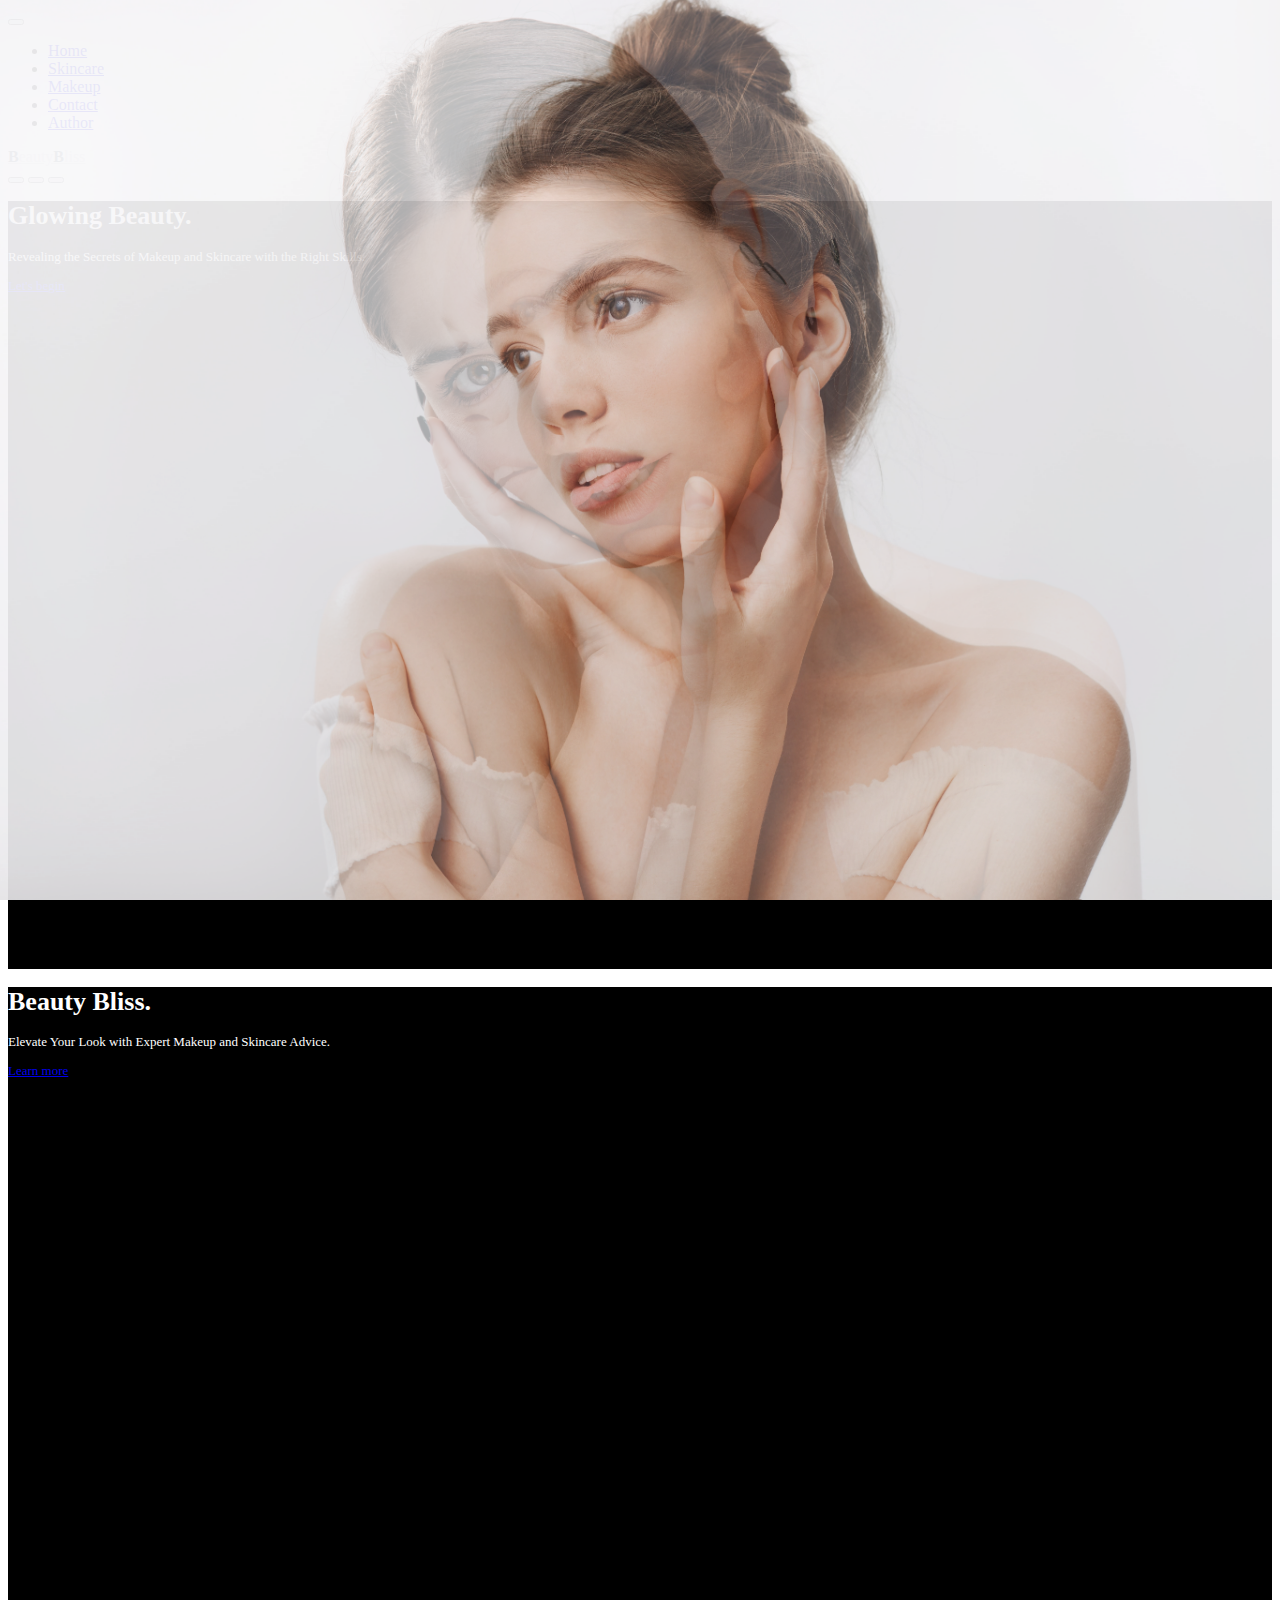
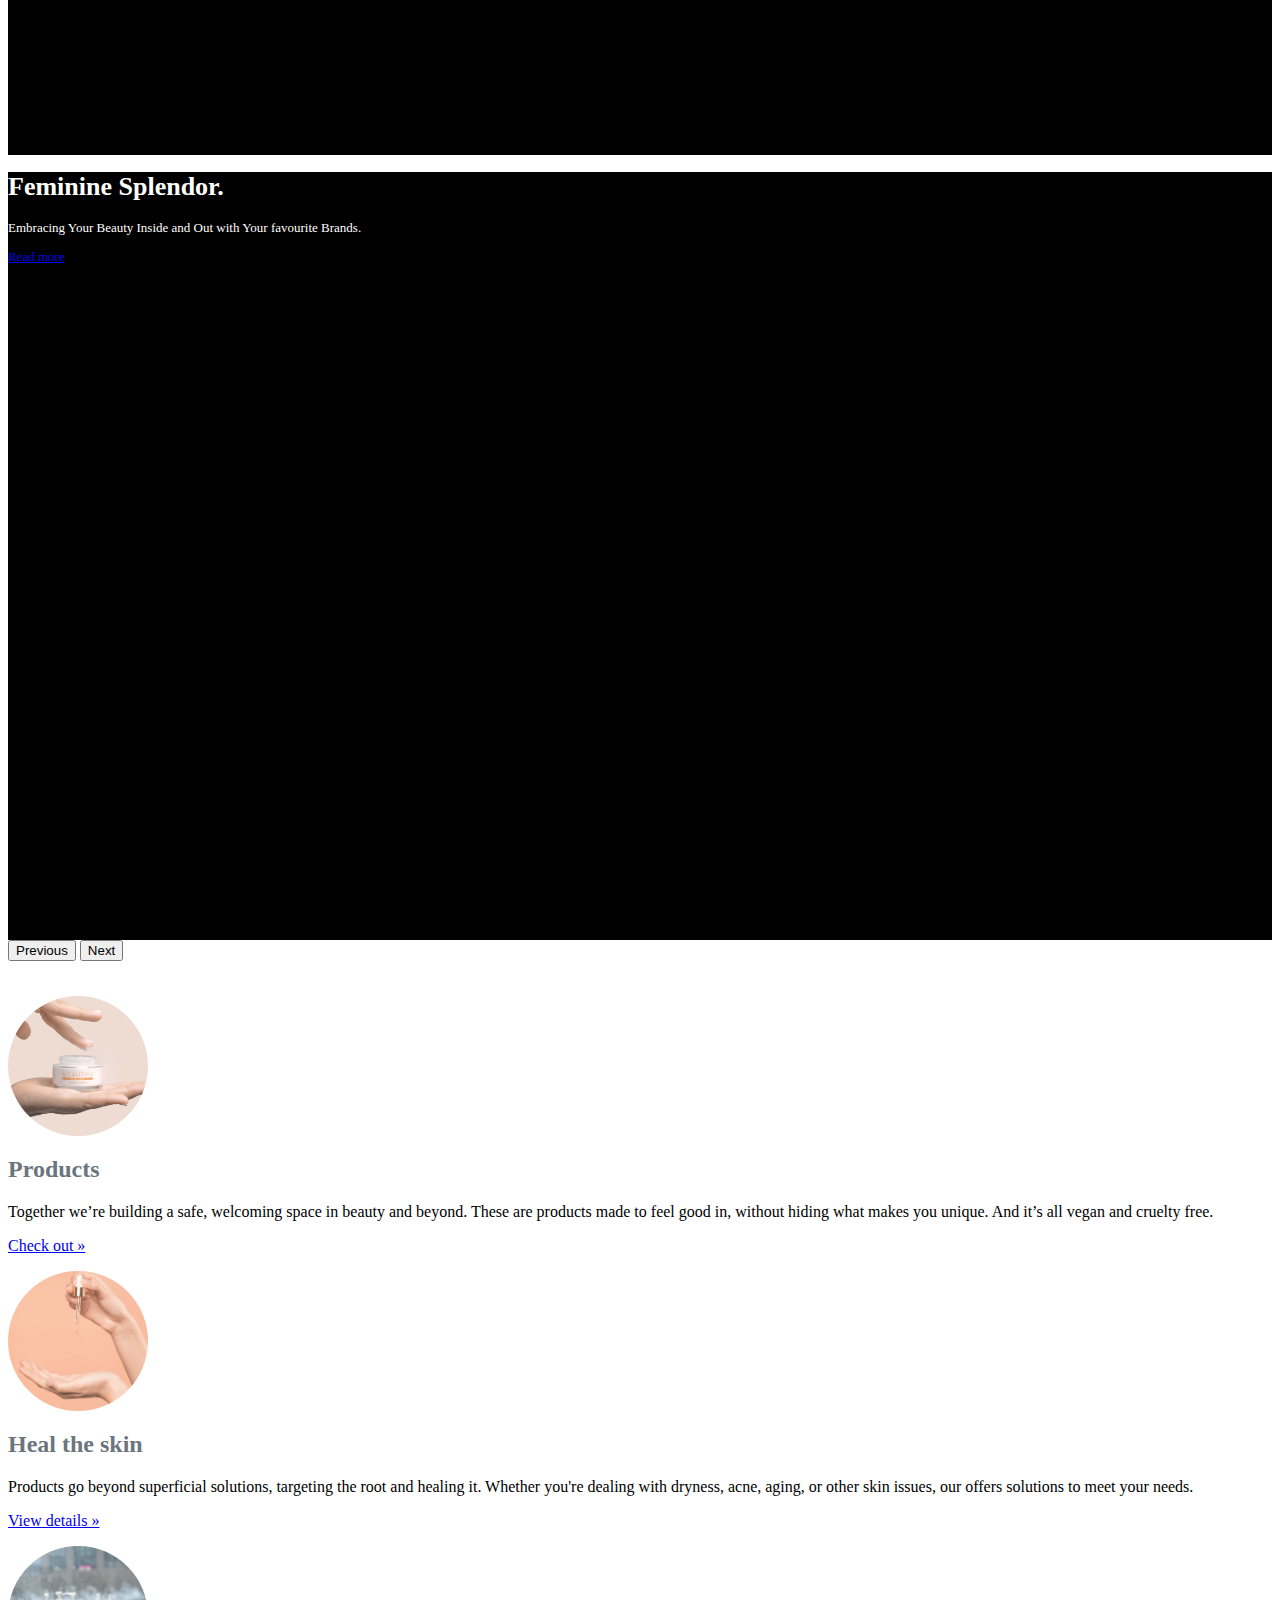
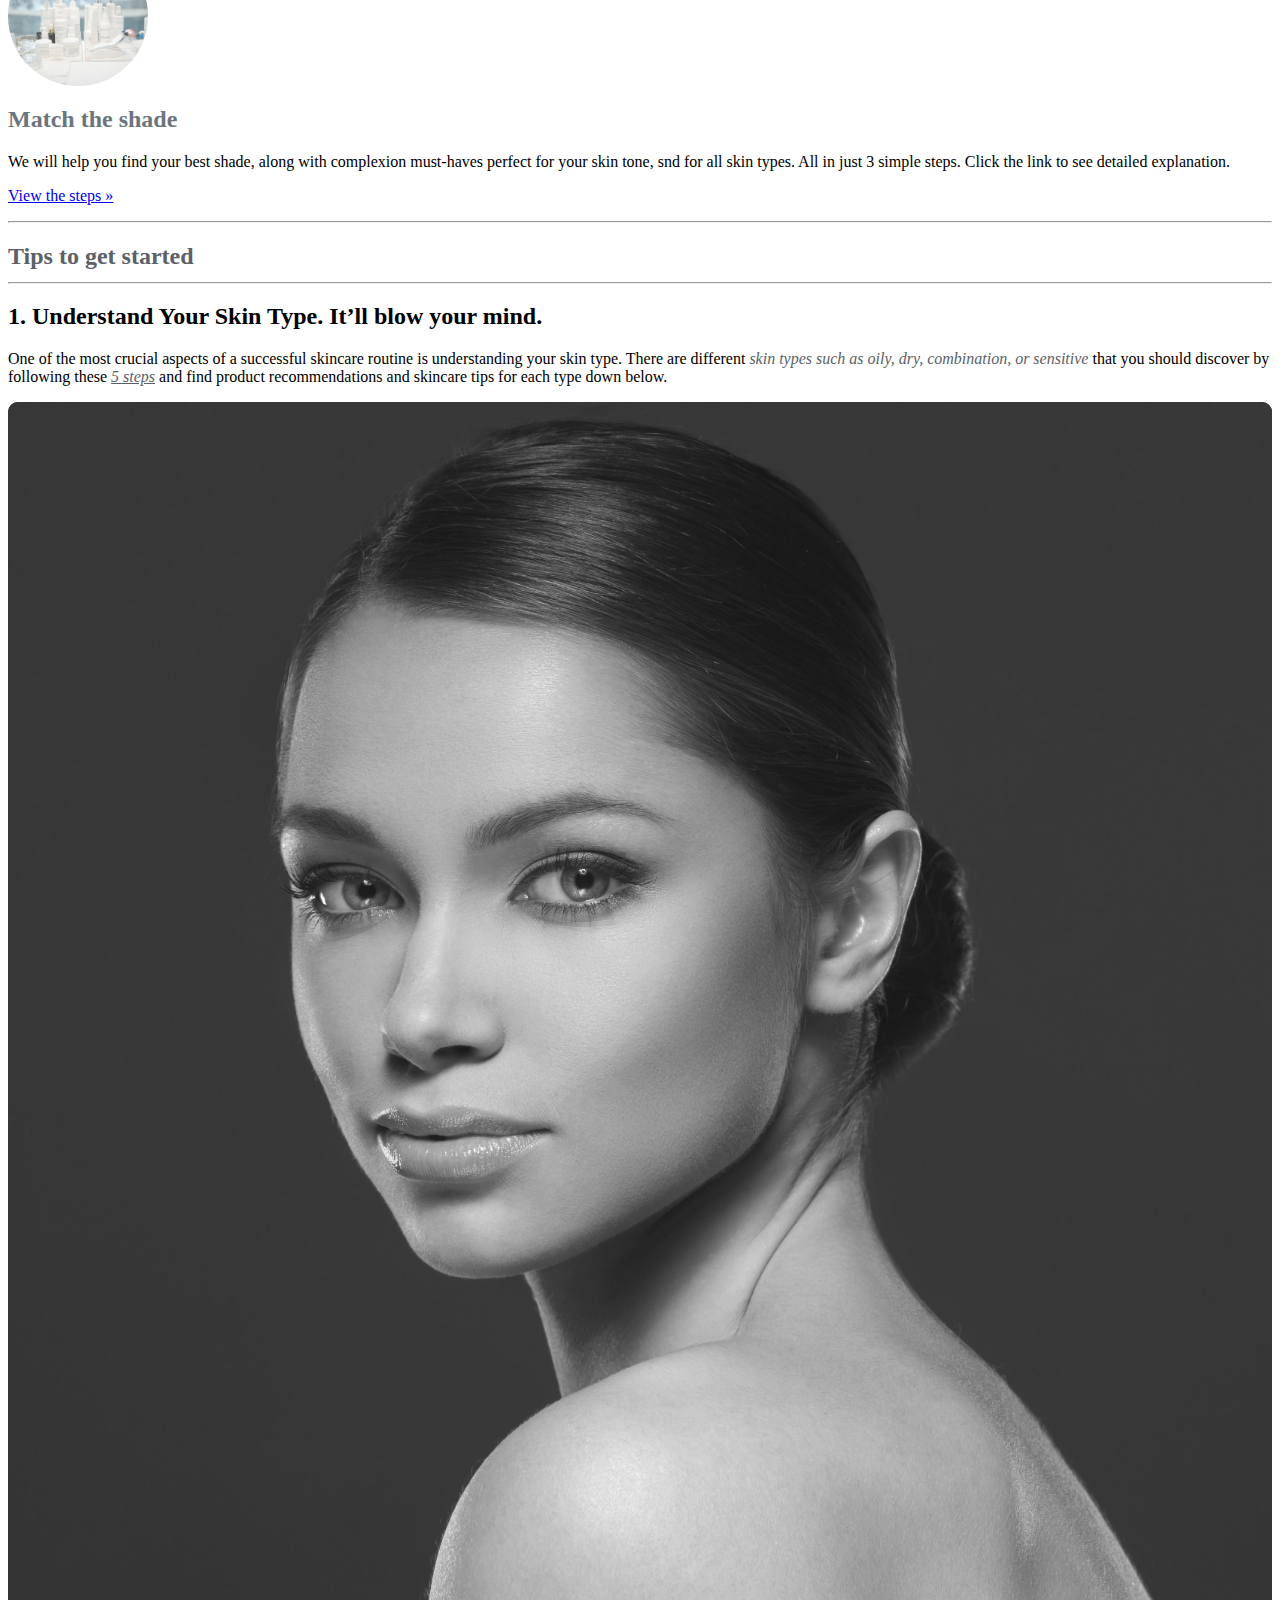
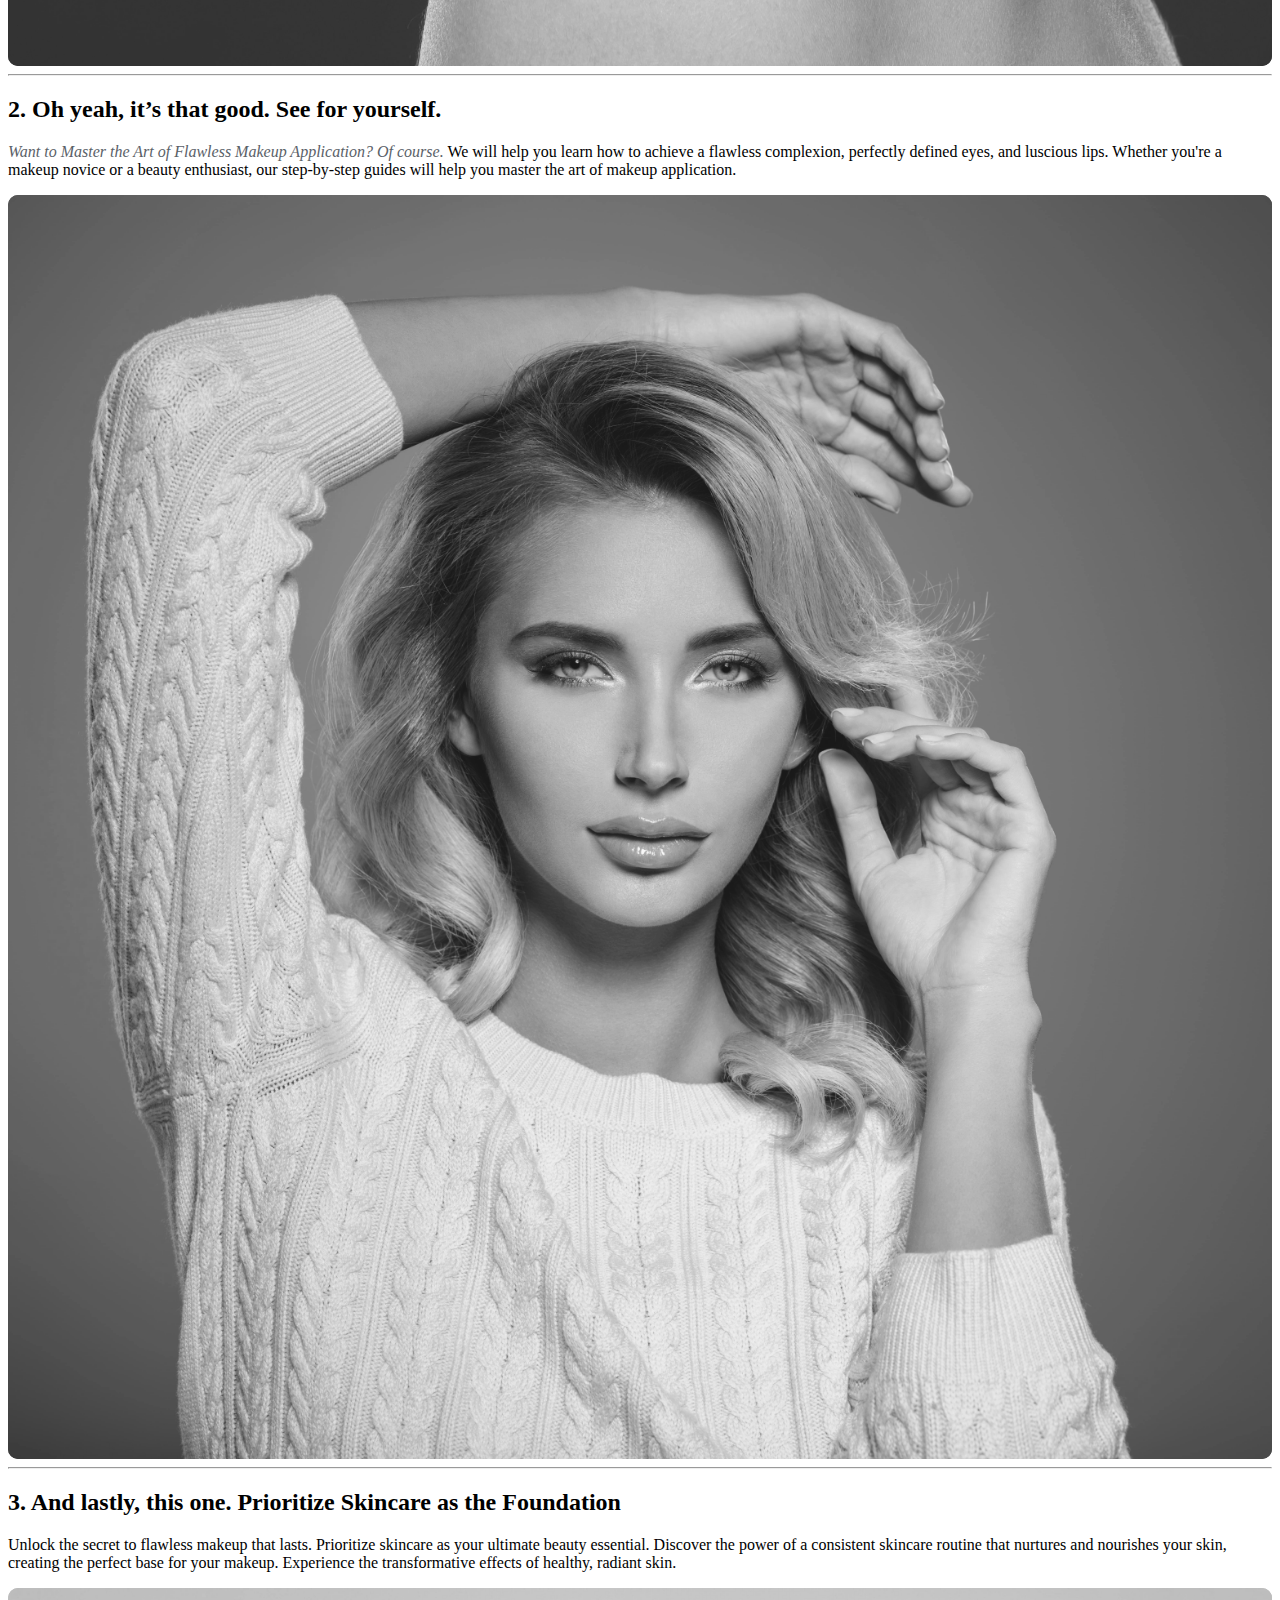
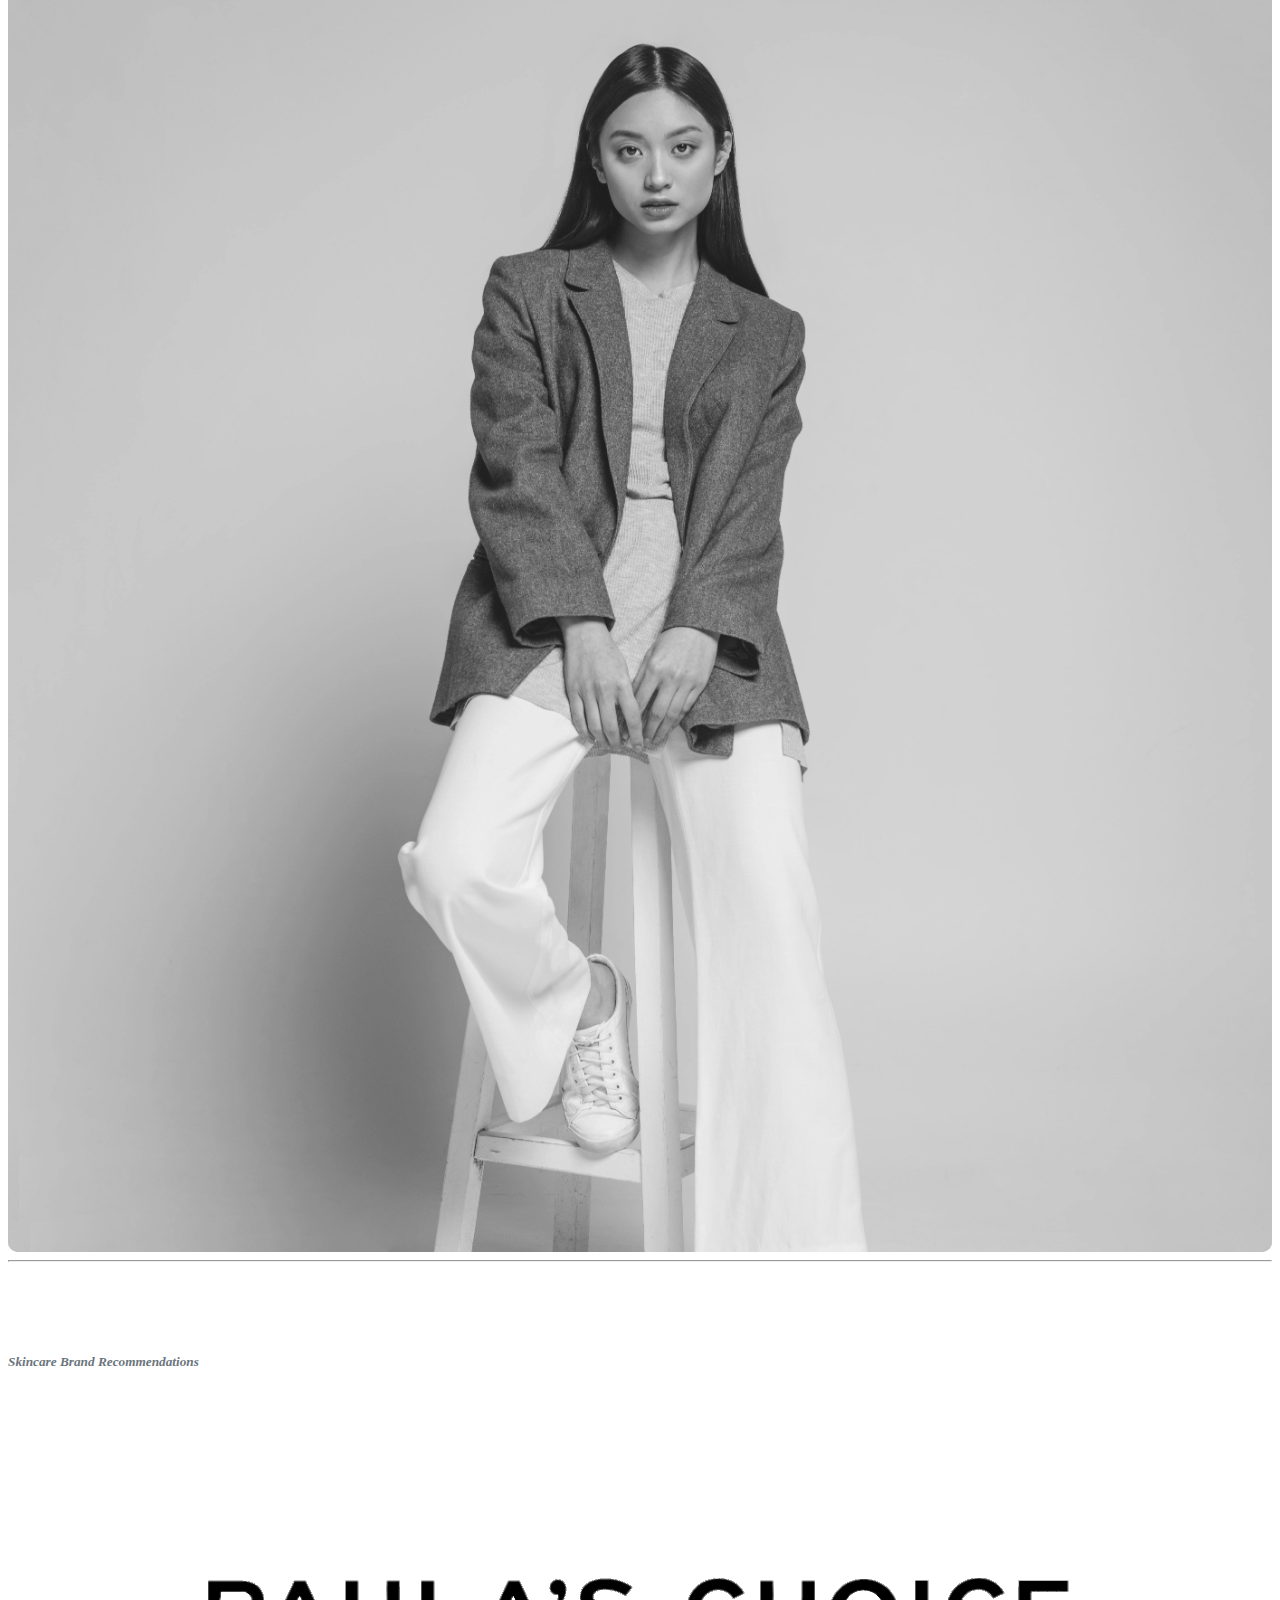
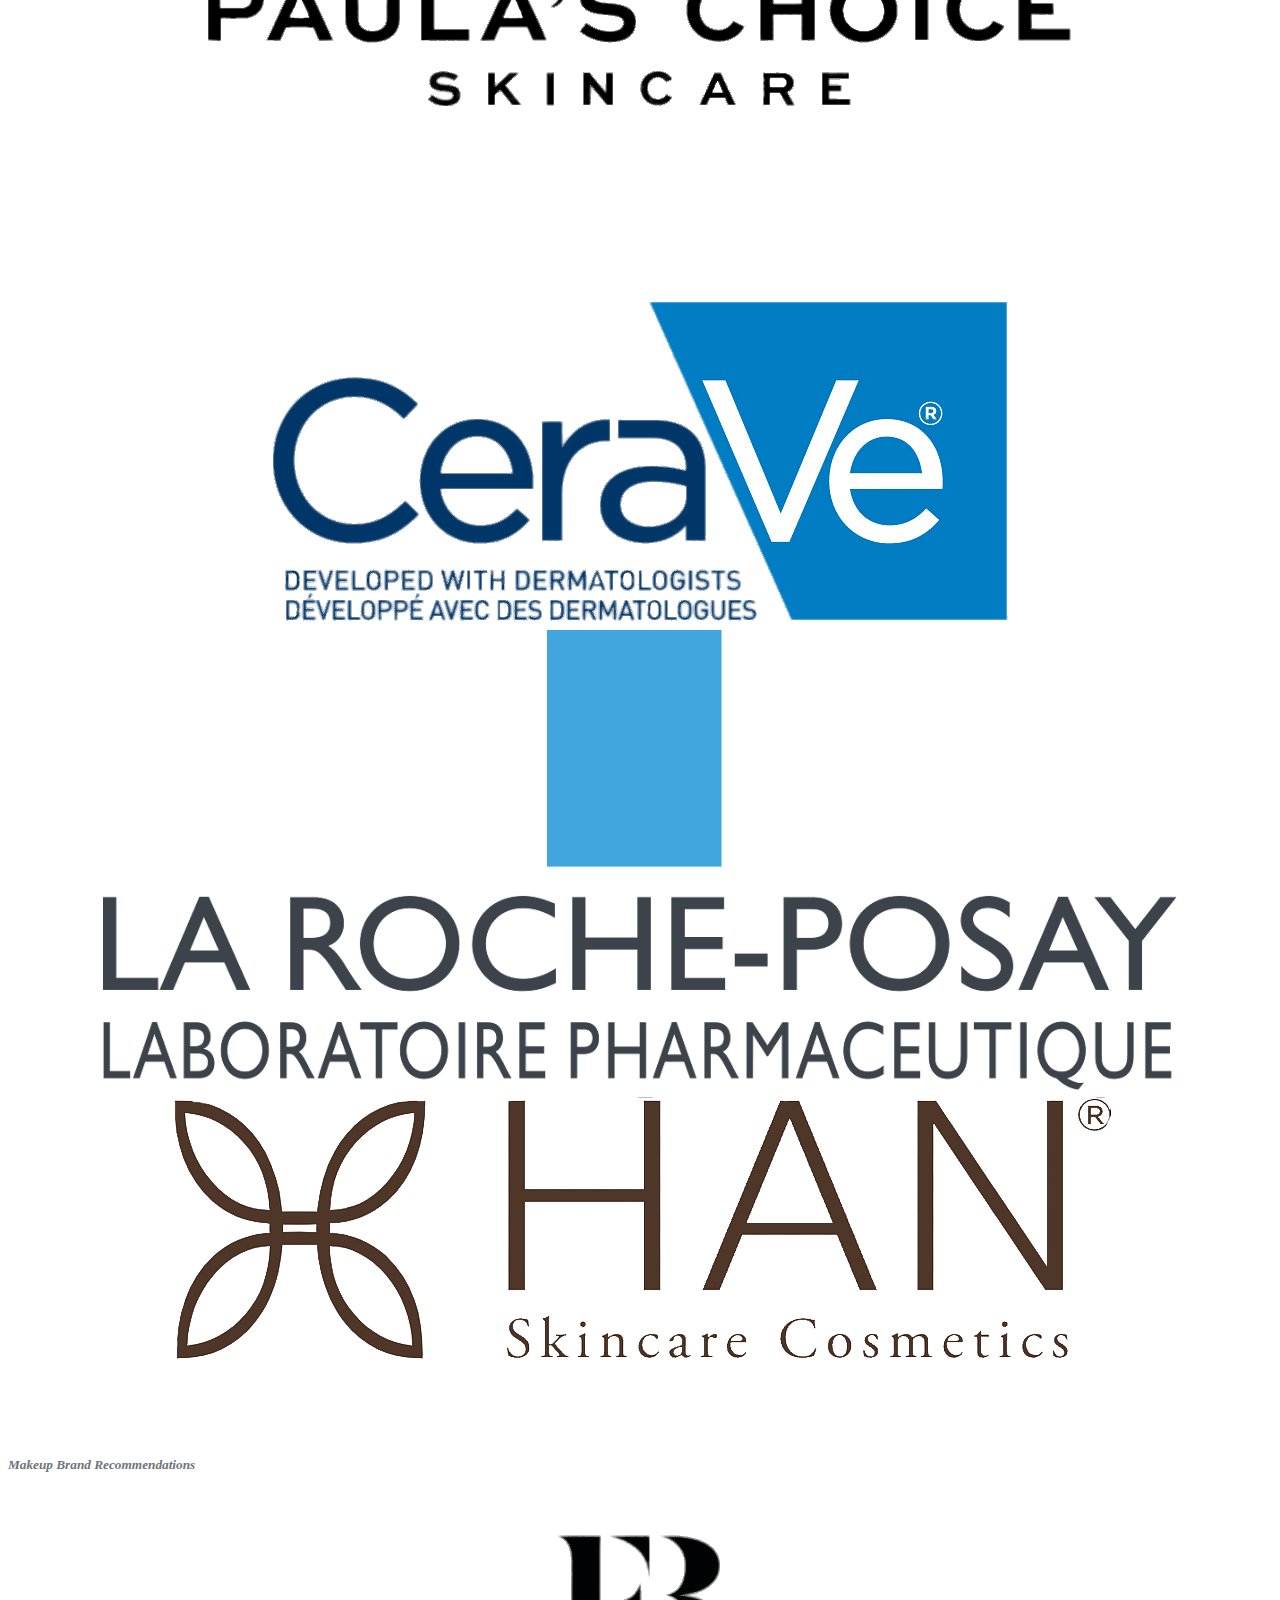
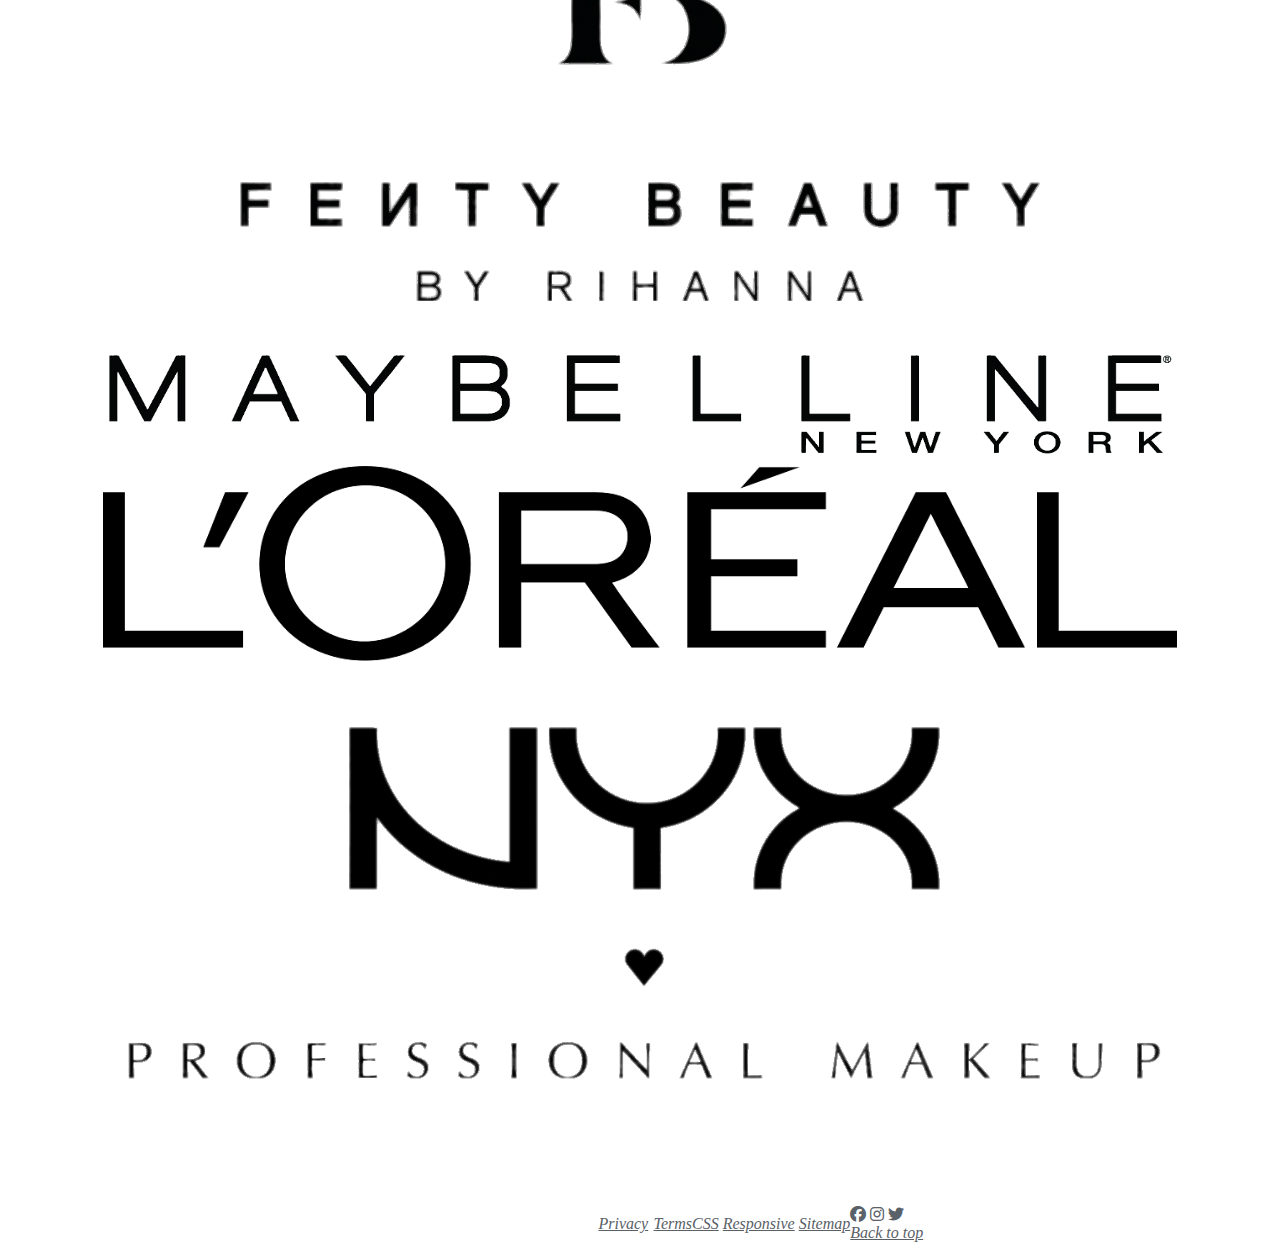
<file: website/index.html>
<!DOCTYPE html>
<html lang="en">
<head>
    <meta charset="UTF-8">
    <meta name="viewport" content="width=device-width, initial-scale=1.0">
    <meta http-equiv="X-UA-Compatible" content="IE=edge">
    <meta name="description" content="If you are looking for beauty tips and tricks, some phenomenal makeup and art, you're at the right link!">
    <meta name="keywords" content="Beauty, Makeup, skincare, Beauty Bliss, inspiration makeup, makeup brands, skincare brands, makeup artists">
    <meta name="author" content="Jovana Bošnjak">
    <title>Beauty Bliss</title>
    <!--Sitemap-->
    <link rel="sitemap" type="application/xml" href="./sitemap.xml">
    <!--Favicon-->
    <link rel="stylesheet" href="https://cdnjs.cloudflare.com/ajax/libs/font-awesome/6.3.0/css/all.min.css"/>
    <!--CSS-->
    <link rel="stylesheet" href="./style.css" type="text/css">
    <!--Responsive-->
    <link rel="stylesheet" href="./responsive.css" type="text/css">
    <!--Bootstrap-->
    <link href="https://cdn.jsdelivr.net/npm/bootstrap@5.0.2/dist/css/bootstrap.min.css" rel="stylesheet" integrity="sha384-EVSTQN3/azprG1Anm3QDgpJLIm9Nao0Yz1ztcQTwFspd3yD65VohhpuuCOmLASjC" crossorigin="anonymous"/>
</head>
<body>
    <header>
        <nav class="navbar navbar-expand-md navbar-dark fixed-top bg-dark">
          <div class="container-fluid">
            <button class="navbar-toggler" type="button" data-bs-toggle="collapse" data-bs-target="#navbarCollapse" aria-controls="navbarCollapse" aria-expanded="false" aria-label="Toggle navigation">
              <span class="navbar-toggler-icon"></span>
            </button>
            <div class="collapse navbar-collapse" id="navbarCollapse">
              <ul class="navbar-nav me-auto mb-2 mb-md-0">
                <li class="nav-item">
                  <a class="nav-link active" aria-current="page" href="index.html">Home</a>
                </li>
                <li class="nav-item">
                  <a class="nav-link" href="skincare.html">Skincare</a>
                </li>
                <li class="nav-item">
                  <a class="nav-link" href="makeup.html">Makeup</a>
                </li>
                <li class="nav-item">
                  <a class="nav-link" href="contact.html">Contact</a>
                </li>
                <li class="nav-item">
                    <a class="nav-link" href="author.html">Author</a>
                  </li>
              </ul>
              <div class="logo">
                <a class="nav-link active" aria-current="page" href="index.html">
                    <span class="colored-letter">B</span>eauty<span class="colored-letter">B</span>liss
                </a>
              </div>
            </div>
          </div>
        </nav>
      </header>
      
      <main>
      
        <div id="myCarousel" class="carousel slide" data-bs-ride="carousel">
          <div class="carousel-indicators">
            <button type="button" data-bs-target="#myCarousel" data-bs-slide-to="0" class="active" aria-current="true" aria-label="Slide 1"></button>
            <button type="button" data-bs-target="#myCarousel" data-bs-slide-to="1" aria-label="Slide 2"></button>
            <button type="button" data-bs-target="#myCarousel" data-bs-slide-to="2" aria-label="Slide 3"></button>
          </div>
          <div class="carousel-inner">
            <div class="carousel-item active carousel-fade" data-interval="2000">
                <div class="overlay-image" style="background-image: url('./carousel-img1-min.jpg');"></div>
      
              <div class="container">
                <div class="carousel-caption text-start">
                  <h1>Glowing Beauty.</h1>
                  <p>Revealing the Secrets of Makeup and Skincare with the Right Skills.</p>
                  <p><a class="btn btn-lg btn-primary btn-resize" href="#">Let's begin</a></p>
                </div>
              </div>
            </div>
            <div class="carousel-item" data-interval="1000">
                <div class="overlay-image" style="background-image: url('./carousel-img2-min.jpg');"></div>
      
              <div class="container">
                <div class="carousel-caption">
                  <h1>Beauty Bliss.</h1>
                  <p>Elevate Your Look with Expert Makeup and Skincare Advice.</p>
                  <p><a class="btn btn-lg btn-primary btn-resize" href="#">Learn more</a></p>
                </div>
              </div>
            </div>
            <div class="carousel-item" data-interval="500">
                <div class="overlay-image" style="background-image: url('./carousel-img3-min.jpg');"></div>
      
              <div class="container">
                <div class="carousel-caption text-end">
                  <h1>Feminine Splendor.</h1>
                  <p>Embracing Your Beauty Inside and Out with Your favourite Brands.</p>
                  <p><a class="btn btn-lg btn-primary btn-resize" href="#">Read more</a></p>
                </div>
              </div>
            </div>
          </div>
          <button class="carousel-control-prev" type="button" data-bs-target="#myCarousel" data-bs-slide="prev">
            <span class="carousel-control-prev-icon" aria-hidden="true"></span>
            <span class="visually-hidden">Previous</span>
          </button>
          <button class="carousel-control-next" type="button" data-bs-target="#myCarousel" data-bs-slide="next">
            <span class="carousel-control-next-icon" aria-hidden="true"></span>
            <span class="visually-hidden">Next</span>
          </button>
        </div>
      
      
        <!-- Marketing messaging and featurettes-->
      
        <div class="container marketing">
      
          <!-- Three columns of text below the carousel -->
          <div class="row remove-left-padding d-flex justify-content-center align-items-center ">
            <div class="col-lg-4">
                <div class="image1" style="background-image: url('./marketing-img1.jpg');"></div>
      
              <h2 class="heading1">Products</h2>
              <p>Together we’re building a safe, welcoming space in beauty and beyond. These are products made to feel good in, without hiding what makes you unique. And it’s all vegan and cruelty free.</p>
              <p><a class="btn btn-secondary" href="#">Check out &raquo;</a></p>
            </div><!-- /.col-lg-4 -->

            <div class="col-lg-4 text-lg-center d-flex flex-column align-items-center">
                <div class="image1" style="background-image: url('./marketing-img2.jpg');"></div>
              <h2 class="heading1">Heal the skin</h2>
              <p> Products go beyond superficial solutions, targeting the root and healing it. Whether you're dealing with dryness, acne, aging, or other skin issues, our offers solutions to meet your needs.</p>
              <p><a class="btn btn-secondary" href="#">View details &raquo;</a></p>
            </div><!-- /.col-lg-4 -->

            <div class="col-lg-4 remove text-end d-flex flex-column align-items-end">
                <div class="image1" style="background-image: url('./marketing-img3.jpg');"></div>
              <h2 class="heading1">Match the shade</h2>
              <p>We will help you find your best shade, along with complexion must-haves perfect for your skin tone, snd for all skin types. All in just 3 simple steps. Click the link to see detailed explanation.</p>
              <p><a class="btn btn-secondary" href="#">View the steps &raquo;</a></p>
            </div><!-- /.col-lg-4 -->

          </div><!-- /.row -->
      
      
          <!-- START THE FEATURETTES -->
      
          <hr class="featurette-divider">

          <div class="heading2 d-flex justify-content-center align-items-center p-sm-2 p-md-4 p-lg-5">
              <h2>Tips to get started <hr/></h2>
          </div>
      
          <div class="row featurette d-flex align-items-center">
            <div class="col-md-7">
              <h2 class="featurette-heading">1. Understand Your Skin Type. <span class="text-muted">It’ll blow your mind.</span></h2>
              <p class="lead">One of the most crucial aspects of a successful skincare routine is understanding your skin 
                type. There are different <span class="important"> skin types such as oily, dry, combination, or sensitive</span> that you should discover
                by  following these <a class="important" href="skincare.html">5 steps</a> and find product recommendations and skincare 
                tips for each type down below. 
              </p>
            </div>
            <div class="col-md-5">
                <div class="image2" style="background-image: url('./featurette-divider1.jpg');"></div>
      
            </div>
          </div>
      
          <hr class="featurette-divider">
      
          <div class="row featurette d-flex align-items-center">
            <div class="col-md-7 order-md-2">
              <h2 class="featurette-heading">2. Oh yeah, it’s that good. <span class="text-muted">See for yourself.</span></h2>
              <p class="lead"><span class="important">Want to Master the Art of Flawless Makeup Application? Of course.</span> We will help you learn how to achieve a 
                flawless complexion, perfectly defined eyes, and luscious lips. Whether you're a makeup novice or a beauty 
                enthusiast, our step-by-step guides will help you master the art of makeup application. </p>
            </div>
            <div class="col-md-5 order-md-1">
                <div class="image2" style="background-image: url('./featurette-divider2.jpg');"></div>
            </div>
          </div>
      
          <hr class="featurette-divider">
      
          <div class="row featurette d-flex align-items-center">
            <div class="col-md-7">
              <h2 class="featurette-heading">3. And lastly, this one. <span class="text-muted">Prioritize Skincare as the Foundation</span></h2>
              <p class="lead">Unlock the secret to flawless makeup that lasts. Prioritize skincare as your ultimate 
                beauty essential. Discover the power of a consistent skincare routine that nurtures and nourishes your 
                skin, creating the perfect base for your makeup. Experience the transformative effects of healthy, radiant 
                skin.</p>
            </div>
            <div class="col-md-5">
                <div class="image2" style="background-image: url('./featurette-divider3.jpg');"></div>
            </div>
          </div>
      
          <hr class="featurette-divider">
      
          <!-- /END THE FEATURETTES -->
          
          <div class="container">
            <h5 class="h5 text-center">Skincare Brand Recommendations</h5>
            <div class="row">
              <div class="col-md-6 col-lg-3 d-flex align-items-center">
                <div class="image-box">
                   <a href="https://www.paulaschoice.com/"> <img src="./skincare1.png" alt="logo 1" class="img-fluid"> </a>
                </div>
              </div>
              <div class="col-md-6 col-lg-3 d-flex align-items-center">
                <div class="image-box">
                   <a href="https://www.cerave-adria.com/sr"> <img src="./skincare2.png" alt="logo 2" class="img-fluid"> </a>
                </div>
              </div>
              <div class="col-md-6 col-lg-3 d-flex align-items-center">
                <div class="image-box">
                  <a href="https://www.laroche-posay.rs/"> <img src="./skincare3.png" alt="logo 3" class="img-fluid"> </a>
                </div>
              </div>
              <div class="col-md-6 col-lg-3 d-flex align-items-center">
                <div class="image-box">
                  <a href="https://hanscc.com/"> <img src="./skincare4.png" alt="logo 4" class="img-fluid"> </a>
                </div>
              </div>
            </div>
            <h5 class="h5 text-center">Makeup Brand Recommendations</h5>
            <div class="row">
              <div class="col-md-6 col-lg-3 d-flex align-items-center">
                <div class="image-box">
                  <a href="https://fentybeauty.com/"> <img src="./makeup1.png" alt="logo 5" class="img-fluid"> </a>
                </div>
              </div>
              <div class="col-md-6 col-lg-3 d-flex align-items-center">
                <div class="image-box">
                  <a href="https://www.maybelline.com/"> <img src="./makeup2.png" alt="logo 6" class="img-fluid"> </a>
                </div>
              </div>
              <div class="col-md-6 col-lg-3 d-flex align-items-center">
                <div class="image-box">
                  <a href="https://www.loreal.com/"> <img src="./makeup3.png" alt="logo 7" class="img-fluid"> </a>
                </div>
              </div>
              <div class="col-md-6 col-lg-3 d-flex align-items-center">
                <div class="image-box">
                  <a href="https://www.nyxcosmetics.com/"> <img src="./makeup4.png" alt="logo 8" class="img-fluid"> </a>
                </div>
              </div>
            </div>
          </div>
      
        </div><!-- /.container -->
      </main>
      
        <!-- FOOTER -->
        <footer class="navbar navbar-expand-md navbar-dark bg-dark">
          <div class="container-fluid footer d-flex">
          <p class="removee">&copy; 2023 Company BB | Beauty Bliss &middot; 
            <a class="important" href="#">Privacy</a> &middot; 
            <a class="important" href="#">Terms</a>
          </p>
          <div class="css d-flex">
            <a class="important p-1" href="./style.css">CSS</a>
            <a class="important p-1" href="./responsive.css">Responsive</a>
            <a class="important p-1" href="./sitemap.xml">Sitemap</a>
          </div>
          <div class="socials d-flex">
            <a class="important text-white p-1" href="https://www.facebook.com"><i class="fab fa-facebook"></i></a>
            <a class="important text-white p-1" href="https://www.instagram.com"><i class="fab fa-instagram"></i></a>
            <a class="important text-white p-1" href="https://twitter.com"><i class="fab fa-twitter"></i></a>
            <p><a class="important p-3" id="back" href="#">Back to top</a></p>
          </div>
          </div>
        </footer>
      


    <!--JS bootstrap-->
    <script src="https://cdn.jsdelivr.net/npm/bootstrap@5.0.2/dist/js/bootstrap.bundle.min.js" integrity="sha384-MrcW6ZMFYlzcLA8Nl+NtUVF0sA7MsXsP1UyJoMp4YLEuNSfAP+JcXn/tWtIaxVXM" crossorigin="anonymous"></script>
</body>
</html>
</file>
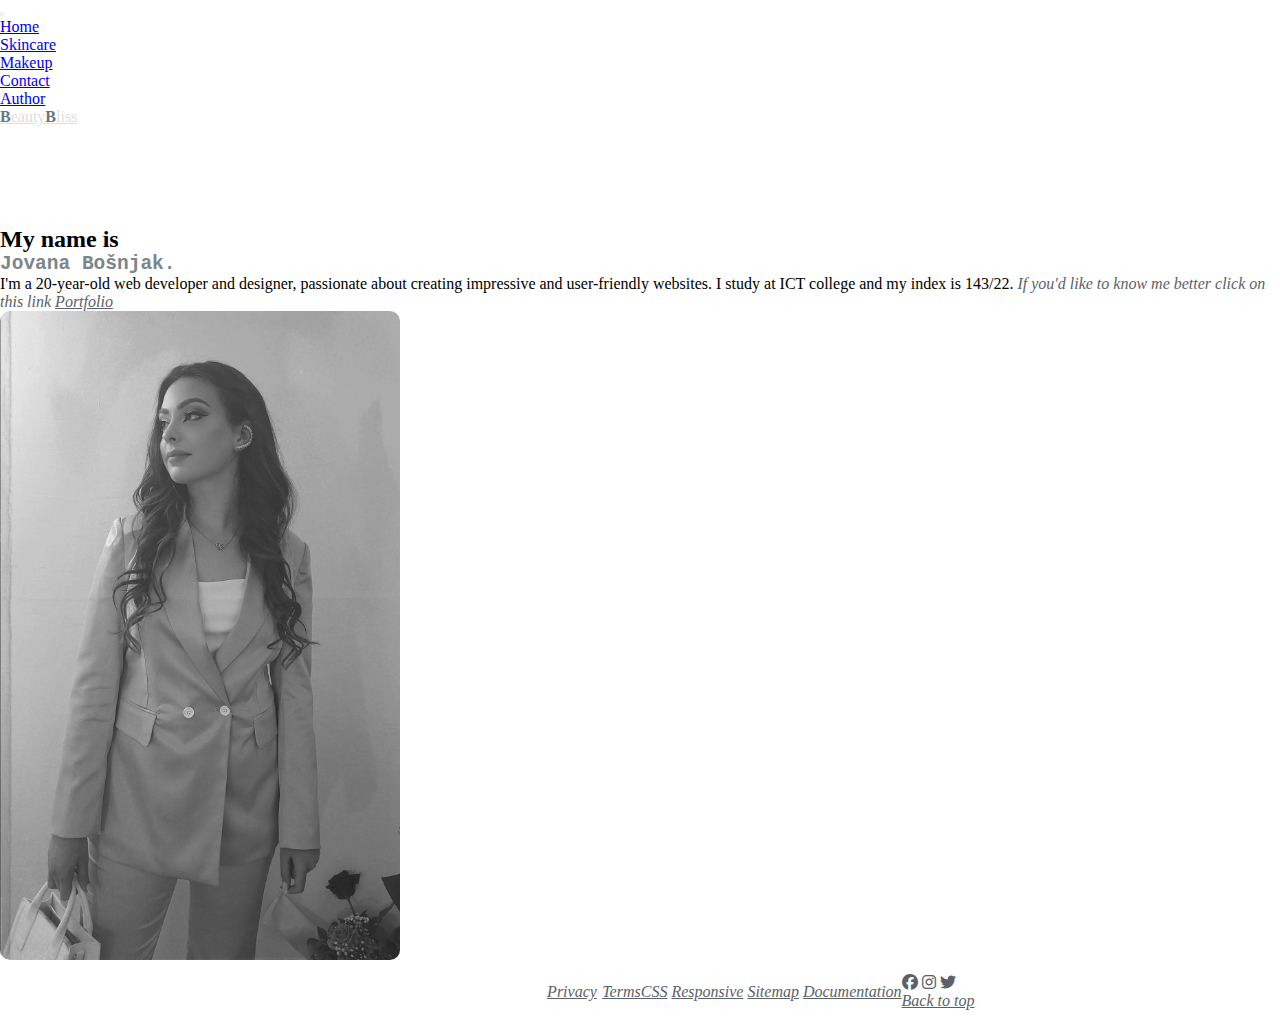
<file: author.html>
<!DOCTYPE html>
<html lang="en">
<head>
    <meta charset="UTF-8"/>
    <meta name="viewport" content="width=device-width, initial-scale=1.0"/>
    <meta http-equiv="X-UA-Compatible" content="IE=edge"/>
    <meta name="description" content="If you are looking for beauty tips and tricks, some phenomenal makeup and art, you're at the right link!"/>
    <meta name="keywords" content="Beauty, Makeup, skincare, Beauty Bliss, inspiration makeup, makeup brands, skincare brands, makeup artists"/>
    <meta name="author" content="Jovana Bošnjak"/>
    <title>| Author</title>
    <script src="https://code.jquery.com/jquery-3.6.4.min.js"></script>
    <!--JS files-->
    <script src="./js/common.js"></script>

    <!--Favicon-->
    <link rel = "icon" type = "image/ico" href = "./images/favicon-32x32.png"/>
    <!--Sitemap-->
    <link rel="sitemap" type="application/xml" href="./sitemap.xml"/>
    <!--Font awesome-->
    <link rel="stylesheet" href="https://cdnjs.cloudflare.com/ajax/libs/font-awesome/6.3.0/css/all.min.css"/>
    <!--CSS-->
    <link rel="stylesheet" href="./style.css" type="text/css"/>
    <!--Responsive-->
    <link rel="stylesheet" href="./responsive.css" type="text/css"/>
    <!--Bootstrap-->
    <link href="https://cdn.jsdelivr.net/npm/bootstrap@5.0.2/dist/css/bootstrap.min.css" rel="stylesheet" integrity="sha384-EVSTQN3/azprG1Anm3QDgpJLIm9Nao0Yz1ztcQTwFspd3yD65VohhpuuCOmLASjC" crossorigin="anonymous"/>
</head>
<body>
    <header>
        <nav class="navbar navbar-expand-md navbar-dark fixed-top bg-dark">
          <div class="container-fluid">
            <button class="navbar-toggler" type="button" data-bs-toggle="collapse" data-bs-target="#navbarCollapse" aria-controls="navbarCollapse" aria-expanded="false" aria-label="Toggle navigation">
              <span class="navbar-toggler-icon"></span>
            </button>
            <div class="collapse navbar-collapse" id="navbarCollapse">
              <ul id="navList" class="navbar-nav me-auto mb-2 mb-md-0">
              </ul>
              <div class="logo">
                <a class="nav-link active" aria-current="page" href="index.html">
                    <span class="colored-letter">B</span>eauty<span class="colored-letter">B</span>liss
                </a>
              </div>
            </div>
          </div>
        </nav>
      </header>

  
      <main>
        <div class="container both">
          <div class="row d-flex justify-content-center align-items-center text-center">
            <div class="col-md-6">
              <h2 class="featurette-heading" id="image7"><span class="text-muted">My name is <pre>Jovana Bošnjak.</pre></span></h2>
              <p class="lead">I'm a 20-year-old web developer and designer, passionate about creating impressive and user-friendly websites. I study at ICT college and my index is 143/22. <span class="important">If you'd like to know me better click on this link </span>
              <a class="important" href="https://jovanabosnjak.github.io/">Portfolio</a>
              </p>
            </div>
            <div class="col-md-6">
              <img src="./images/image-me.jpg" class="img-fluid picture" alt="Author">
            </div>
          </div>
        </div>
      </main>

        <!-- FOOTER -->
      <footer class="navbar navbar-expand-md navbar-dark bg-dark mt-5">
        <div class="container-fluid footer d-flex">
        <p class="removee">&copy; 2023 Company BB | Beauty Bliss &middot; 
          <a class="important" href="#">Privacy</a> &middot; 
          <a class="important" href="#">Terms</a>
        </p>
        <div class="css d-flex">
          <a class="important p-1" href="./style.css">CSS</a>
          <a class="important p-1" href="./responsive.css">Responsive</a>
          <a class="important p-1" href="./sitemap.xml">Sitemap</a>
          <a class="important p-1" href="./dokumentacija-beautybliss.pdf">Documentation</a>
        </div>
        <div class="socials d-flex">
          <a class="important text-white p-1" href="https://www.facebook.com"><i class="fab fa-facebook"></i></a>
          <a class="important text-white p-1" href="https://www.instagram.com"><i class="fab fa-instagram"></i></a>
          <a class="important text-white p-1" href="https://twitter.com"><i class="fab fa-twitter"></i></a>
          <p><a class="important p-3" id="back" href="#">Back to top</a></p>
        </div>
        </div>
      </footer>

      <!--JS bootstrap-->
  <script src="https://cdn.jsdelivr.net/npm/bootstrap@5.0.2/dist/js/bootstrap.bundle.min.js" integrity="sha384-MrcW6ZMFYlzcLA8Nl+NtUVF0sA7MsXsP1UyJoMp4YLEuNSfAP+JcXn/tWtIaxVXM" crossorigin="anonymous"></script>

  <script src="https://ajax.googleapis.com/ajax/libs/jquery/3.6.1/jquery.min.js"></script>
    </body>
</html>
</file>
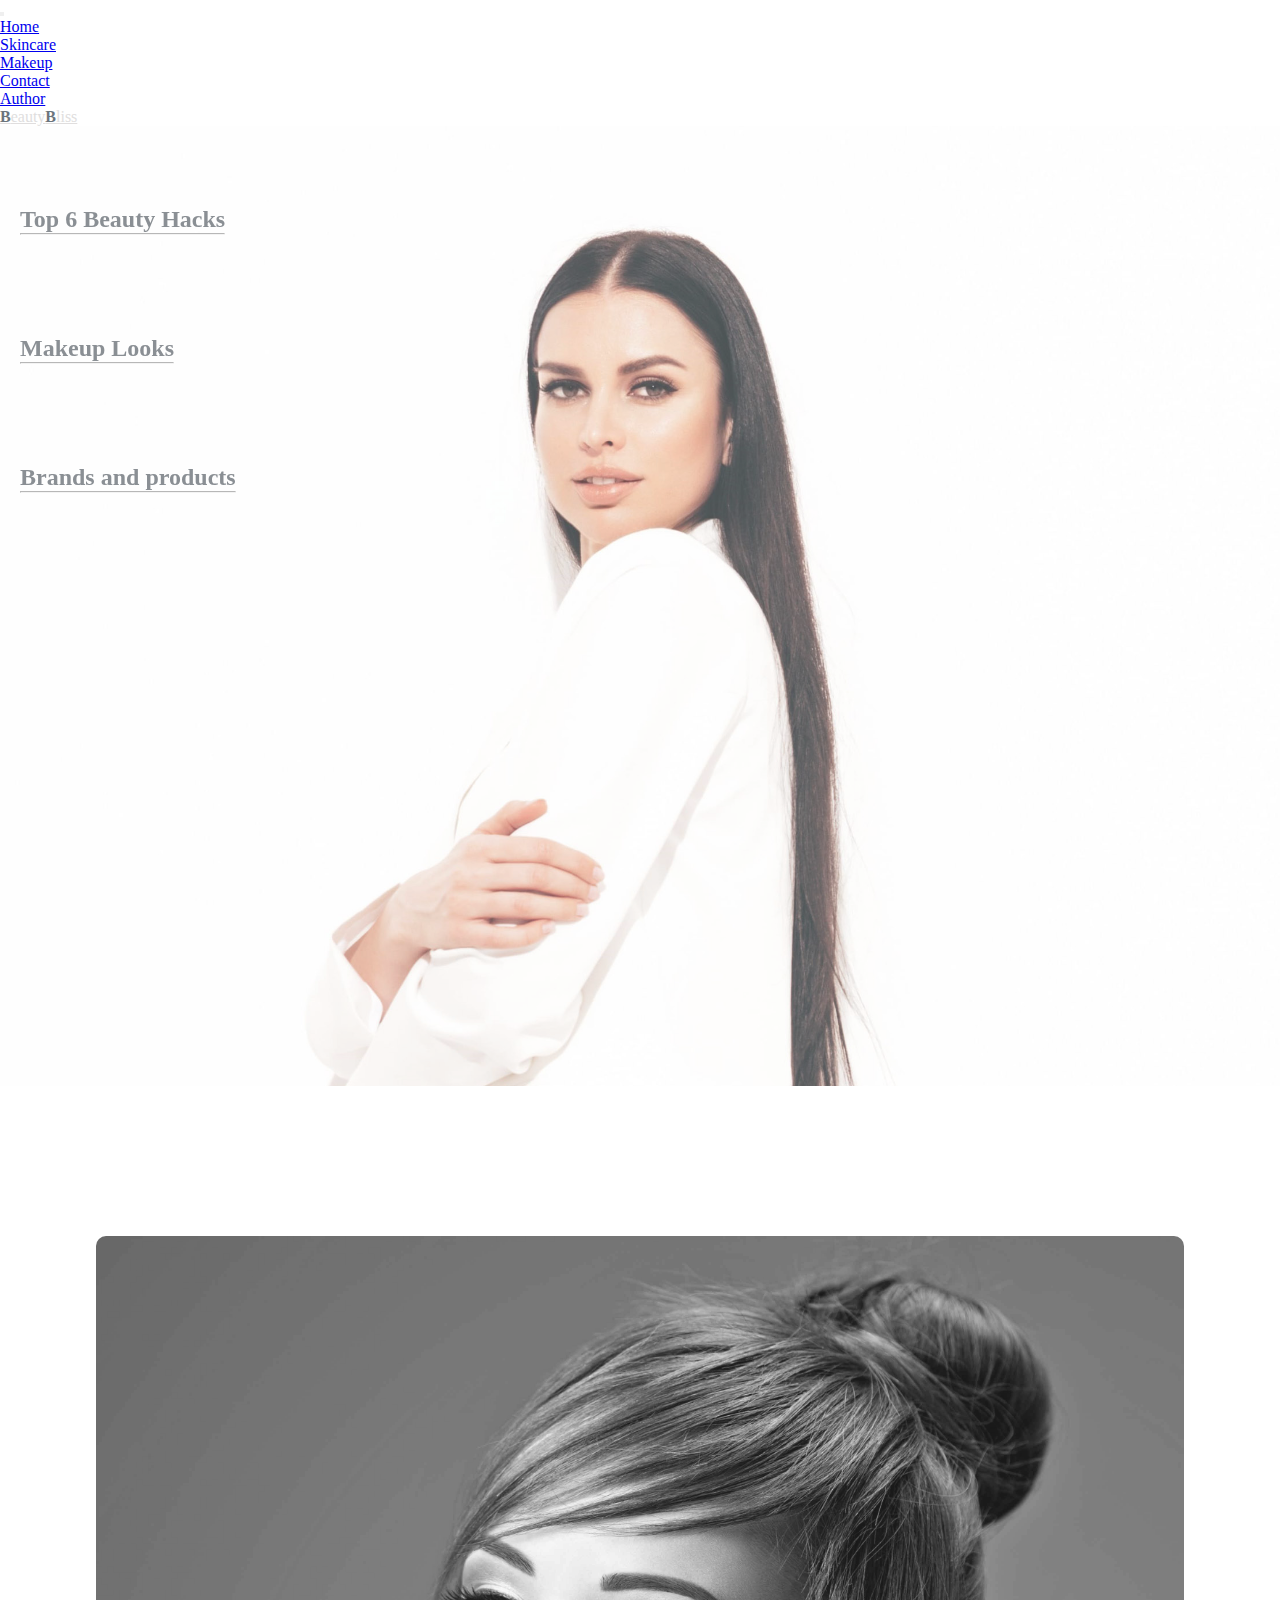
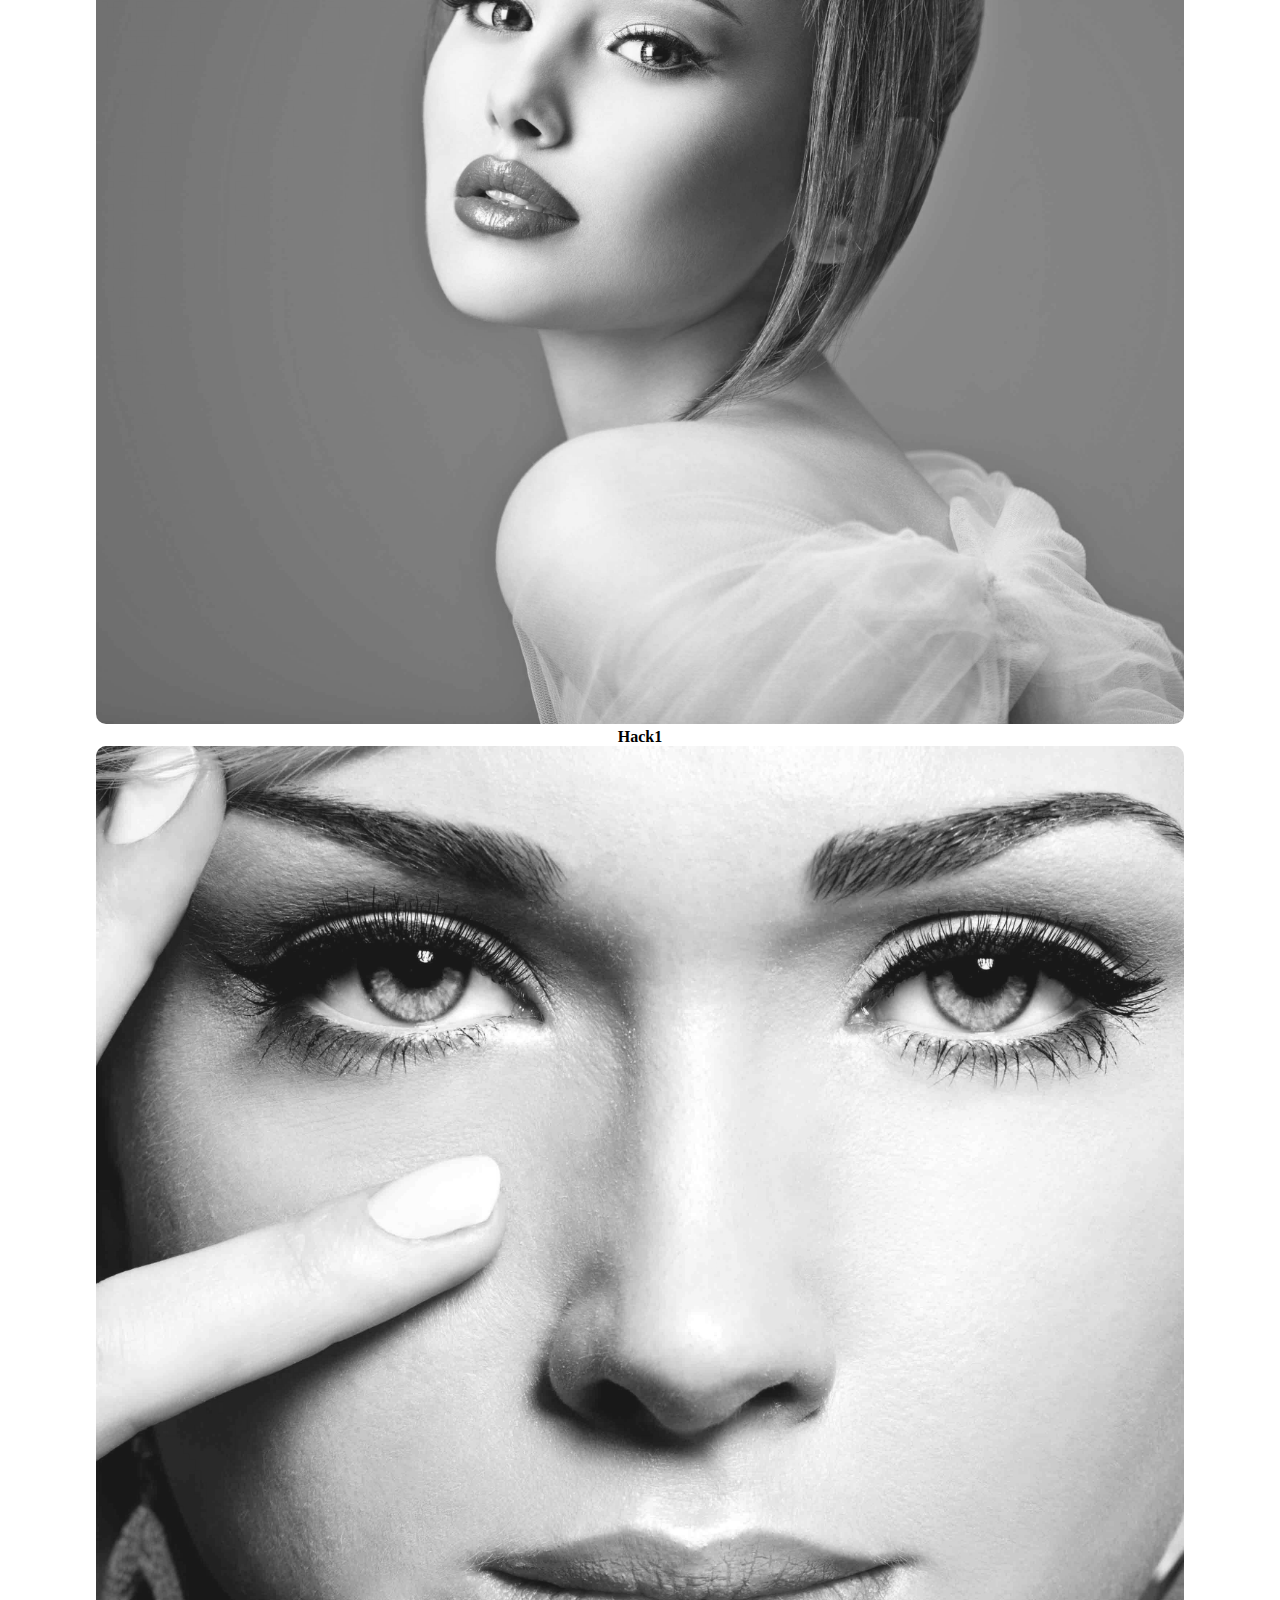
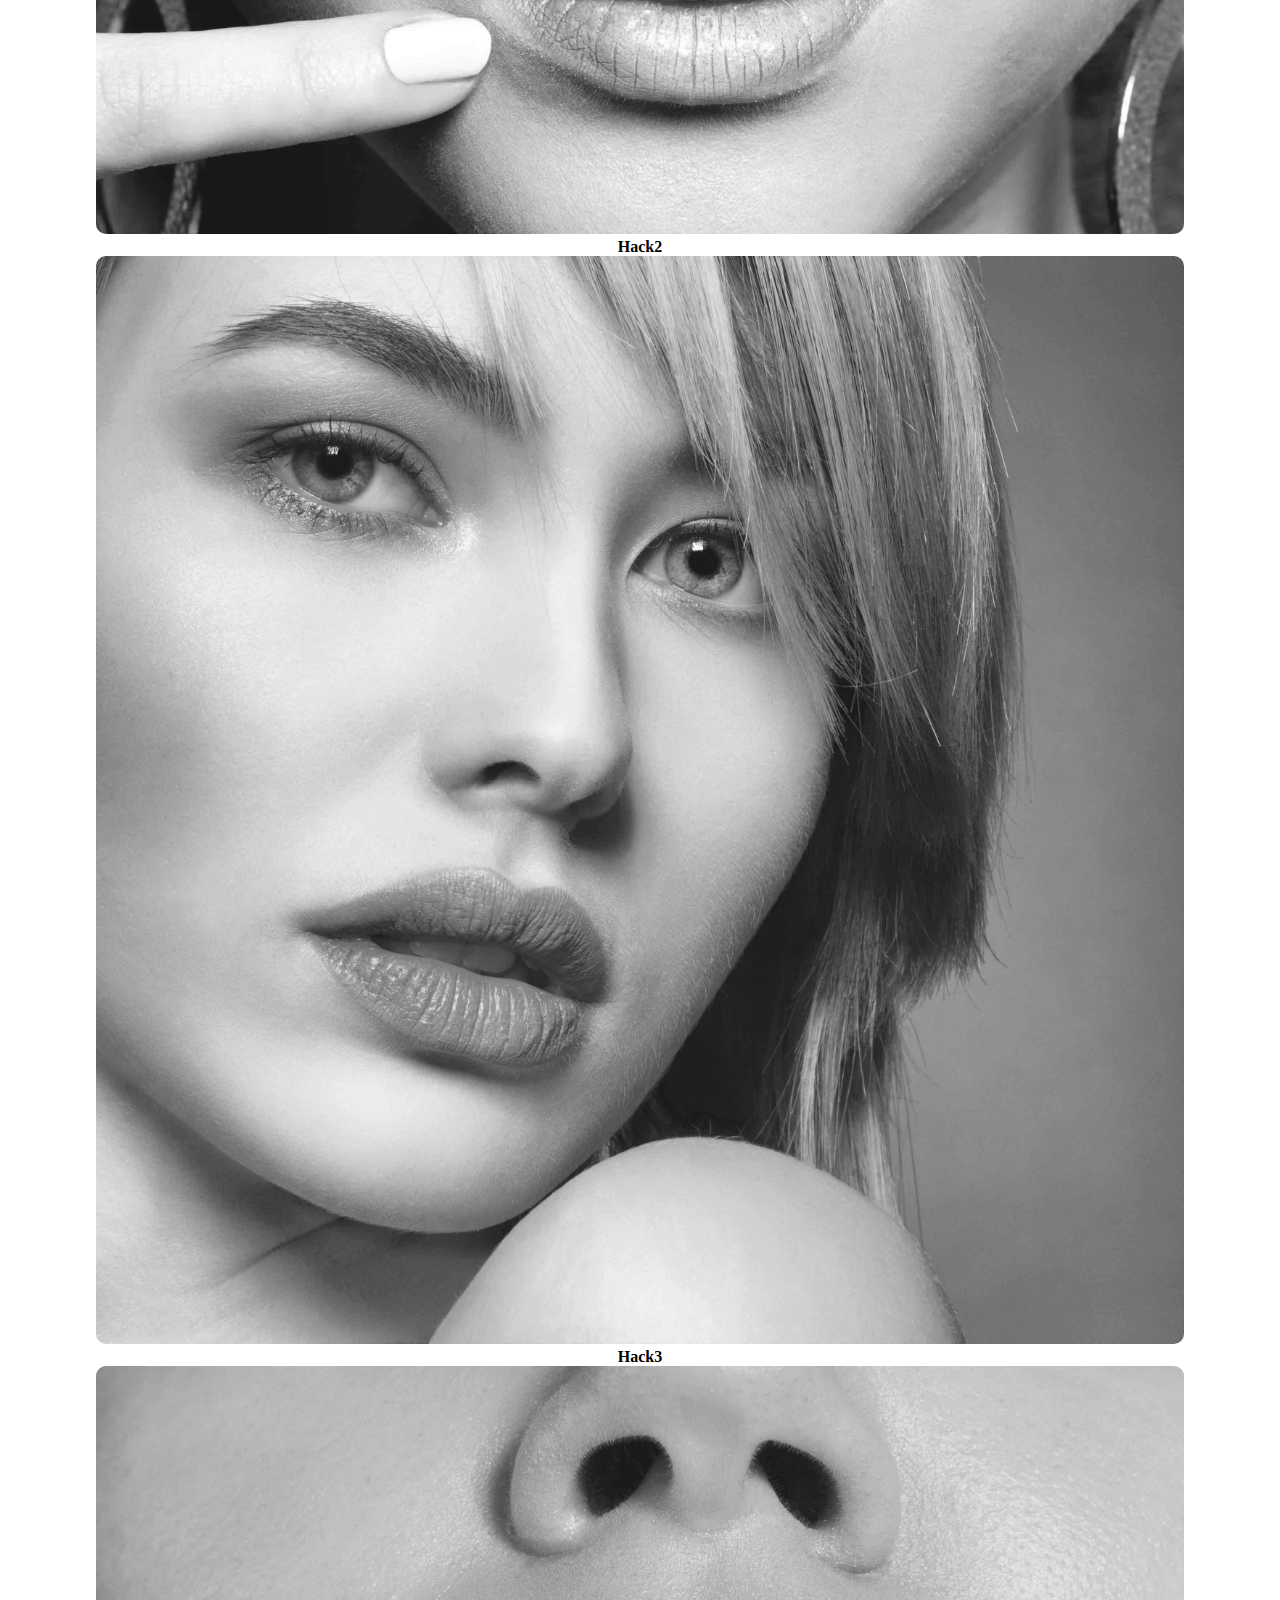
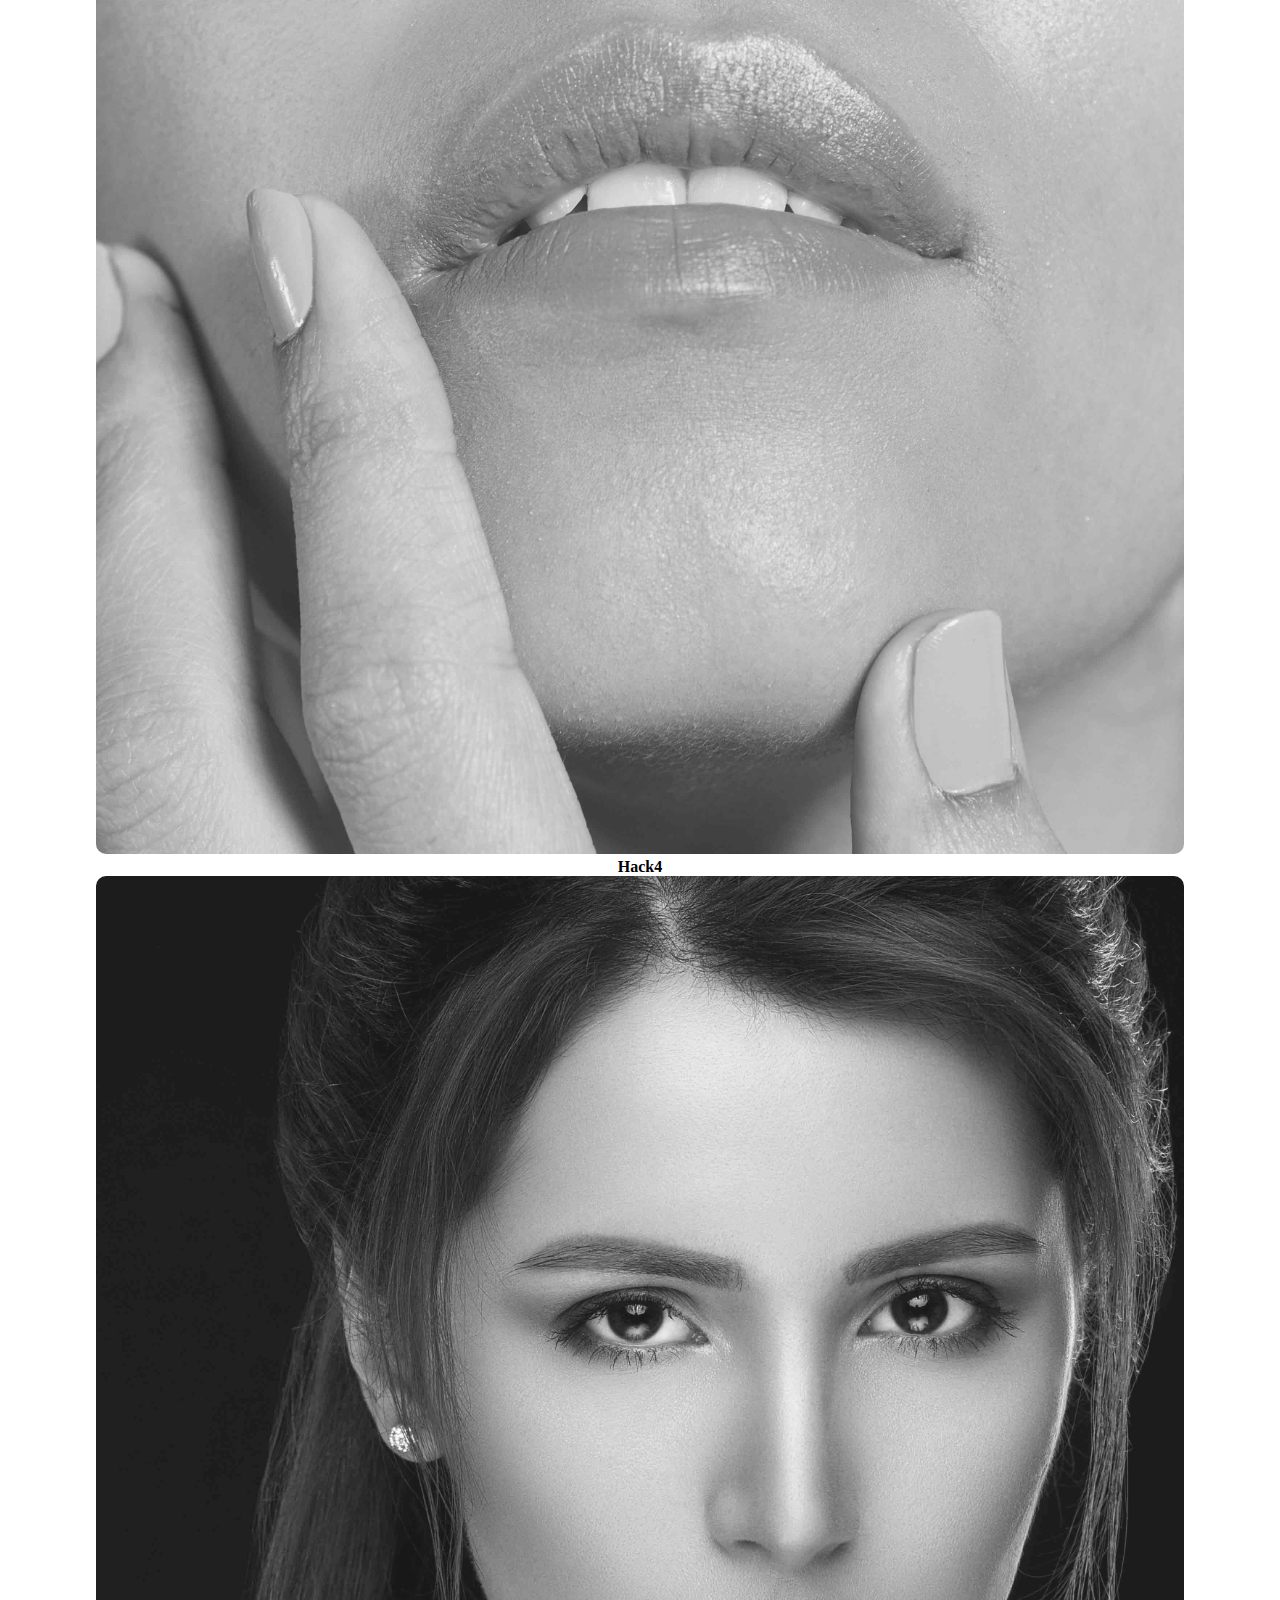
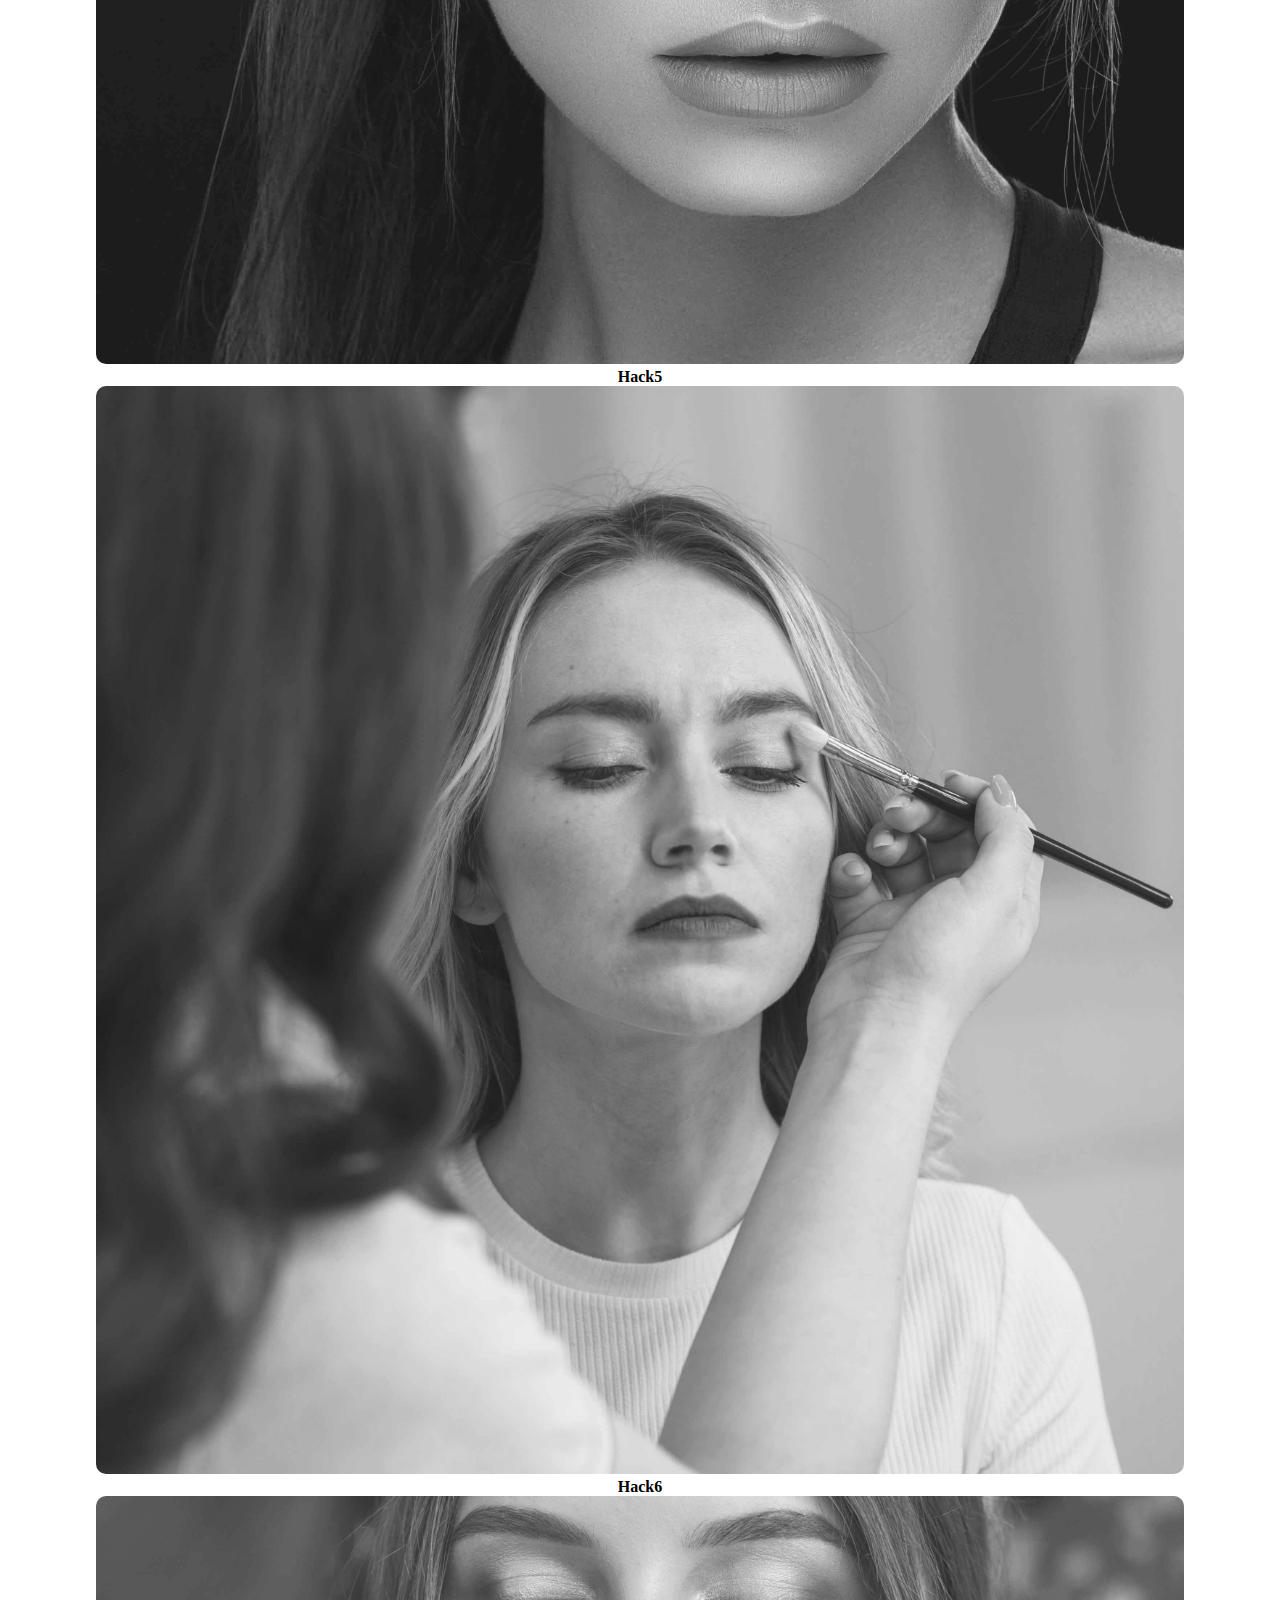
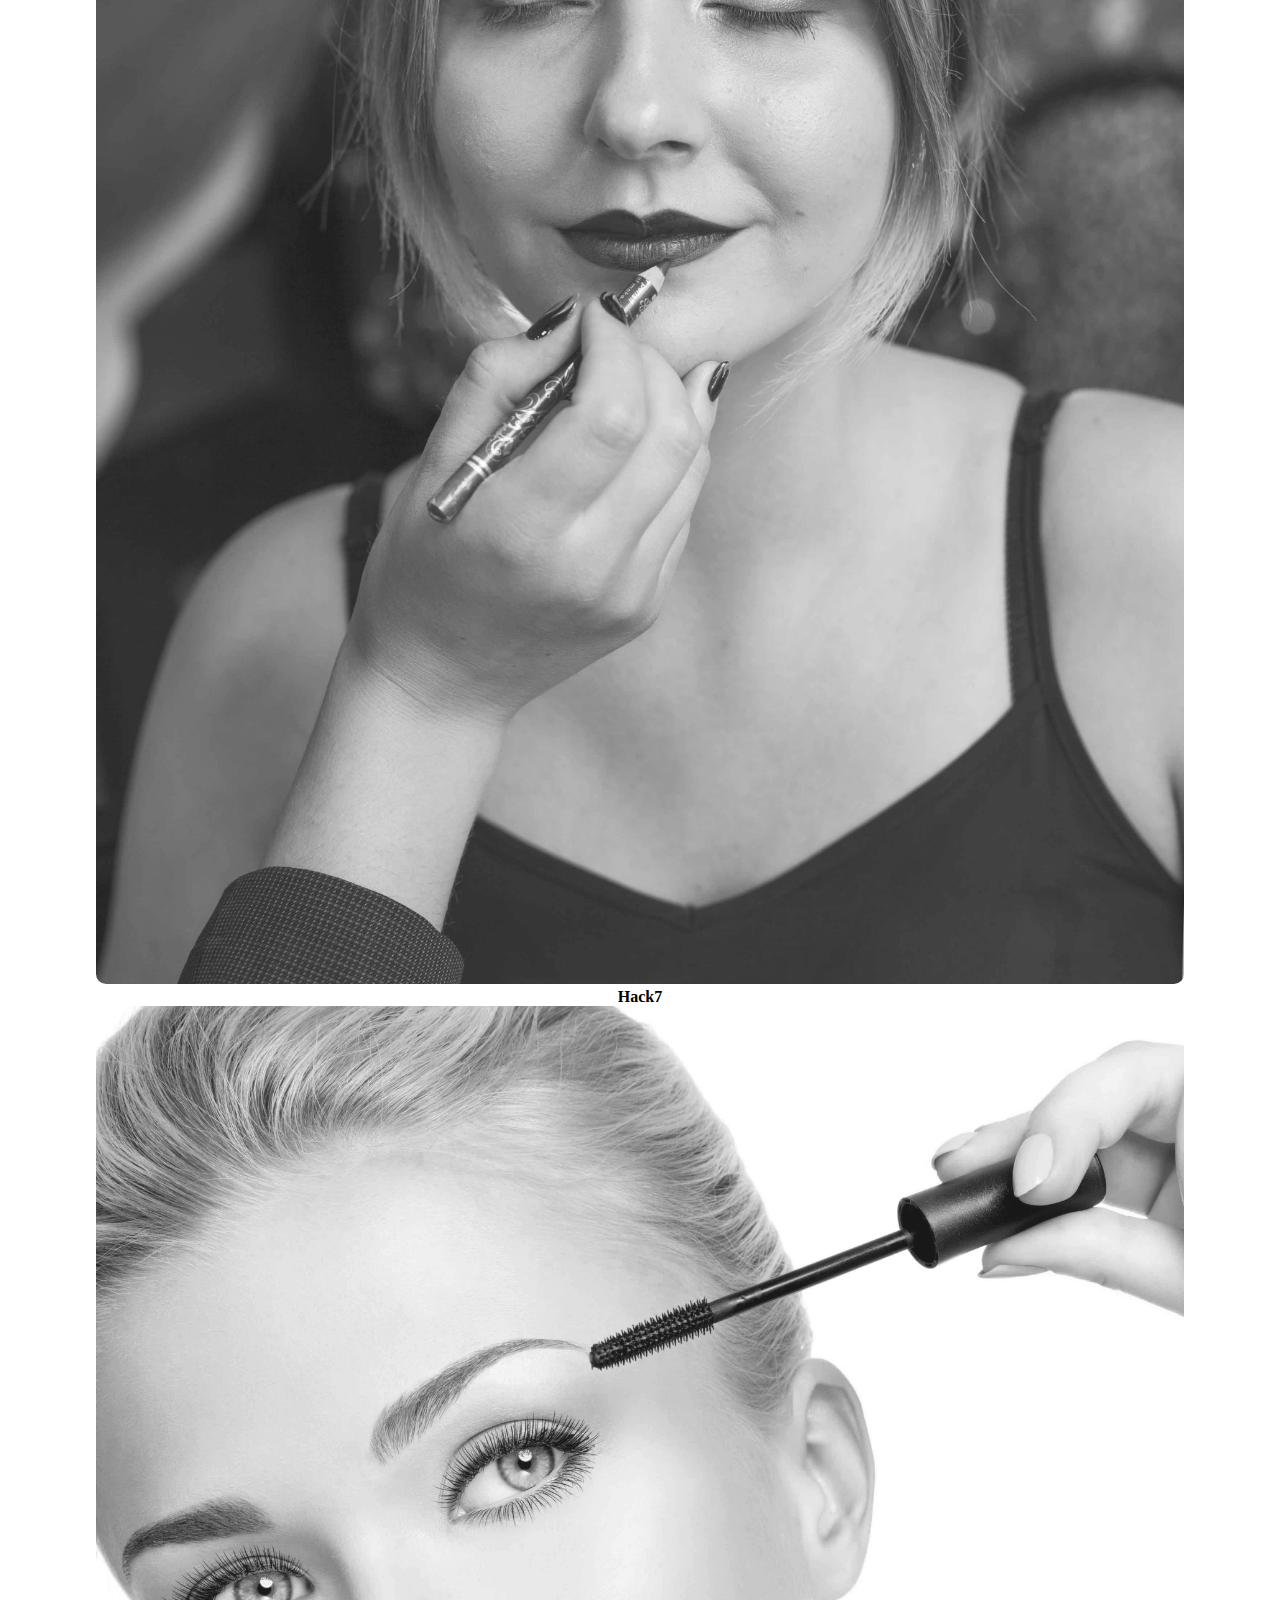
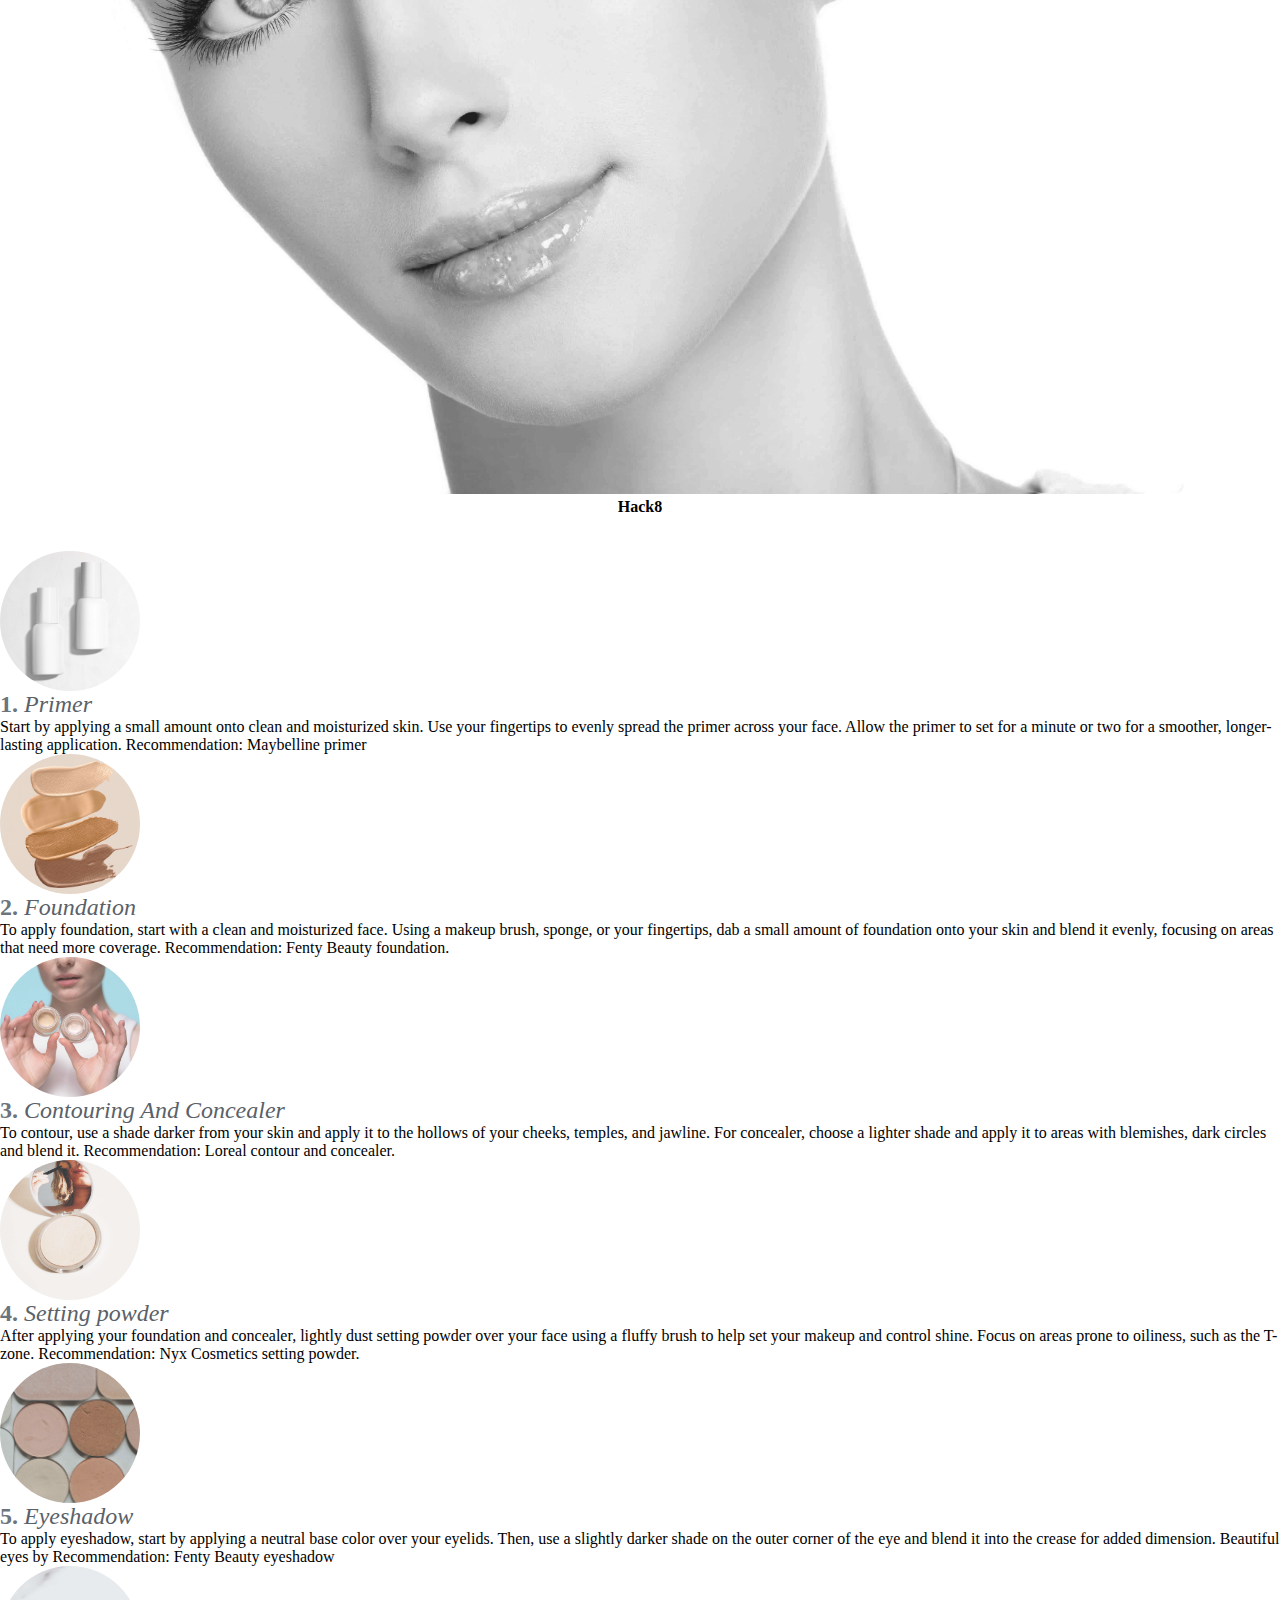
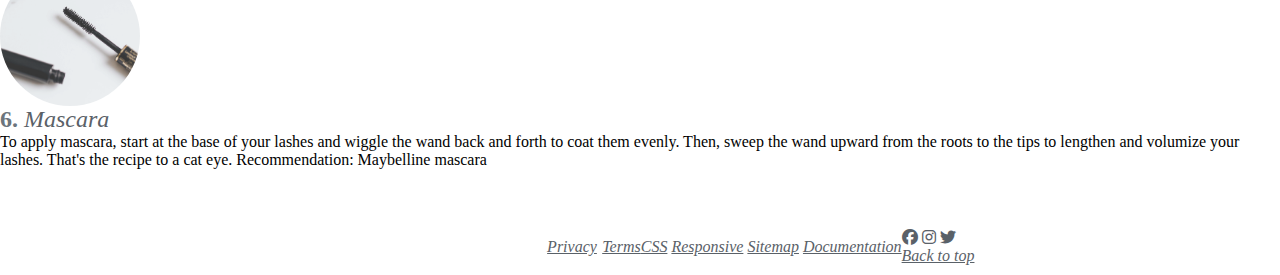
<file: makeup.html>
<!DOCTYPE html>
<html lang="en">
<head>
    <meta charset="UTF-8"/>
    <meta name="viewport" content="width=device-width, initial-scale=1.0"/>
    <meta http-equiv="X-UA-Compatible" content="IE=edge"/>
    <meta name="description" content="If you are looking for beauty tips and tricks, some phenomenal makeup and art, you're at the right link!"/>
    <meta name="keywords" content="Beauty, Makeup, skincare, Beauty Bliss, inspiration makeup, makeup brands, skincare brands, makeup artists"/>
    <meta name="author" content="Jovana Bošnjak"/>
    <title>| Makeup</title>
    <script src="https://code.jquery.com/jquery-3.6.4.min.js"></script>
    <!--JS files-->
    <script src="./js/makeup.js"></script>
    <script src="./js/common.js"></script>

    <!--Favicon-->
    <link rel = "icon" type = "image/ico" href = "./images/favicon-32x32.png"/>
    <!--Sitemap-->
    <link rel="sitemap" type="application/xml" href="./sitemap.xml"/>
    <!--Font awesome-->
    <link rel="stylesheet" href="https://cdnjs.cloudflare.com/ajax/libs/font-awesome/6.3.0/css/all.min.css"/>
    <!--CSS-->
    <link rel="stylesheet" href="./style.css" type="text/css"/>
    <!--Responsive-->
    <link rel="stylesheet" href="./responsive.css" type="text/css"/>
    <!--Bootstrap-->
    <link href="https://cdn.jsdelivr.net/npm/bootstrap@5.0.2/dist/css/bootstrap.min.css" rel="stylesheet" integrity="sha384-EVSTQN3/azprG1Anm3QDgpJLIm9Nao0Yz1ztcQTwFspd3yD65VohhpuuCOmLASjC" crossorigin="anonymous"/>
</head>
<body>
<header>
    <nav class="navbar navbar-expand-md navbar-dark fixed-top bg-dark">
      <div class="container-fluid">
        <button class="navbar-toggler" type="button" data-bs-toggle="collapse" data-bs-target="#navbarCollapse" aria-controls="navbarCollapse" aria-expanded="false" aria-label="Toggle navigation">
          <span class="navbar-toggler-icon"></span>
        </button>
        <div class="collapse navbar-collapse" id="navbarCollapse">
          <ul id="navList" class="navbar-nav me-auto mb-2 mb-md-0">
          </ul>
          <div class="logo">
            <a class="nav-link active" aria-current="page" href="index.html">
                <span class="colored-letter">B</span>eauty<span class="colored-letter">B</span>liss
            </a>
          </div>
        </div>
      </div>
    </nav>
  </header>

  <main>
    <div class="image3" data-interval="2000">
      <div class="overlay-image2 d-flex justify-content-evenly" id="block" style="background-image: url('./images/makeup-img.jpg');">
      
        <div class="heading2 d-flex justify-content-evenly align-items-center text-center p-sm-2 p-md-4 p-lg-5 mt-5" id="remove-margin-1">
          <a class="link-makeup" href="#makeup-tips" onmouseover="showPreview()" onmouseout="hidePreview()"><h2>Top 6 Beauty Hacks<hr/></h2></a>
          <div id="previewContent" class="link-preview">
            
            <p>Are you ready girls? &#9825;</p>
          </div>
        </div>

        <div class="heading2 d-flex justify-content-center align-items-center text-center p-sm-2 p-md-4 p-lg-5 mt-5" id="remove-margin">
          <a class="link-makeup" href="#makeup-looks"><h2>Makeup Looks<hr/></h2></a>
        </div>

        <div class="heading2 d-flex justify-content-center align-items-center text-center p-sm-2 p-md-4 p-lg-5 mt-5" id="remove-margin">
          <a class="link-makeup" href="#marketing2"><h2>Brands and products<hr/></h2></a>
        </div>

      </div>
    </div>

      <div class="container makeup-tips">
        <div class="row" id="makeup-tips"></div>
      </div>
          
      <div class="container makeup-looks" id="makeup-looks"> 
        <div class="row" id="makeup-row"></div>
      </div>

          
          <div class="container marketing" id="marketing2">
      
            <div class="row skincare-marketing remove-left-padding d-flex justify-content-center align-items-center">
                    <div class="col-md-12 col-lg-4 pt-5">
                        <div class="image1" style="background-image: url('./images/primer.jpg');"></div>
                      <h2 class="heading1">1. <span class="important">Primer</span></h2>
                      <p>Start by applying a small amount onto clean and moisturized skin. Use your fingertips to evenly spread the primer across your face. Allow the primer to set for a minute or two for a smoother, longer-lasting application. <span class="fw-bolder">Recommendation: Maybelline primer</span></p>
                    </div><!-- /.col-lg-4 -->
      
                    <div class="col-md-12 col-lg-4 text-lg-center d-flex flex-column align-items-center pt-5">
                        <div class="image1" style="background-image: url('./images/foundation.jpg');"></div>
                      <h2 class="heading1">2. <span class="important">Foundation</span></h2>
                      <p>To apply foundation, start with a clean and moisturized face. Using a makeup brush, sponge, or your fingertips, dab a small amount of foundation onto your skin and blend it evenly, focusing on areas that need more coverage. <span class="fw-bolder">Recommendation: Fenty Beauty foundation.</p>
                    </div><!-- /.col-lg-4 -->
      
                    <div class="col-md-12 col-lg-4 remove text-end d-flex flex-column align-items-end pt-5">
                        <div class="image1" style="background-image: url('./images/cc.jpg');"></div>
                      <h2 class="heading1">3. <span class="important">Contouring And Concealer</span></h2>
                      <p>To contour, use a shade darker from your skin and apply it to the hollows of your cheeks, temples, and jawline. For concealer, choose a lighter shade and apply it to areas with blemishes, dark circles and blend it. <span class="fw-bolder">Recommendation: Loreal contour and concealer.</span></p>
                    </div><!-- /.col-lg-4 -->
      
                    <div class="col-md-12 col-lg-4 pt-5">
                      <div class="image1" style="background-image: url('./images/setting.jpg');"></div>
                      <h2 class="heading1">4. <span class="important">Setting powder</span></h2>
                      <p>After applying your foundation and concealer, lightly dust setting powder over your face using a fluffy brush to help set your makeup and control shine. Focus on areas prone to oiliness, such as the T-zone. <span class="fw-bolder">Recommendation: Nyx Cosmetics setting powder.</span></p>
                    </div><!-- /.col-lg-4 -->
      
                  <div class="col-md-12 col-lg-4 text-lg-center d-flex flex-column align-items-center  pt-5">
                      <div class="image1" style="background-image: url('./images/eyeshadow.jpg');"></div>
                    <h2 class="heading1">5. <span class="important">Eyeshadow</span></h2>
                    <p>To apply eyeshadow, start by applying a neutral base color over your eyelids. Then, use a slightly darker shade on the outer corner of the eye and blend it into the crease for added dimension. Beautiful eyes by <span class="fw-bolder">Recommendation: Fenty Beauty eyeshadow</span></p>
                  </div><!-- /.col-lg-4 -->
      
                  <div class="col-md-12 col-lg-4 remove text-end d-flex flex-column align-items-end  pt-5">
                      <div class="image1" style="background-image: url('./images/mascara3.jpg');"></div>
                    <h2 class="heading1">6. <span class="important">Mascara</span></h2>
                    <p>To apply mascara, start at the base of your lashes and wiggle the wand back and forth to coat them evenly. Then, sweep the wand upward from the roots to the tips to lengthen and volumize your lashes. That's the recipe to a cat eye. <span class="fw-bolder">Recommendation: Maybelline mascara</span></p>
                  </div><!-- /.col-lg-4 -->
      
            </div><!-- /.row -->
      
          </div>


  </main>

    <!-- FOOTER -->
  <footer class="navbar navbar-expand-md navbar-dark bg-dark rel" id="footer-m">
    <div class="container-fluid footer d-flex">
      <p class="removee">&copy; 2023 Company BB | Beauty Bliss &middot; 
        <a class="important" href="#">Privacy</a> &middot; 
        <a class="important" href="#">Terms</a>
      </p>
      <div class="css d-flex">
        <a class="important p-1" href="./style.css">CSS</a>
        <a class="important p-1" href="./responsive.css">Responsive</a>
        <a class="important p-1" href="./sitemap.xml">Sitemap</a>
        <a class="important p-1" href="./dokumentacija-beautybliss.pdf">Documentation</a>
      </div>
      <div class="socials d-flex">
        <a class="important text-white p-1" href="https://www.facebook.com"><i class="fab fa-facebook"></i></a>
        <a class="important text-white p-1" href="https://www.instagram.com"><i class="fab fa-instagram"></i></a>
        <a class="important text-white p-1" href="https://twitter.com"><i class="fab fa-twitter"></i></a>
        <p><a class="important p-3" id="back" href="#">Back to top</a></p>
      </div>
    </div>
  </footer>

  <!--JS bootstrap-->
  <script src="https://cdn.jsdelivr.net/npm/bootstrap@5.0.2/dist/js/bootstrap.bundle.min.js" integrity="sha384-MrcW6ZMFYlzcLA8Nl+NtUVF0sA7MsXsP1UyJoMp4YLEuNSfAP+JcXn/tWtIaxVXM" crossorigin="anonymous"></script>
  
  <script src="https://ajax.googleapis.com/ajax/libs/jquery/3.6.1/jquery.min.js"></script>
</body>
</html>
</file>
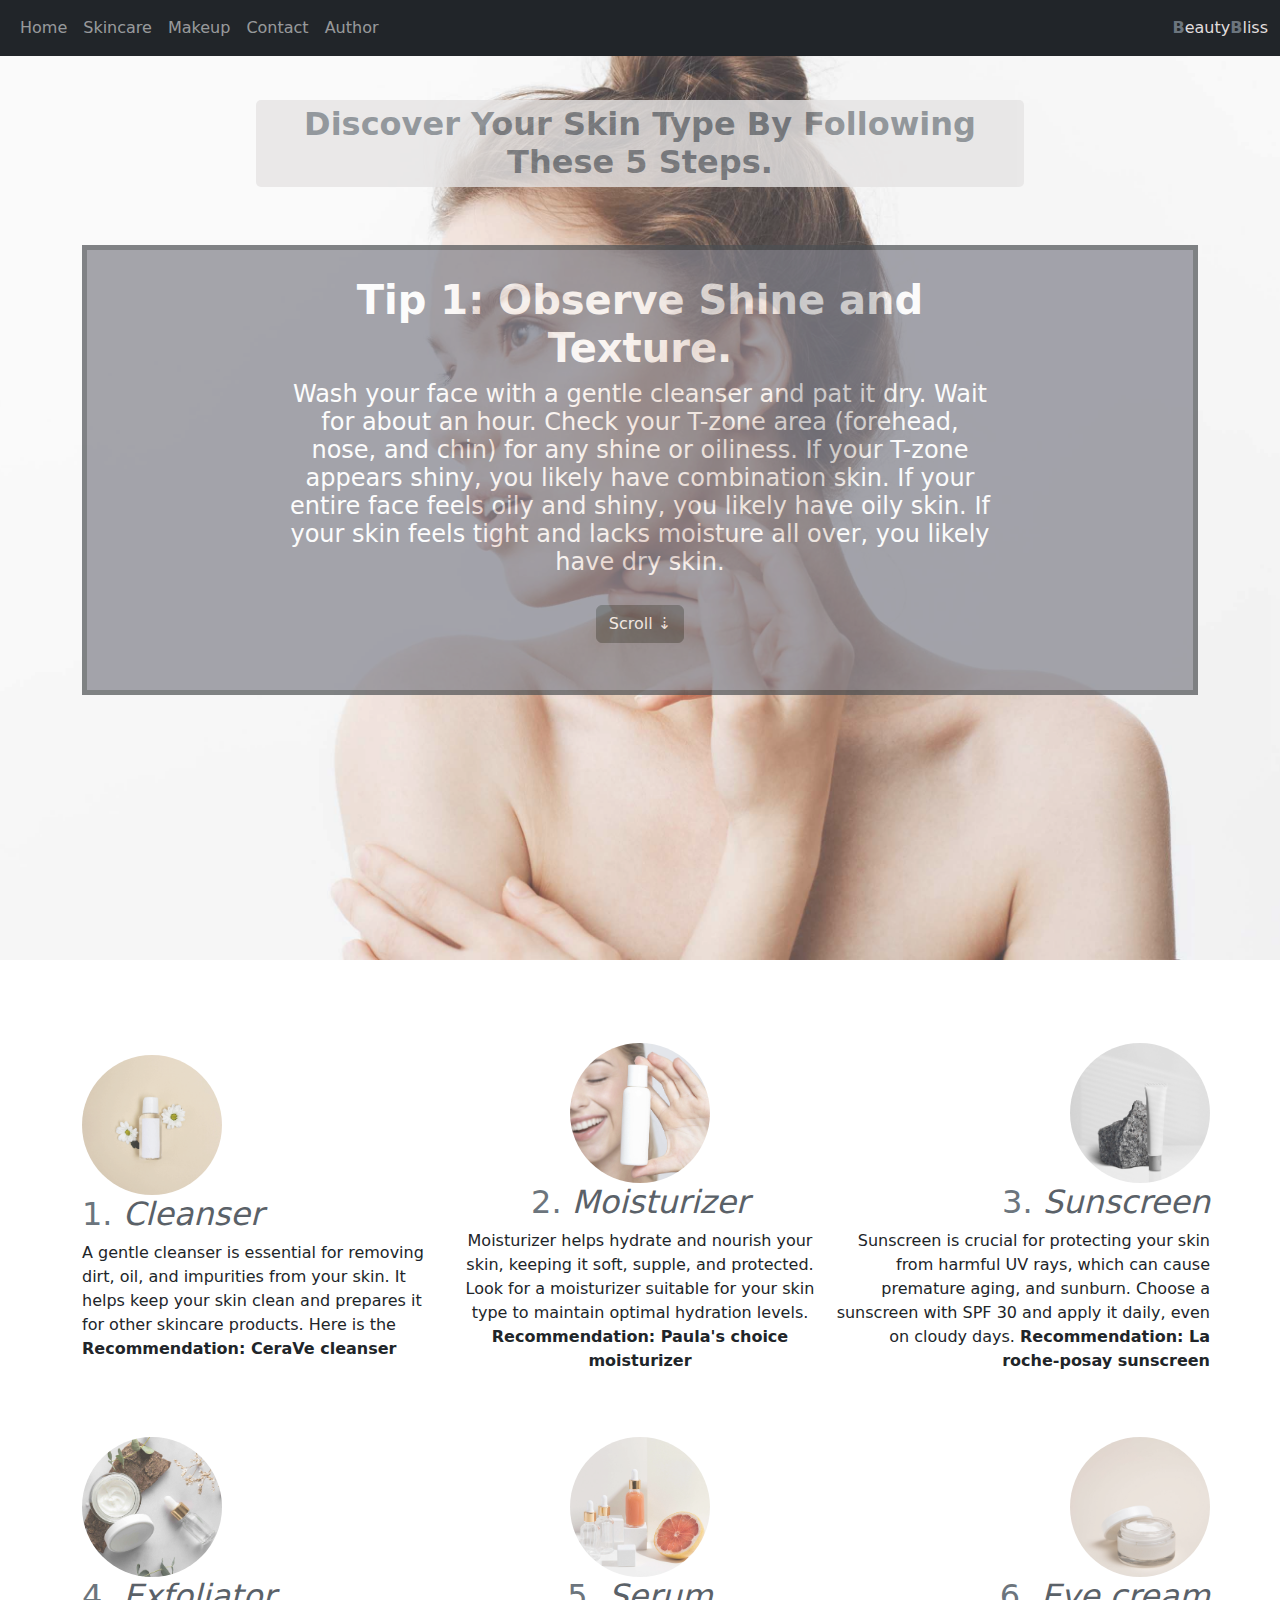
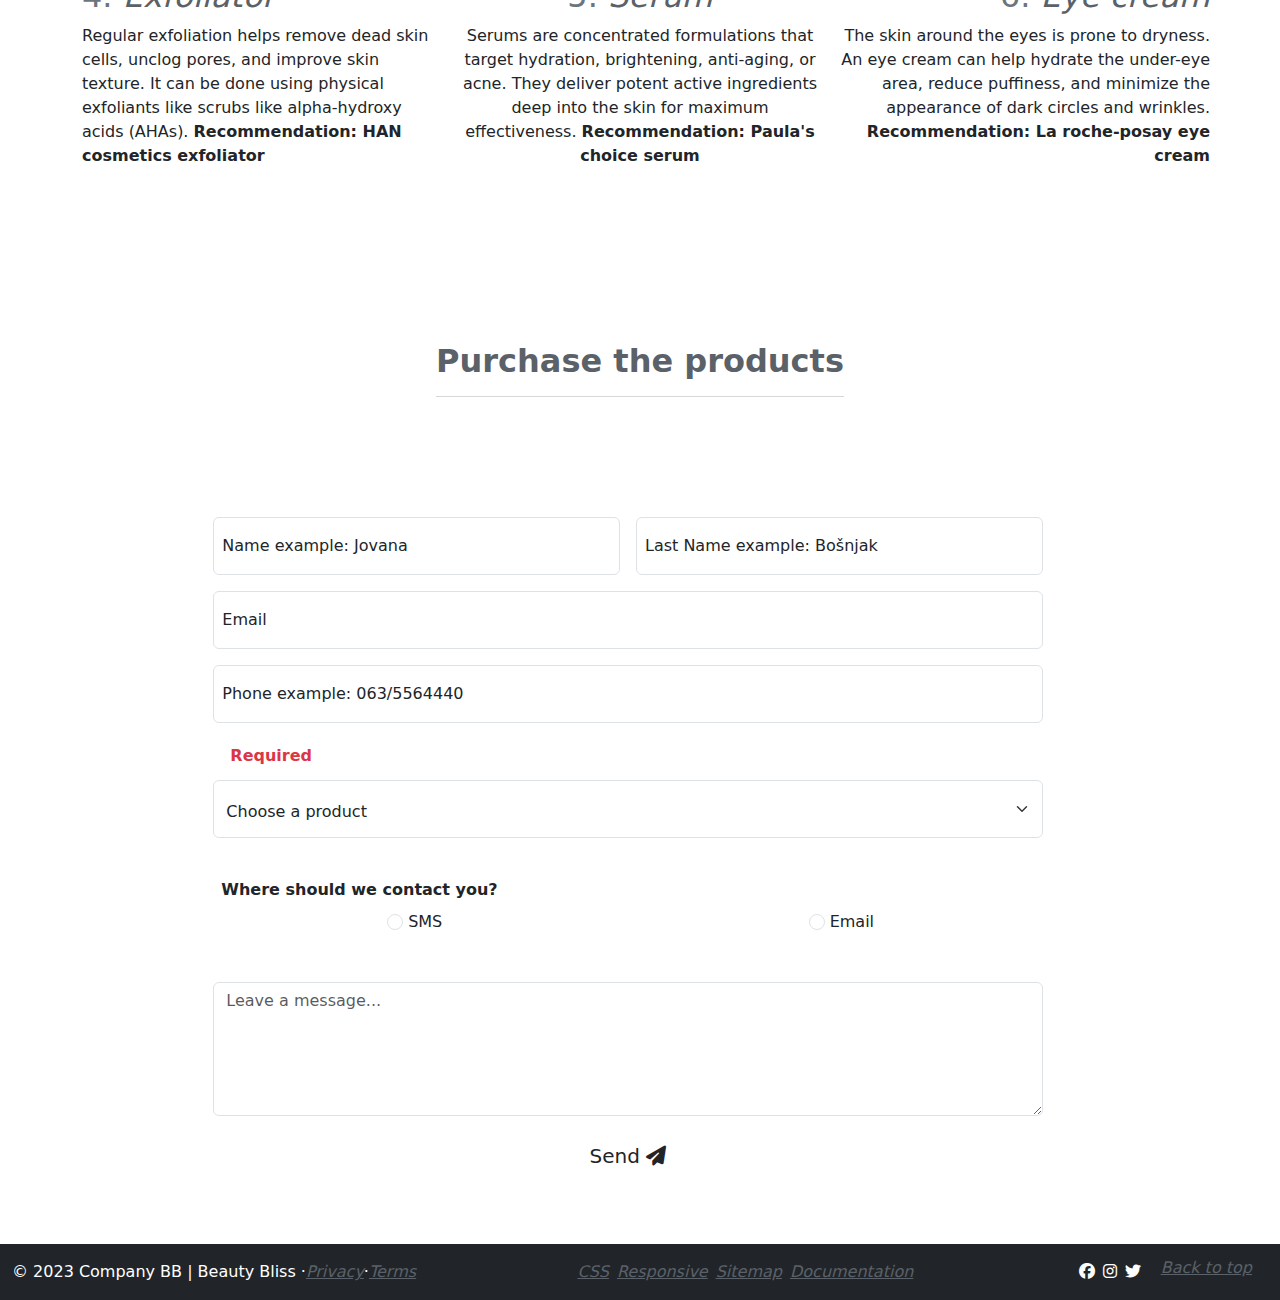
<file: skincare.html>
<!DOCTYPE html>
<html lang="en">
<head>
    <meta charset="UTF-8"/>
    <meta name="viewport" content="width=device-width, initial-scale=1.0"/>
    <meta http-equiv="X-UA-Compatible" content="IE=edge"/>
    <meta name="description" content="If you are looking for beauty tips and tricks, some phenomenal makeup and art, you're at the right link!"/>
    <meta name="keywords" content="Beauty, Makeup, skincare, Beauty Bliss, inspiration makeup, makeup brands, skincare brands, makeup artists"/>
    <meta name="author" content="Jovana Bošnjak"/>
    <title>| Skincare</title>
    <script src="https://code.jquery.com/jquery-3.6.4.min.js"></script>
    <!--JS files-->
    <script src="./js/skincare.js"></script>
    <script src="./js/common.js"></script>
    

    <!--Favicon-->
    <link rel = "icon" type = "image/ico" href = "./images/favicon-32x32.png"/>
    <!--Sitemap-->
    <link rel="sitemap" type="application/xml" href="./sitemap.xml"/>
    <!--Font awesome-->
    <link rel="stylesheet" href="https://cdnjs.cloudflare.com/ajax/libs/font-awesome/6.3.0/css/all.min.css"/>
    <!--CSS-->
    <link rel="stylesheet" href="./style.css" type="text/css"/>
    <!--Responsive-->
    <link rel="stylesheet" href="./responsive.css" type="text/css"/>
    <!--Bootstrap-->
    <link href="https://cdn.jsdelivr.net/npm/bootstrap@5.3.0/dist/css/bootstrap.min.css" rel="stylesheet">
    
</head>
<body>
    <header>
      <nav class="navbar navbar-expand-md navbar-dark fixed-top bg-dark">
        <div class="container-fluid">
          <button class="navbar-toggler" type="button" data-bs-toggle="collapse" data-bs-target="#navbarCollapse" aria-controls="navbarCollapse" aria-expanded="false" aria-label="Toggle navigation">
            <span class="navbar-toggler-icon"></span>
          </button>
          <div class="collapse navbar-collapse" id="navbarCollapse">
            <ul id="navList" class="navbar-nav me-auto mb-2 mb-md-0">
            </ul>
            <div class="logo">
              <a class="nav-link active" aria-current="page" href="index.html">
                  <span class="colored-letter">B</span>eauty<span class="colored-letter">B</span>liss
              </a>
            </div>
          </div>
        </div>
      </nav>
    </header>
  
  <main>

    
      <div class="overlay-image2" style="background-image: url('./images/carousel-img1-min.jpg');">
    
        <div class="d-flex align-items-center justify-content-center text-center" id="heading3">
          <h2 class="heading3-h1 fw-bolder" id="header3-h1">Discover Your Skin Type By Following These 5 Steps.</h2>
        </div>

        <div class="container skincare-tips">
          <div class="row">

            <div class="col-12">
              <div class="section d-flex flex-column align-items-center border border-5 border-dark text-center" id="section1">
                  <h2 class="fw-bolder fs-1 text-center">Tip 1: Observe Shine and Texture.</h2>
                  <p class="p-text fw-lighter text-center h-auto d-inline-block fs-4">Wash your face with a gentle cleanser and pat it dry. 
                      Wait for about an hour. Check your T-zone area (forehead, nose, and chin) 
                      for any shine or oiliness. If your T-zone appears shiny,
                      you likely have combination skin. If your entire face feels oily and shiny, you likely have oily skin. 
                      If your skin feels tight and lacks moisture all over, you likely have dry skin.</p>
                      <p><a class="slider-link btn btn-dark" href="#">Scroll &#8675;</a></p>
              </div>
            </div>
            
            <div class="col-12">
              <div class="section d-flex flex-column align-items-center text-center" id="section2">
                  <h2 class="fw-bolder fs-1 text-center">Tip 2: Assess Skin Sensitivity.</h2>
                  <p class="p-text fw-lighter text-center h-auto d-inline-block fs-4">Pay attention to how your skin reacts to different products and environmental factors. 
                    If your skin becomes easily irritated, red, or itchy when using certain skincare products or exposed to harsh weather 
                    conditions, you likely have sensitive skin.</p>
                    <p><a class="btn btn-dark" href="#">Scroll &#8675;</a></p>
              </div>
            </div>
            
            <div class="col-12">
              <div class="section d-flex flex-column align-items-center border border-5 border-dark text-center" id="section3">
                  <h2 class="fw-bolder fs-1 text-center">Tip 3: Consider Pore Size.</h2>
                  <p class="p-text fw-lighter text-center h-auto d-inline-block fs-4">Examine the size of your pores. If your pores appear larger and more noticeable, 
                    especially in the T-zone area, you likely have oily or combination skin. If your pores are smaller and less visible, you 
                    likely have dry or normal skin.</p>
                    <p><a class="btn btn-dark" href="#">Scroll &#8675;</a></p>
              </div>
            </div>
            
            <div class="col-12">
              <div class="section d-flex flex-column align-items-center text-center" id="section4">
                  <h2 class="fw-bolder fs-1 text-center">Tip 4: Evaluate Skin Texture.</h2>
                  <p class="p-text fw-lighter text-center h-auto d-inline-block fs-4">Gently run your fingers across different areas of your face. 
                    If your skin feels consistently smooth and even, you likely have normal skin. If you notice rough patches, 
                    flakiness, or uneven texture, you likely have dry skin. If you feel a mix of oily areas and dry patches, you likely have 
                    combination skin</p>
                    <p><a class="btn btn-dark" href="#">Scroll &#8675;</a></p>
              </div>
            </div>

            <div class="col-12">
              <div class="section d-flex flex-column align-items-center border border-5 border-dark text-center" id="section5">
                  <h2 class="fw-bolder fs-1 text-center">Tip 5: Seek Professional Advice.</h2>
                  <p class="p-text fw-lighter text-center h-auto d-inline-block fs-4">If you're still unsure about your skin type or if you have specific concerns, 
                    it can be helpful to consult a dermatologist or skincare professional. They can assess your skin in-depth, 
                    provide professional guidance, and recommend suitable products and treatments tailored to your skin's needs.</p>
              </div>
            </div>

          </div>
        </div>

      </div>
    

    <div class="container marketing" id="marketing2">

        <div class="row skincare-marketing remove-left-padding d-flex justify-content-center align-items-center">
              <div class="col-md-12 col-lg-4 pt-5">
                  <div class="image1" style="background-image: url('./images/cleanser.jpg');"></div>
                <h2 class="heading1">1. <span class="important">Cleanser</span></h2>
                <p>A gentle cleanser is essential for removing dirt, oil, and impurities from your skin. It helps keep your skin clean and prepares it for other skincare products. Here is the <span class="fw-bolder">Recommendation: CeraVe cleanser</span></p>
                
              </div><!-- /.col-lg-4 -->

              <div class="col-md-12 col-lg-4 text-lg-center d-flex flex-column align-items-center pt-5">
                  <div class="image1" style="background-image: url('./images/moisturizer.jpg');"></div>
                <h2 class="heading1">2. <span class="important">Moisturizer</span></h2>
                <p>Moisturizer helps hydrate and nourish your skin, keeping it soft, supple, and protected. Look for a moisturizer suitable for your skin type to maintain optimal hydration levels. <span class="fw-bolder">Recommendation: Paula's choice moisturizer</span></p>
                
              </div><!-- /.col-lg-4 -->

              <div class="col-md-12 col-lg-4 remove text-end d-flex flex-column align-items-end pt-5">
                  <div class="image1" style="background-image: url('./images/sunscreen.jpg');"></div>
                <h2 class="heading1">3. <span class="important">Sunscreen</span></h2>
                <p>Sunscreen is crucial for protecting your skin from harmful UV rays, which can cause premature aging, and sunburn. Choose a sunscreen with SPF 30 and apply it daily, even on cloudy days. <span class="fw-bolder">Recommendation: La roche-posay sunscreen</span></p>
                
              </div><!-- /.col-lg-4 -->

              <div class="col-md-12 col-lg-4 pt-5 image-hover">
                <div class="image1" style="background-image: url('./images/exfoliator.jpg');"></div>
                <h2 class="heading1">4. <span class="important">Exfoliator</span></h2>
                <p>Regular exfoliation helps remove dead skin cells, unclog pores, and improve skin texture. It can be done using physical exfoliants like scrubs like alpha-hydroxy acids (AHAs). <span class="fw-bolder">Recommendation: HAN cosmetics exfoliator</span></p>
                
              </div><!-- /.col-lg-4 -->

              <div class="col-md-12 col-lg-4 text-lg-center d-flex flex-column align-items-center  pt-5">
                  <div class="image1" style="background-image: url('./images/serum.jpg');"></div>
                <h2 class="heading1">5. <span class="important">Serum</span></h2>
                <p>Serums are concentrated formulations that target hydration, brightening, anti-aging, or acne. They deliver potent active ingredients deep into the skin for maximum effectiveness. <span class="fw-bolder">Recommendation: Paula's choice serum</span></p>
                
              </div><!-- /.col-lg-4 -->

              <div class="col-md-12 col-lg-4 remove text-end d-flex flex-column align-items-end  pt-5">
                <div class="image1" style="background-image: url('./images/eye-cream.jpg');"></div>
                <h2 class="heading1">6. <span class="important">Eye cream</span></h2>
                <p>The skin around the eyes is prone to dryness. An eye cream can help hydrate the under-eye area, reduce puffiness, and minimize the appearance of dark circles and wrinkles. <span class="fw-bolder">Recommendation: La roche-posay eye cream</span></p>
                
              </div><!-- /.col-lg-4 -->

        </div><!-- /.row -->

    </div>
          


    <div class="heading2 d-flex justify-content-center align-items-center p-sm-2 p-md-4 p-lg-5">
      <h2 id="tips">Purchase the products<hr/></h2>
    </div>
    <div class="row my-5 pb-3 justify-content-center form">
      <div class="col-lg-8 col-md-9 col-12 form-skincare">
        <form id="kontaktForm" name="kontaktForm" method="post" action="kontakt.php" class="row g-3 text-dark">
            <div class="form-floating col-md-6">
                <input type="text" class="form-control" id="inputIme" name="inputIme" placeholder="Jovana"/>
                <label for="inputIme" class="form-label ps-3">Name <span class="text-danger"><i class="fa-asterisk"></i></span> example: Jovana</label>
                <p class="az-red mt-2 mb-0 ms-1 az-invisible fw-bold"></p>
            </div>
            <div class="form-floating col-md-6">
                <input type="text" class="form-control" id="inputPrezime" name="inputPrezime" placeholder="Bošnjak"/>
                <label for="inputPrezime" class="form-label ps-3">Last Name <span class="text-danger"><i class="fa-asterisk"></i></span> example: Bošnjak</label>
                <p class="az-red mt-2 mb-0 ms-1 az-invisible fw-bold"></p>
            </div>
            <div class="form-floating col-md-12">
              <input type="email" class="form-control" id="inputEmail" name="inputEmail" placeholder="primer@gmail.com"/>
              <label for="inputEmail" class="form-label ps-3">Email <span class="text-danger"><i class="fa-asterisk"></i></span></label>
              <p class="az-red mt-2 mb-0 ms-1 az-invisible fw-bold"></p>
            </div>
            <div class="form-floating col-md-12">
              <input type="text" class="form-control" id="inputTelefon" placeholder="063/5564440"/>
              <label for="inputTelefon" class="form-label ps-3">Phone <span class="text-danger"><i class="fa-asterisk"></i></span> example: 063/5564440</label>
              <p class="az-red mt-2 mb-0 ms-1 az-invisible fw-bold"></p>
            </div>
            <div class="form-floating col-md-12">
              <label for="ddlUsluga" class="ps-3 py-1 text-danger position-relative h-auto fw-bold opacity-100">Required</label>
              <select id="ddlUsluga" class="form-select mb-3 pt-3" aria-label=".form-select-lg example">
              <option class="d-flex align-bottom" selected="selected" value="0">Choose a product</option>
              <option class="d-flex align-bottom" value="1">CeraVe cleanser</option>
              <option value="2">Paula's choice moisturizer</option>
              <option value="3">La roche-posay sunscreen</option>
              <option value="4">HAN cosmetics exfoliator</option>
              <option value="5">Paula's choice serum</option>
              <option value="6">La roche-posay eye cream</option>
            </select>
            <p id="ddlUslugaError" class="az-red mt-2 mb-0 ms-1 az-invisible fw-bold"></p>
          </div>
          
          <div class="col-md-12 mt-4 mb-3">
            <p class="mb-2 ms-2  fw-bold">Where should we contact you? <span class="text-danger"></span></p>
            <div class="row "> 
              <div class="col-6 text-center">
                <input class="form-check-input" type="radio" name="tipKontakt" id="kontaktSMS" value="SMS" />
                <label class="form-check-label" for="kontaktSMS">
                  SMS
                </label>
              </div>
              <div class="col-6 text-center">
                <input class="form-check-input" type="radio" name="tipKontakt" id="kontaktMail" value="Email"/>
                <label class="form-check-label" for="kontaktMail">
                  Email
                </label>
              </div>
            </div>
            <div id="porukaDiv" class="mt-3 mb-3 text-center"></div>
          </div>

            <div class="col-12">
                <textarea class="form-control" placeholder="Leave a message..." id="txtPoruka" rows="5" cols="80" spellcheck="false"></textarea>
                <p class="az-red mt-2 mb-0 ms-1 az-invisible"></p>
              </div>
            <div class="col-12 text-center center">
              <p id="porukaForme" class="mt-2 mb-2 ms-1 az-invisible fw-bold"></p>
              <button type="button" id="dugmeProvera" class="btn btn-lg w-50 az-bg-red">Send <i class="fas fa-paper-plane" aria-hidden="true"></i></button>                  
            </div>
            
          </form>
      </div>
    </div>
  </main>

          

  <!-- FOOTER -->
  <footer class="navbar navbar-expand-md navbar-dark bg-dark rel" id="footer-m">
    <div class="container-fluid footer d-flex">
    <p class="removee">&copy; 2023 Company BB | Beauty Bliss &middot; 
      <a class="important" href="#">Privacy</a> &middot; 
      <a class="important" href="#">Terms</a>
    </p>
    <div class="css d-flex">
      <a class="important p-1" href="./style.css">CSS</a>
      <a class="important p-1" href="./responsive.css">Responsive</a>
      <a class="important p-1" href="./sitemap.xml">Sitemap</a>
      <a class="important p-1" href="./dokumentacija-beautybliss.pdf">Documentation</a>
    </div>
    <div class="socials d-flex">
      <a class="important text-white p-1" href="https://www.facebook.com"><i class="fab fa-facebook"></i></a>
      <a class="important text-white p-1" href="https://www.instagram.com"><i class="fab fa-instagram"></i></a>
      <a class="important text-white p-1" href="https://twitter.com"><i class="fab fa-twitter"></i></a>
      <p><a class="important p-3" id="back" href="#">Back to top</a></p>
    </div>
    </div>
  </footer>


  
  <!--bootstrap js-->
  <script src="https://cdn.jsdelivr.net/npm/bootstrap@5.0.2/dist/js/bootstrap.bundle.min.js" integrity="sha384-MrcW6ZMFYlzcLA8Nl+NtUVF0sA7MsXsP1UyJoMp4YLEuNSfAP+JcXn/tWtIaxVXM" crossorigin="anonymous"></script>

  <script src="https://ajax.googleapis.com/ajax/libs/jquery/3.6.1/jquery.min.js"></script>
</body>
</html>
</file>
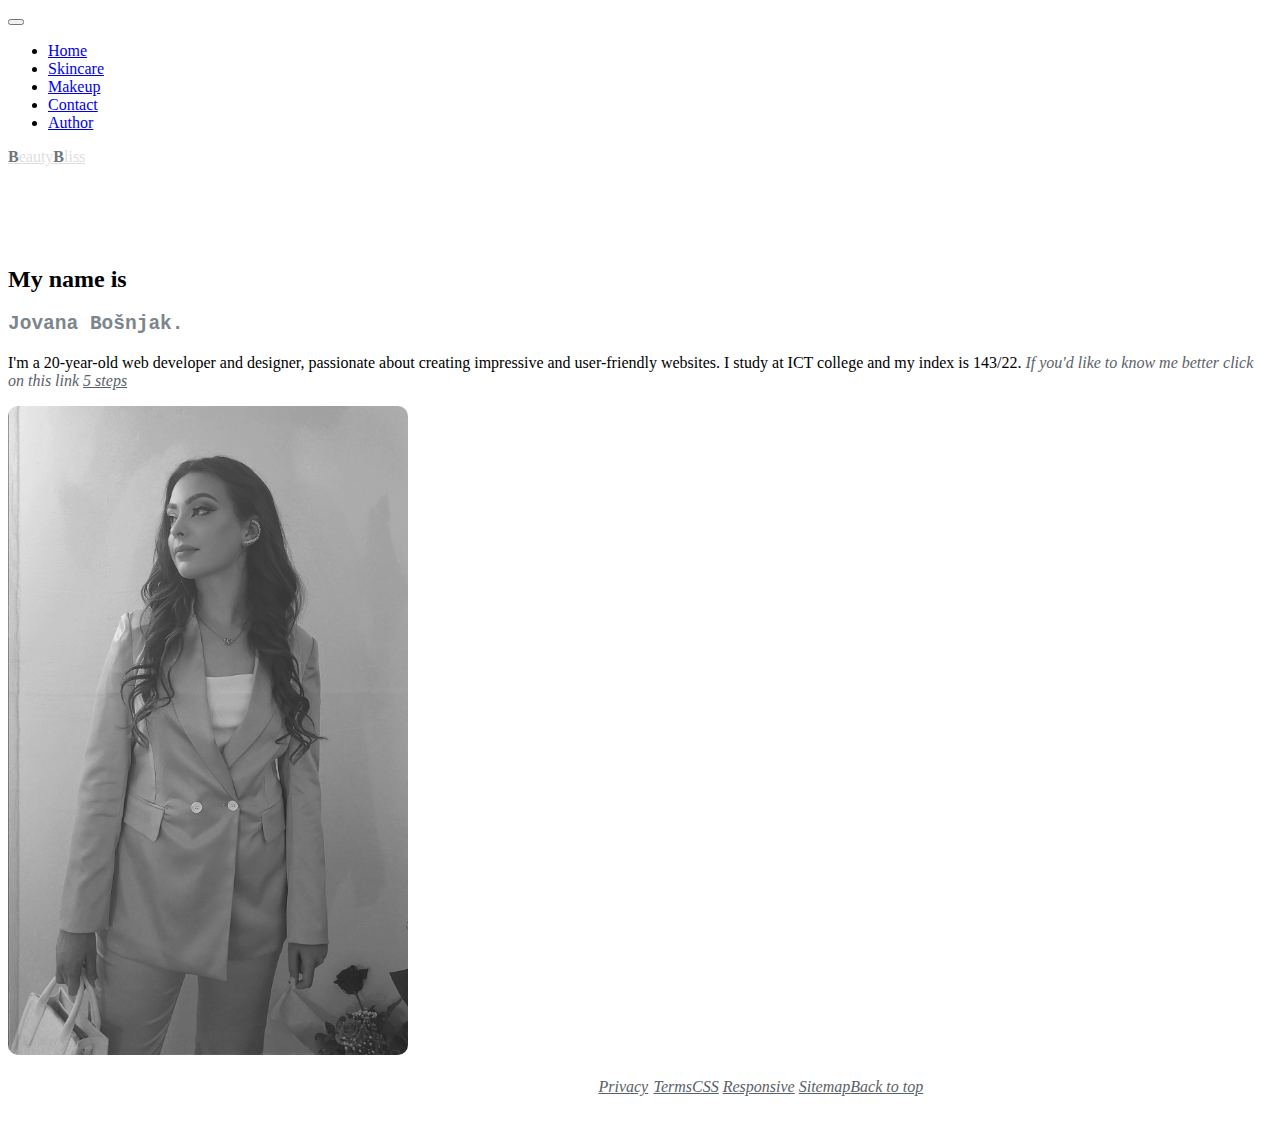
<file: website/author.html>
<!DOCTYPE html>
<html lang="en">
<head>
    <meta charset="UTF-8">
    <meta name="viewport" content="width=device-width, initial-scale=1.0">
    <meta http-equiv="X-UA-Compatible" content="IE=edge">
    <meta name="description" content="If you are looking for beauty tips and tricks, some phenomenal makeup and art, you're at the right link!">
    <meta name="keywords" content="Beauty, Makeup, skincare, Beauty Bliss, inspiration makeup, makeup brands, skincare brands, makeup artists">
    <meta name="author" content="Jovana Bošnjak">
    <title>| Author</title>
    <!--CSS-->
    <link rel="stylesheet" href="./style.css" type="text/css">
    <!--Responsive-->
    <link rel="stylesheet" href="./responsive.css" type="text/css">
    <!--Bootstrap-->
    <link href="https://cdn.jsdelivr.net/npm/bootstrap@5.0.2/dist/css/bootstrap.min.css" rel="stylesheet" integrity="sha384-EVSTQN3/azprG1Anm3QDgpJLIm9Nao0Yz1ztcQTwFspd3yD65VohhpuuCOmLASjC" crossorigin="anonymous"/>
</head>
<body>
    <header>
        <nav class="navbar navbar-expand-md navbar-dark fixed-top bg-dark">
          <div class="container-fluid">
            <button class="navbar-toggler" type="button" data-bs-toggle="collapse" data-bs-target="#navbarCollapse" aria-controls="navbarCollapse" aria-expanded="false" aria-label="Toggle navigation">
              <span class="navbar-toggler-icon"></span>
            </button>
            <div class="collapse navbar-collapse" id="navbarCollapse">
              <ul class="navbar-nav me-auto mb-2 mb-md-0">
                <li class="nav-item">
                  <a class="nav-link" href="index.html">Home</a>
                </li>
                <li class="nav-item">
                  <a class="nav-link" href="skincare.html">Skincare</a>
                </li>
                <li class="nav-item">
                  <a class="nav-link" href="makeup.html">Makeup</a>
                </li>
                <li class="nav-item">
                  <a class="nav-link" href="contact.html">Contact</a>
                </li>
                <li class="nav-item">
                    <a class="nav-link active"  aria-current="page" href="author.html">Author</a>
                  </li>
              </ul>
              <div class="logo">
                <a class="nav-link active" aria-current="page" href="index.html">
                    <span class="colored-letter">B</span>eauty<span class="colored-letter">B</span>liss
                </a>
              </div>
            </div>
          </div>
        </nav>
      </header>

  
      <main>
        <div class="container both">
          <div class="row d-flex justify-content-center align-items-center text-center">
            <div class="col-md-6">
              <h2 class="featurette-heading" id="image7"><span class="text-muted">My name is <pre>Jovana Bošnjak.</pre></span></h2>
              <p class="lead">I'm a 20-year-old web developer and designer, passionate about creating impressive and user-friendly websites. I study at ICT college and my index is 143/22. <span class="important">If you'd like to know me better click on this link </span>
              <a class="important" href="https://jovanabosnjak.github.io/jovana.github.io/">5 steps</a>
              </p>
            </div>
            <div class="col-md-6">
              <img src="./image-me.jpg" class="img-fluid picture" alt="Image">
            </div>
          </div>
        </div>
      </main>

        <!-- FOOTER -->
      <footer class="navbar navbar-expand-md navbar-dark bg-dark mt-5">
        <div class="container-fluid footer d-flex">
        <p class="removee">&copy; 2023 Company BB | Beauty Bliss &middot; 
          <a class="important" href="#">Privacy</a> &middot; 
          <a class="important" href="#">Terms</a>
        </p>
        <div class="css d-flex">
          <a class="important p-1" href="./style.css">CSS</a>
          <a class="important p-1" href="./responsive.css">Responsive</a>
          <a class="important p-1" href="./sitemap.xml">Sitemap</a>
        </div>
        <div class="socials d-flex">
          <a class="important text-white p-1" href="https://www.facebook.com"><i class="fab fa-facebook"></i></a>
          <a class="important text-white p-1" href="https://www.instagram.com"><i class="fab fa-instagram"></i></a>
          <a class="important text-white p-1" href="https://twitter.com"><i class="fab fa-twitter"></i></a>
          <p><a class="important p-3" id="back" href="#">Back to top</a></p>
        </div>
        </div>
      </footer>

      <!--JS bootstrap-->
  <script src="https://cdn.jsdelivr.net/npm/bootstrap@5.0.2/dist/js/bootstrap.bundle.min.js" integrity="sha384-MrcW6ZMFYlzcLA8Nl+NtUVF0sA7MsXsP1UyJoMp4YLEuNSfAP+JcXn/tWtIaxVXM" crossorigin="anonymous"></script>
    </body>
</html>
</file>
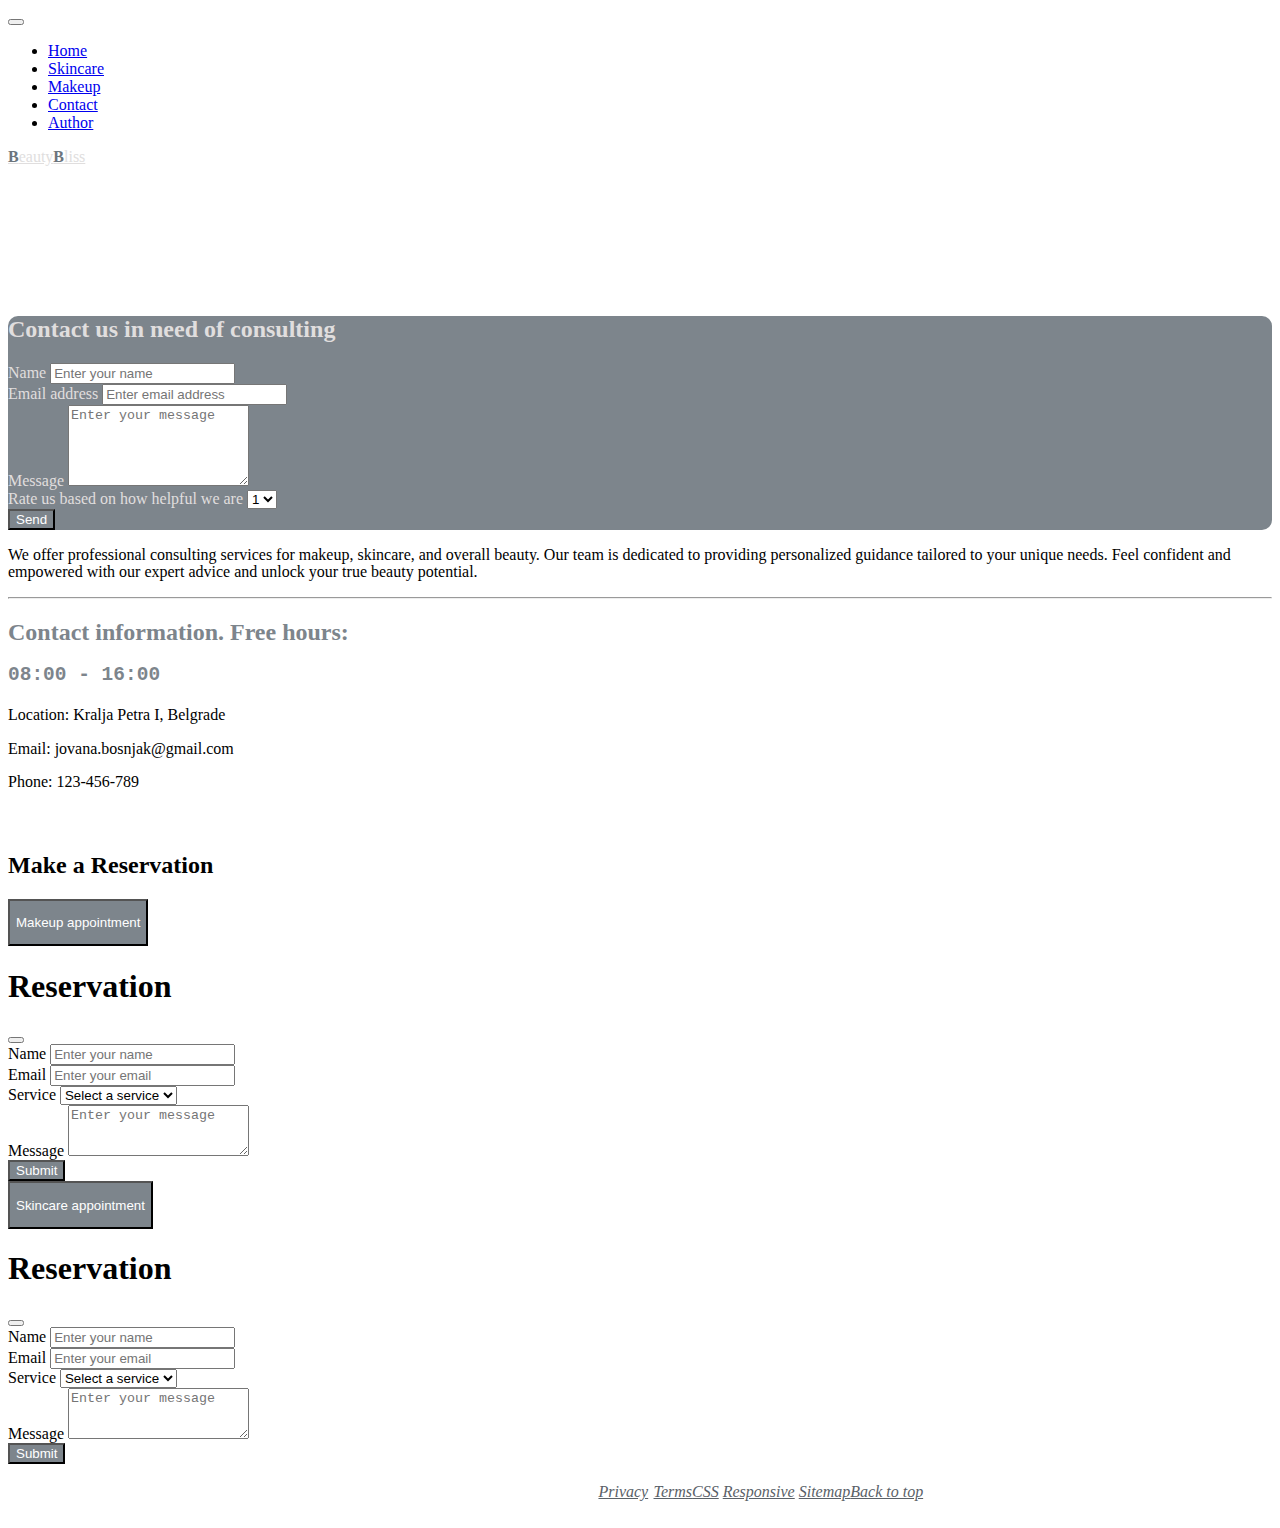
<file: website/contact.html>
<!DOCTYPE html>
<html lang="en">
<head>
    <meta charset="UTF-8">
    <meta name="viewport" content="width=device-width, initial-scale=1.0">
    <meta http-equiv="X-UA-Compatible" content="IE=edge">
    <meta name="description" content="If you are looking for beauty tips and tricks, some phenomenal makeup and art, you're at the right link!">
    <meta name="keywords" content="Beauty, Makeup, skincare, Beauty Bliss, inspiration makeup, makeup brands, skincare brands, makeup artists">
    <meta name="author" content="Jovana Bošnjak">
    <title>| Skincare</title>
    <!--CSS-->
    <link rel="stylesheet" href="./style.css" type="text/css">
    <!--Responsive-->
    <link rel="stylesheet" href="./responsive.css" type="text/css">
    <!--Bootstrap-->
    <link href="https://cdn.jsdelivr.net/npm/bootstrap@5.0.2/dist/css/bootstrap.min.css" rel="stylesheet" integrity="sha384-EVSTQN3/azprG1Anm3QDgpJLIm9Nao0Yz1ztcQTwFspd3yD65VohhpuuCOmLASjC" crossorigin="anonymous"/>
</head>
<body>
    <header>
    <nav class="navbar navbar-expand-md navbar-dark fixed-top bg-dark">
      <div class="container-fluid">
        <button class="navbar-toggler" type="button" data-bs-toggle="collapse" data-bs-target="#navbarCollapse" aria-controls="navbarCollapse" aria-expanded="false" aria-label="Toggle navigation">
          <span class="navbar-toggler-icon"></span>
        </button>
        <div class="collapse navbar-collapse" id="navbarCollapse">
          <ul class="navbar-nav me-auto mb-2 mb-md-0">
            <li class="nav-item">
              <a class="nav-link" href="index.html">Home</a>
            </li>
            <li class="nav-item">
              <a class="nav-link" href="skincare.html">Skincare</a>
            </li>
            <li class="nav-item">
              <a class="nav-link" href="makeup.html">Makeup</a>
            </li>
            <li class="nav-item">
              <a class="nav-link  active" aria-current="page" href="contact.html">Contact</a>
            </li>
            <li class="nav-item">
                <a class="nav-link" href="author.html">Author</a>
              </li>
          </ul>
          <div class="logo">
            <a class="nav-link active" aria-current="page" href="index.html">
                <span class="colored-letter">B</span>eauty<span class="colored-letter">B</span>liss
            </a>
          </div>
        </div>
      </div>
    </nav>
  </header>

  <main>
    <div class="container padd">
        <div class="row d-flex justify-content-evenly align-items-center">
          <div class="col-md-6 border border-4 border-secondary p-3 borderr">
            <div class="form-container">
              <form>
                <h2 class="form-heading">Contact us in need of consulting</h2>
                <div class="form-group mt-3">
                  <label for="name">Name</label>
                  <input type="text" class="form-control" id="name" placeholder="Enter your name">
                </div>
                <div class="form-group mt-3">
                  <label for="email">Email address</label>
                  <input type="email" class="form-control" id="email" placeholder="Enter email address">
                </div>
                <div class="form-group mt-3">
                  <label for="message">Message</label>
                  <textarea class="form-control" id="message" rows="5" placeholder="Enter your message"></textarea>
                </div>
                <div class="form-group mt-3">
                  <label for="rating">Rate us based on how helpful we are</label>
                  <select class="form-control" id="rating">
                    <option value="1">1</option>
                    <option value="2">2</option>
                    <option value="3">3</option>
                    <option value="4">4</option>
                    <option value="5">5</option>
                  </select>
                </div>
                <button type="submit" class="btn btn-secondary mt-3">Send</button>
              </form>
            </div>
          </div>
          <div class="col-md-6">
            <div class="contact-info justify-content-center align-items-center text-center fw-lighter lineh">
                <p class="fs-4 fw-light lineh p-3">We offer professional consulting services for makeup, skincare, and overall beauty. Our team is dedicated to providing personalized guidance tailored to your unique needs. Feel confident and empowered with our expert advice and unlock your true beauty potential.<hr/></p>
              <h2 class="info-heading fs-2 d-flex flex-column justify-content-center align-items-center color">Contact information. Free hours: 
                <pre>08:00 - 16:00</pre></h2>
              <p class="fs-4">Location: Kralja Petra I, Belgrade</p>
              <p class="fs-4">Email: jovana.bosnjak@gmail.com</p>
              <p class="fs-4">Phone: 123-456-789</p>
            </div>
          </div>
        </div>
    </div>
    <style>
        .btn {
          background-color: #7d858c;
          color: #fff;
        }
      </style>

    <h2 class="d-flex justify-content-center mt-5 fw-light">Make a Reservation</h2>
    <div class="d-flex justify-content-center align-items-center">
    <button type="button" class="btn headings-font fs-5  m-5" data-bs-toggle="modal" data-bs-target="#modal1">
      <p class="pt-2 fw-lighter">Makeup appointment</p>
    </button>
    <div class="modal fade" id="modal1" tabindex="-1" aria-labelledby="modal" aria-hidden="true">
      <div class="modal-dialog">
        <div class="modal-content ">
          <div class="modal-header">
            <h1 class="modal-title fs-5" id="modal-heading">Reservation</h1>
            <button type="button" class="btn-close" data-bs-dismiss="modal" aria-label="Close"></button>
          </div>
          <div class="modal-body">
            <form>
              <div class="mb-3">
                <label for="name" class="form-label">Name</label>
                <input type="text" class="form-control" id="name" placeholder="Enter your name">
              </div>
              <div class="mb-3">
                <label for="email" class="form-label">Email</label>
                <input type="email" class="form-control" id="email" placeholder="Enter your email">
              </div>
              <div class="mb-3">
                <label for="service" class="form-label">Service</label>
                <select class="form-select" id="service">
                  <option selected disabled>Select a service</option>
                  <option value="makeup">Makeup</option>
                  <option value="skincare">Skincare</option>
                </select>
              </div>
              <div class="mb-3">
                <label for="message" class="form-label">Message</label>
                <textarea class="form-control" id="message" rows="3" placeholder="Enter your message"></textarea>
              </div>
              <button type="submit" class="btn btn-primary">Submit</button>
            </form>
          </div>
        </div>
      </div>
    </div>
    <!--second modal-->
    <button type="button" class="btn headings-font fs-5 m-5" data-bs-toggle="modal" data-bs-target="#modal1">
        <p class="pt-2 fw-lighter">Skincare appointment</p>
      </button>
      <div class="modal fade" id="modal1" tabindex="-1" aria-labelledby="modal" aria-hidden="true">
        <div class="modal-dialog">
          <div class="modal-content">
            <div class="modal-header">
              <h1 class="modal-title fs-5" id="modal-heading">Reservation</h1>
              <button type="button" class="btn-close" data-bs-dismiss="modal" aria-label="Close"></button>
            </div>
            <div class="modal-body">
              <form>
                <div class="mb-3">
                  <label for="name" class="form-label">Name</label>
                  <input type="text" class="form-control" id="name" placeholder="Enter your name">
                </div>
                <div class="mb-3">
                  <label for="email" class="form-label">Email</label>
                  <input type="email" class="form-control" id="email" placeholder="Enter your email">
                </div>
                <div class="mb-3">
                  <label for="service" class="form-label">Service</label>
                  <select class="form-select" id="service">
                    <option selected disabled>Select a service</option>
                    <option value="makeup">Makeup</option>
                    <option value="skincare">Skincare</option>
                  </select>
                </div>
                <div class="mb-3">
                  <label for="message" class="form-label">Message</label>
                  <textarea class="form-control" id="message" rows="3" placeholder="Enter your message"></textarea>
                </div>
                <button type="submit" class="btn btn-primary">Submit</button>
              </form>
            </div>
          </div>
        </div>
      </div>
    </div>


  </main>

   <!-- FOOTER -->
   <footer class="navbar navbar-expand-md navbar-dark bg-dark mt-5">
    <div class="container-fluid footer d-flex">
    <p class="removee">&copy; 2023 Company BB | Beauty Bliss &middot; 
      <a class="important" href="#">Privacy</a> &middot; 
      <a class="important" href="#">Terms</a>
    </p>
    <div class="css d-flex">
      <a class="important p-1" href="./style.css">CSS</a>
      <a class="important p-1" href="./responsive.css">Responsive</a>
      <a class="important p-1" href="./sitemap.xml">Sitemap</a>
    </div>
    <div class="socials d-flex">
      <a class="important text-white p-1" href="https://www.facebook.com"><i class="fab fa-facebook"></i></a>
      <a class="important text-white p-1" href="https://www.instagram.com"><i class="fab fa-instagram"></i></a>
      <a class="important text-white p-1" href="https://twitter.com"><i class="fab fa-twitter"></i></a>
      <p><a class="important p-3" id="back" href="#">Back to top</a></p>
    </div>
    </div>
  </footer>


  <script src="https://code.jquery.com/jquery-3.5.1.slim.min.js"></script>
    <!--JS bootstrap-->
  <script src="https://cdn.jsdelivr.net/npm/bootstrap@5.0.2/dist/js/bootstrap.bundle.min.js" integrity="sha384-MrcW6ZMFYlzcLA8Nl+NtUVF0sA7MsXsP1UyJoMp4YLEuNSfAP+JcXn/tWtIaxVXM" crossorigin="anonymous"></script>
</body>
</html>
</file>
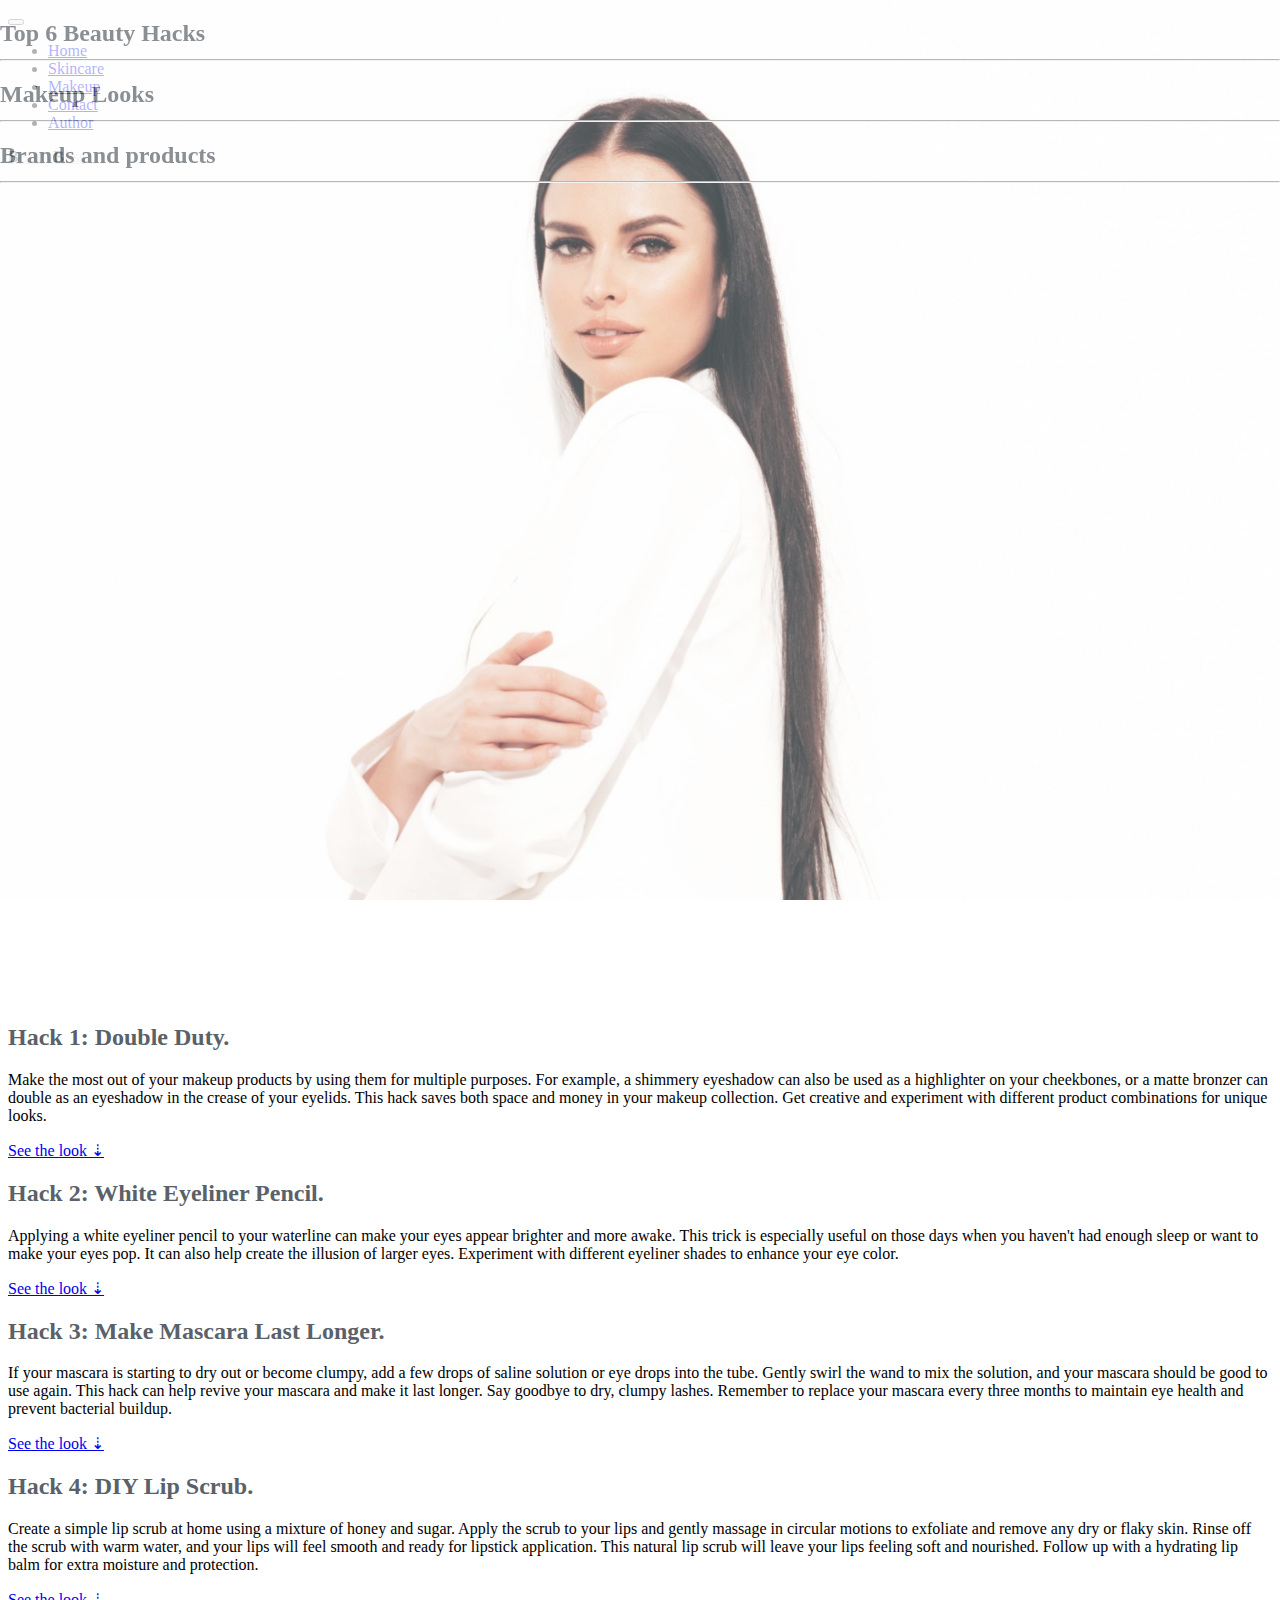
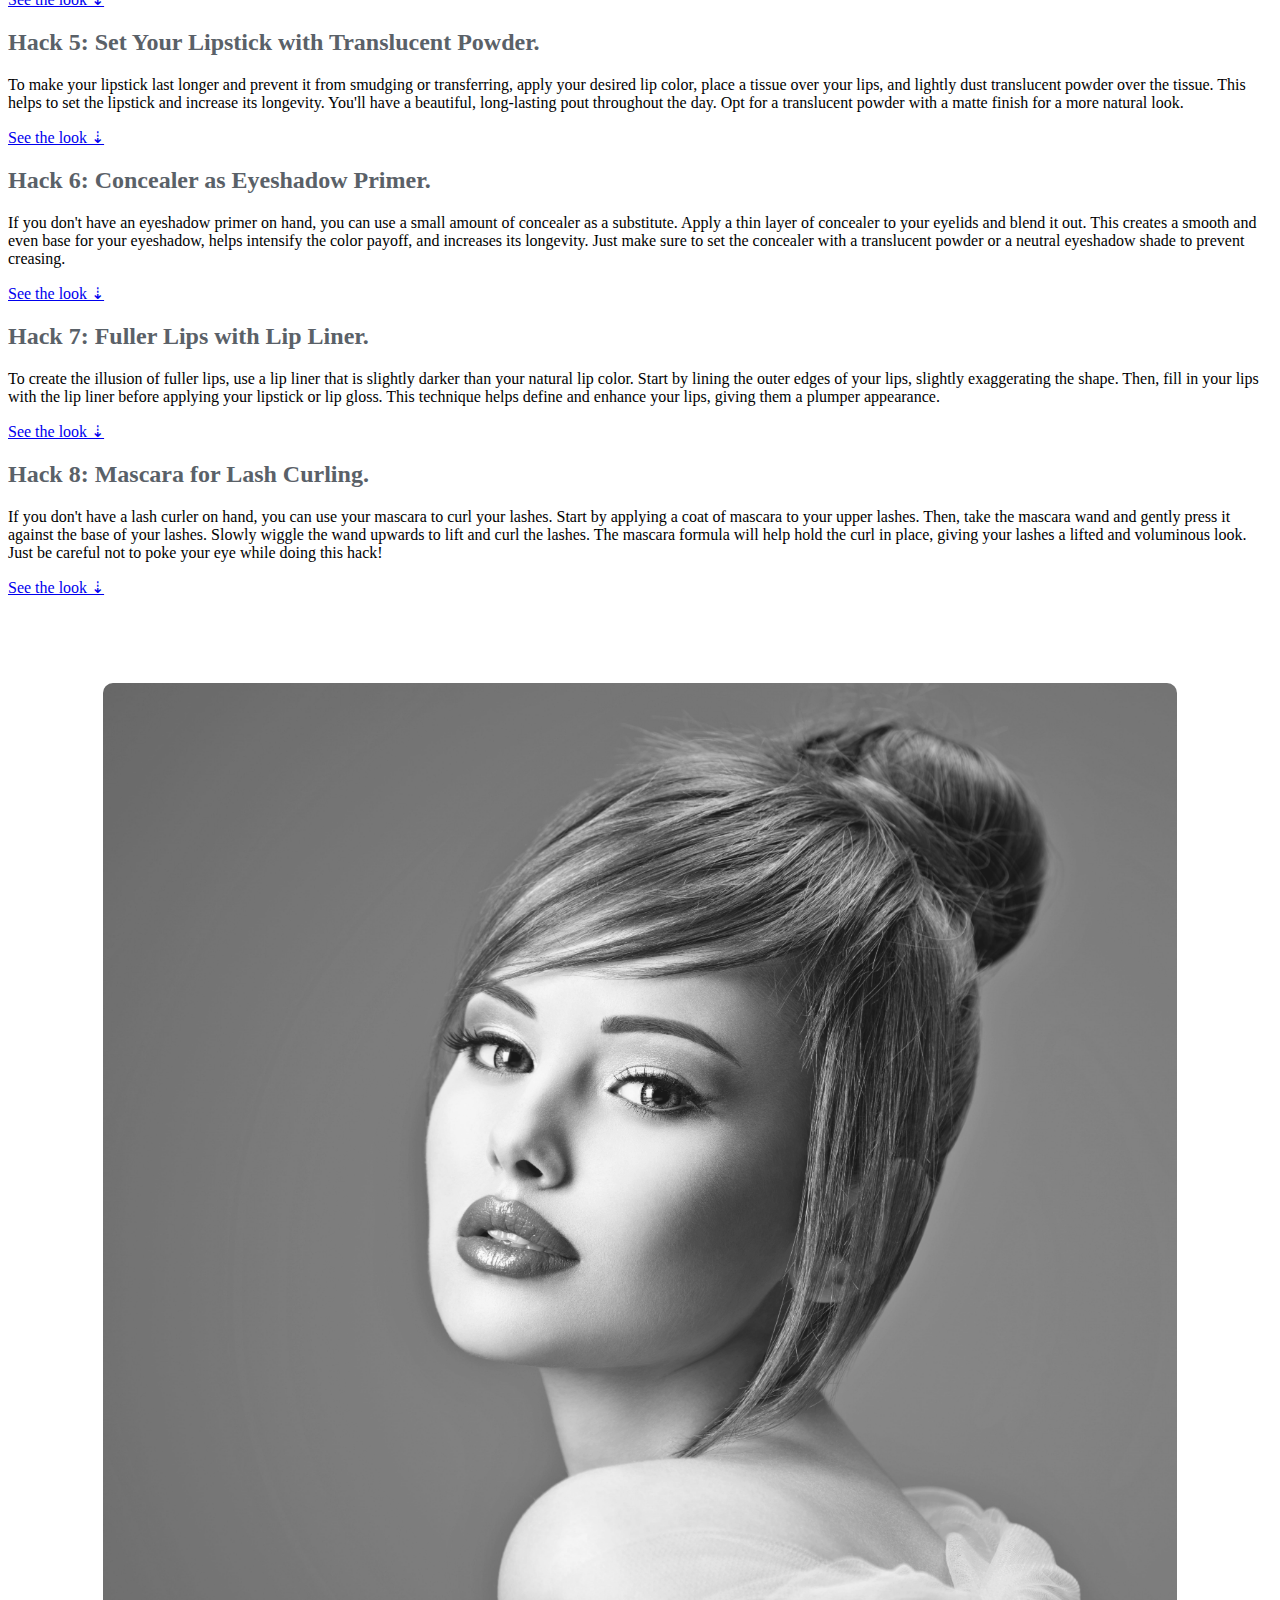
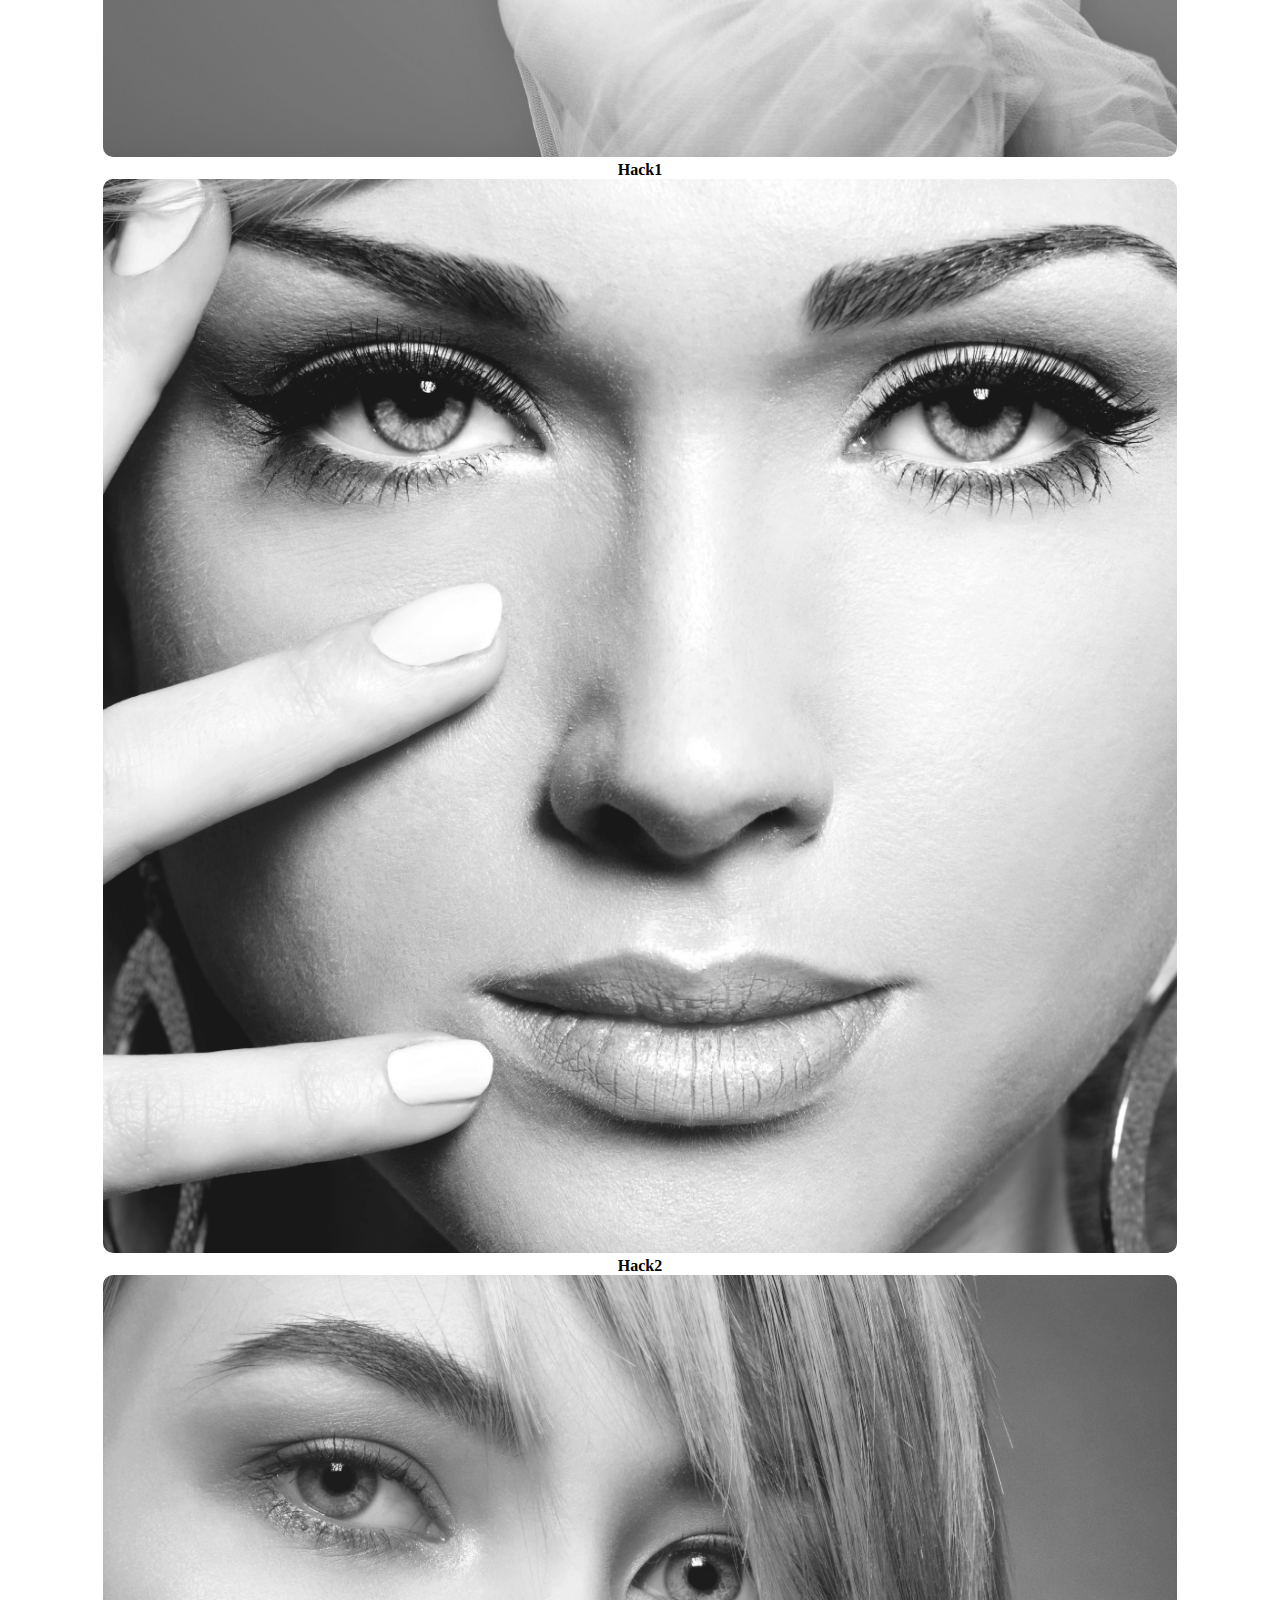
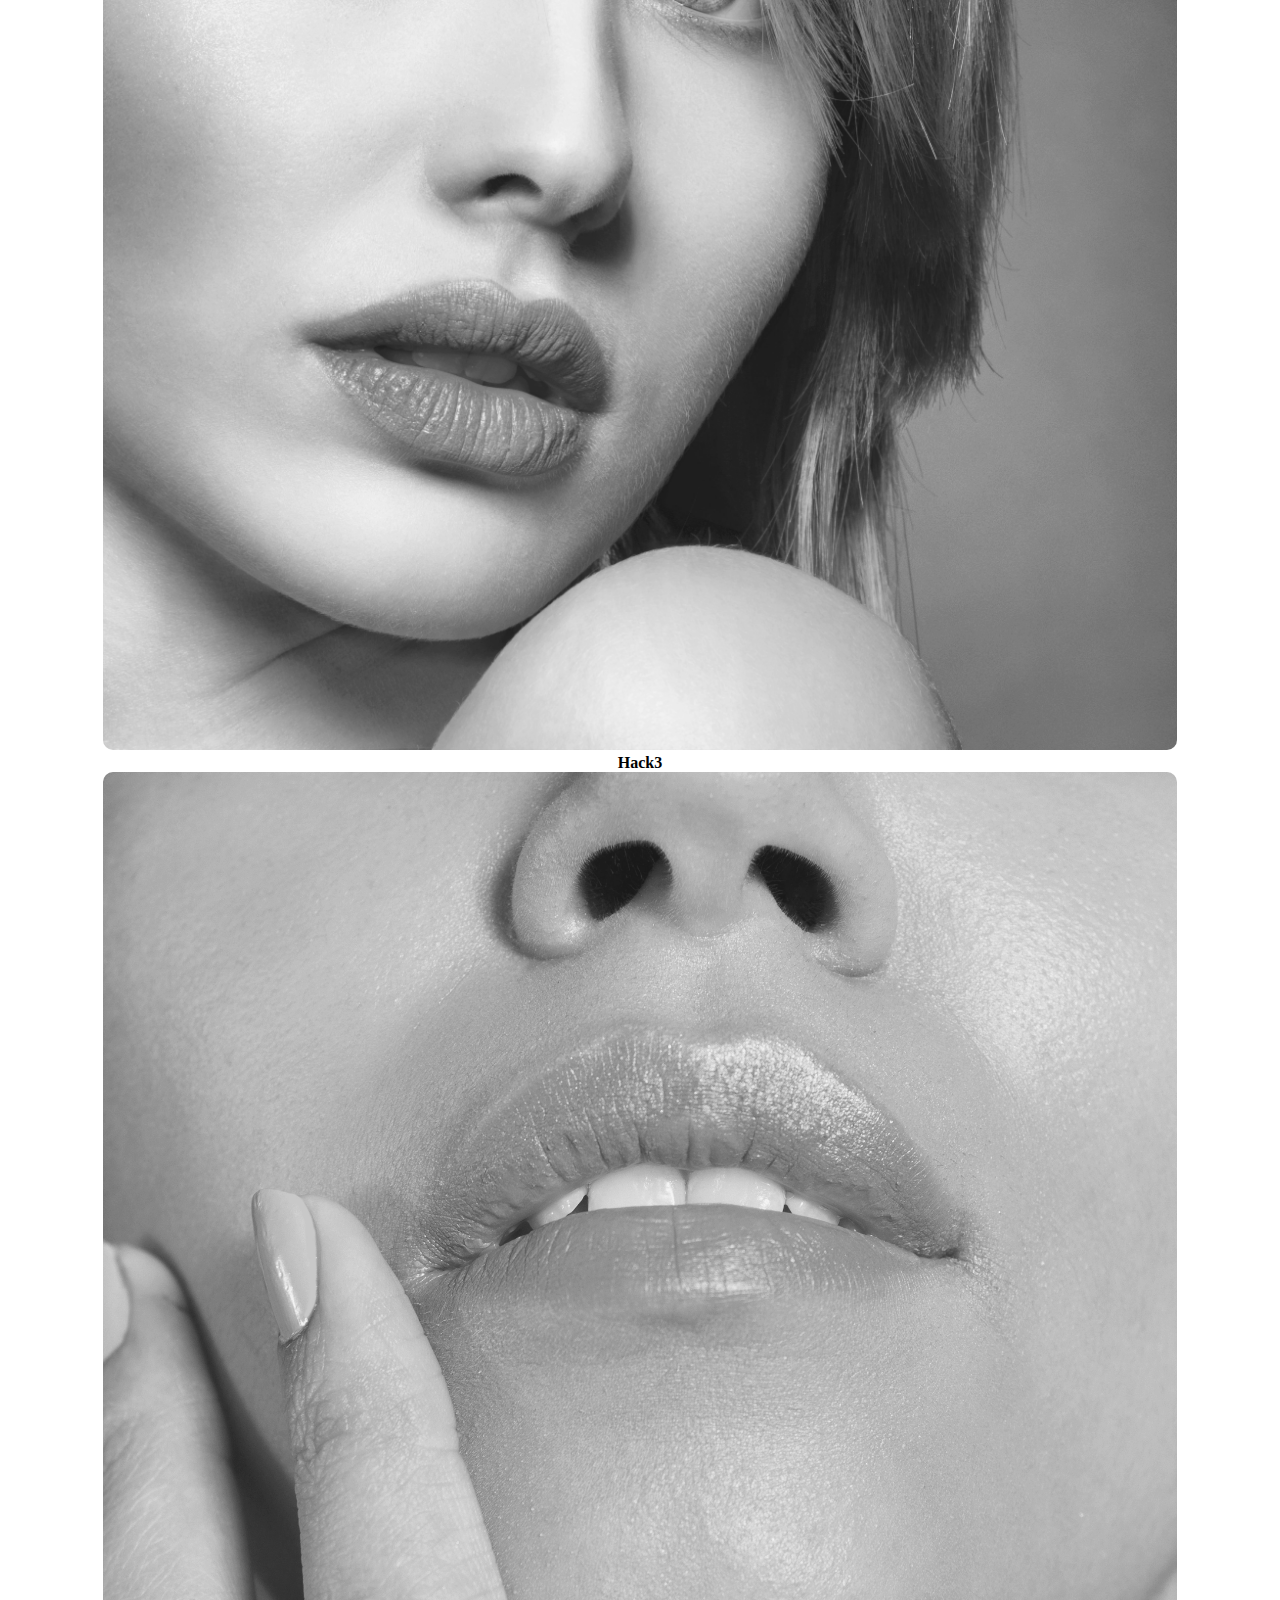
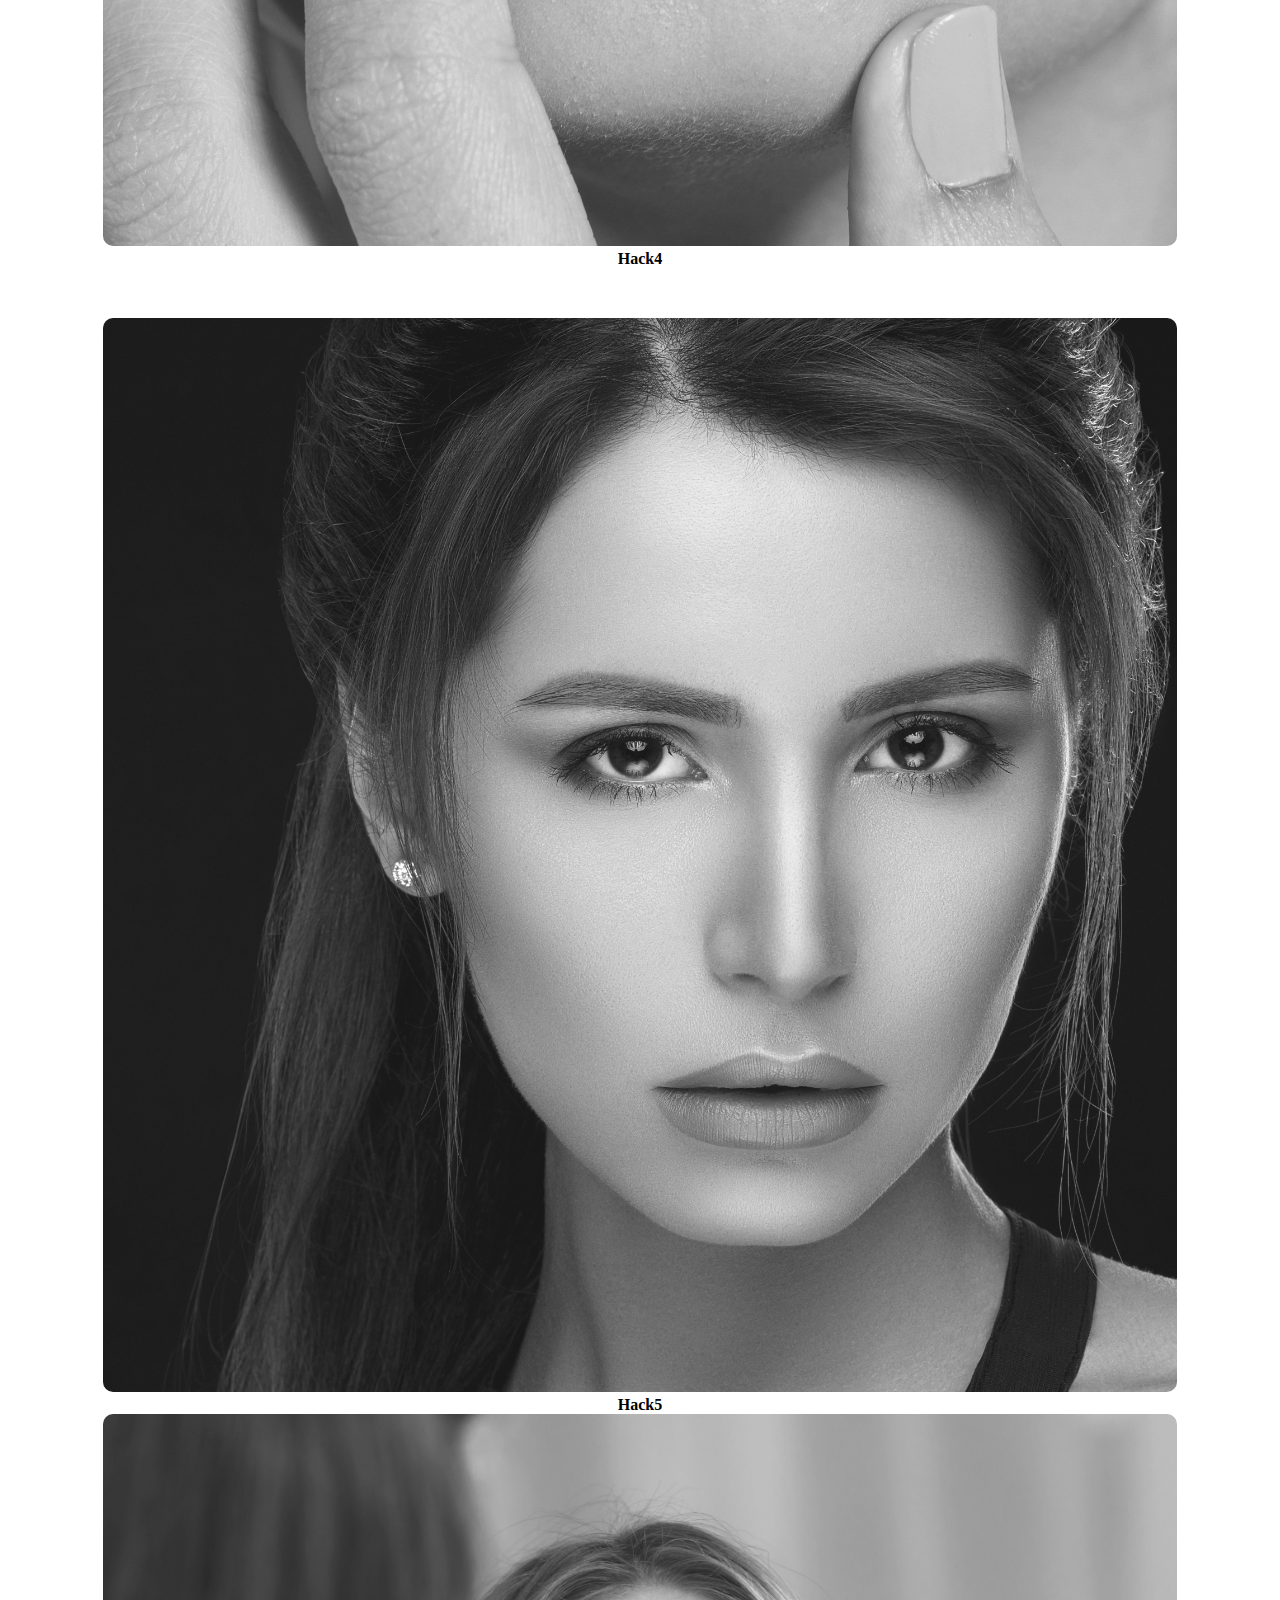
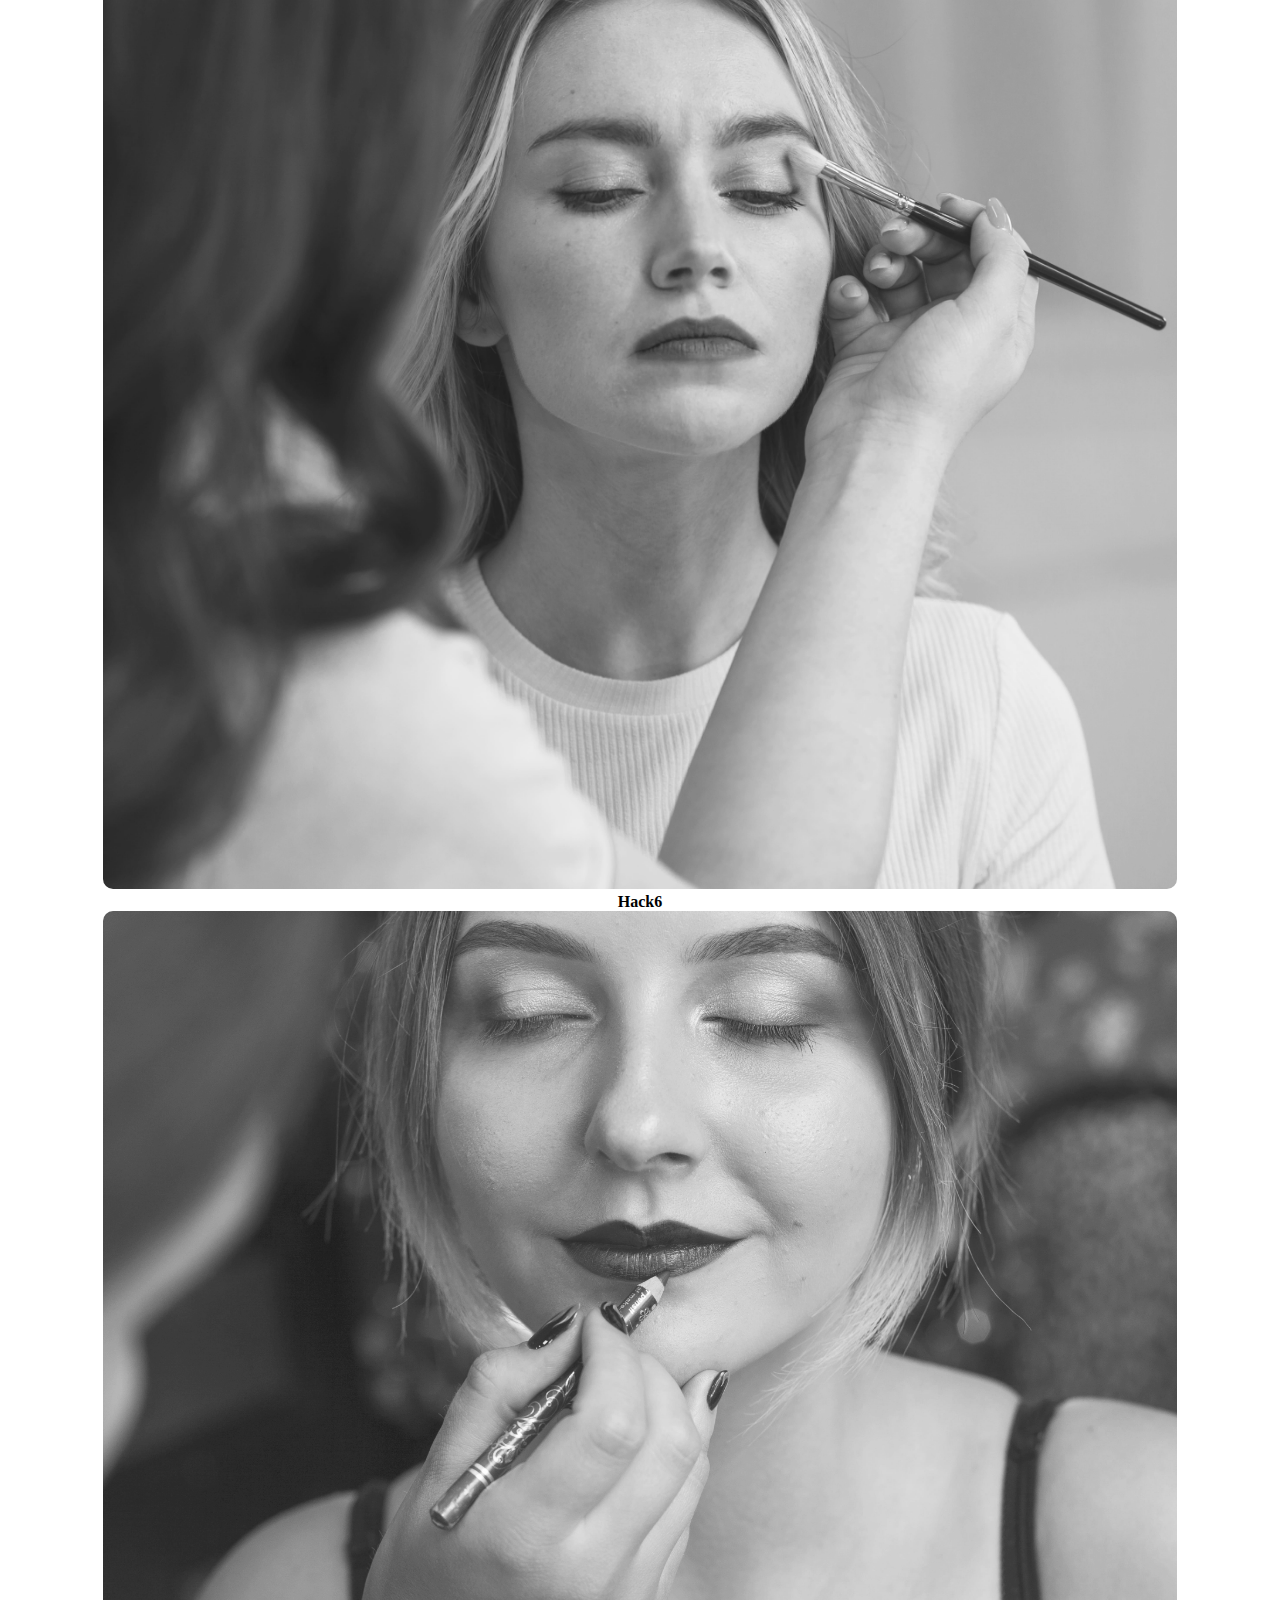
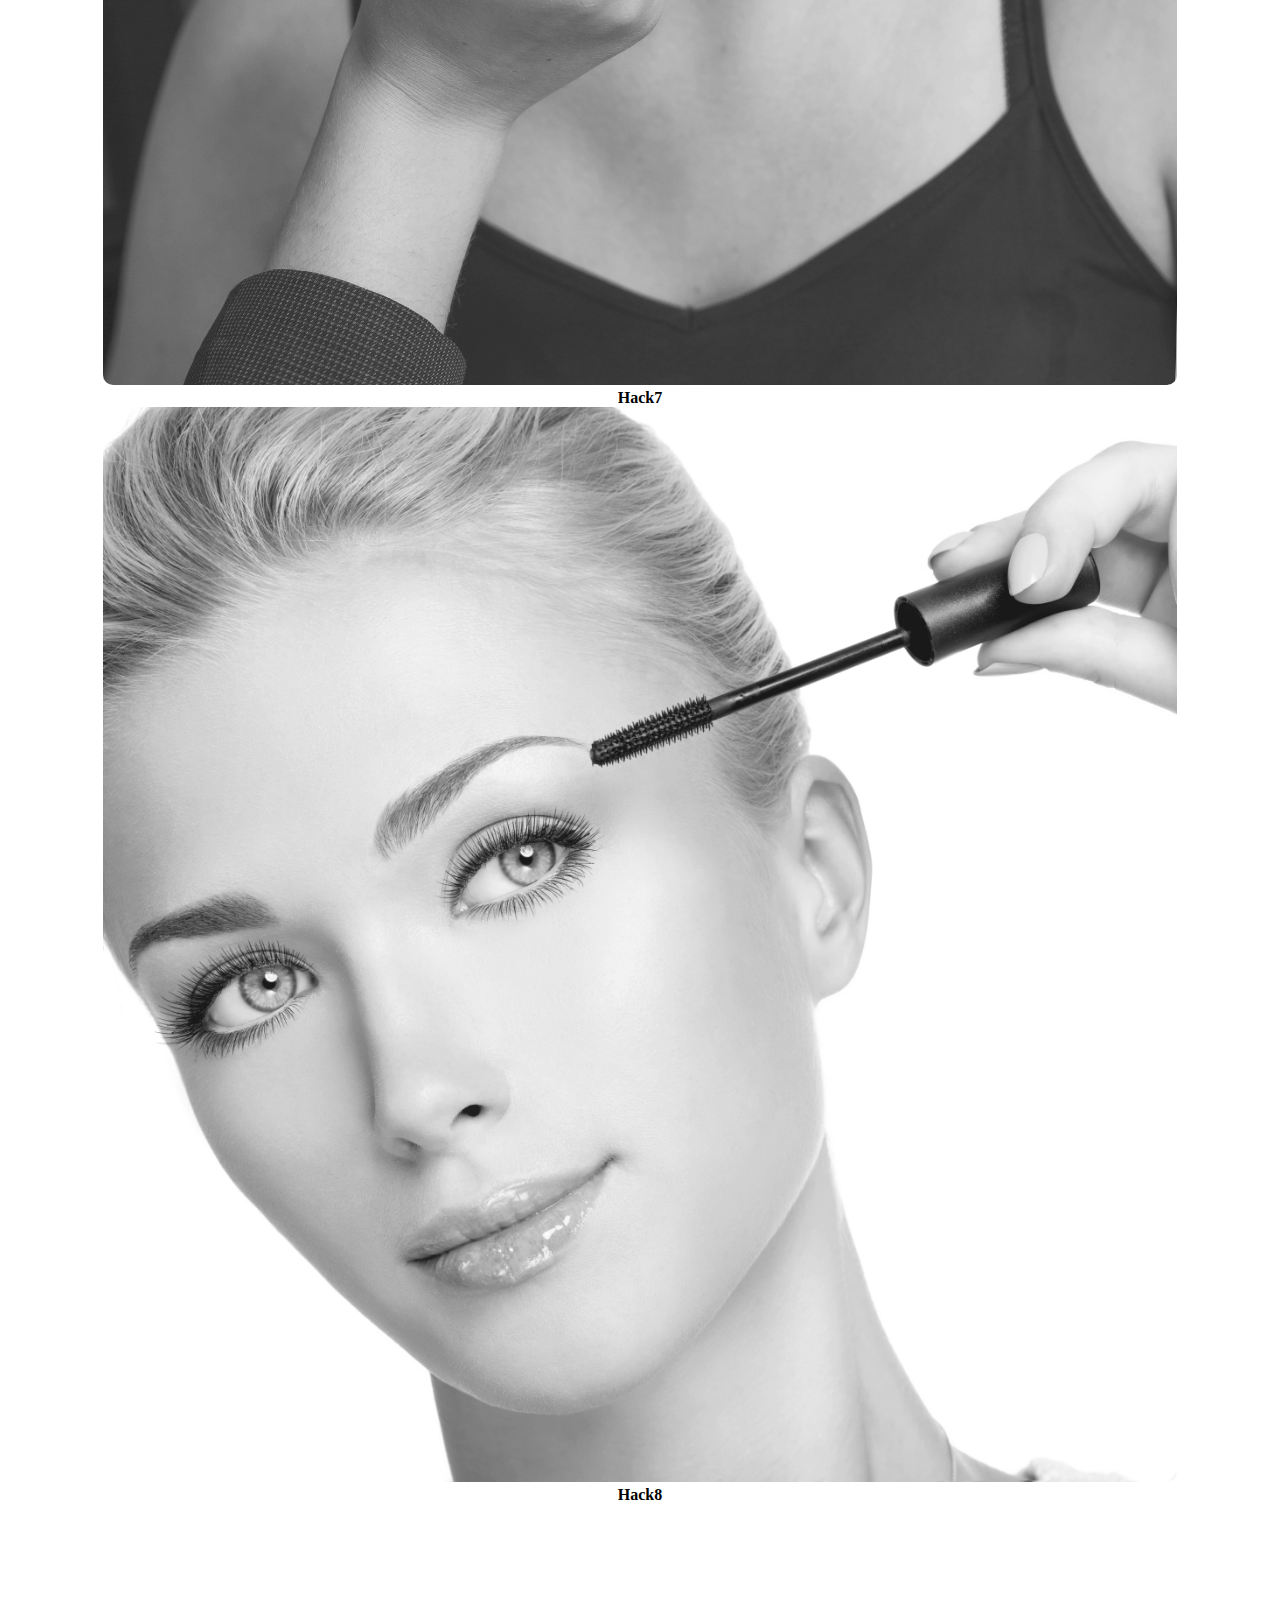
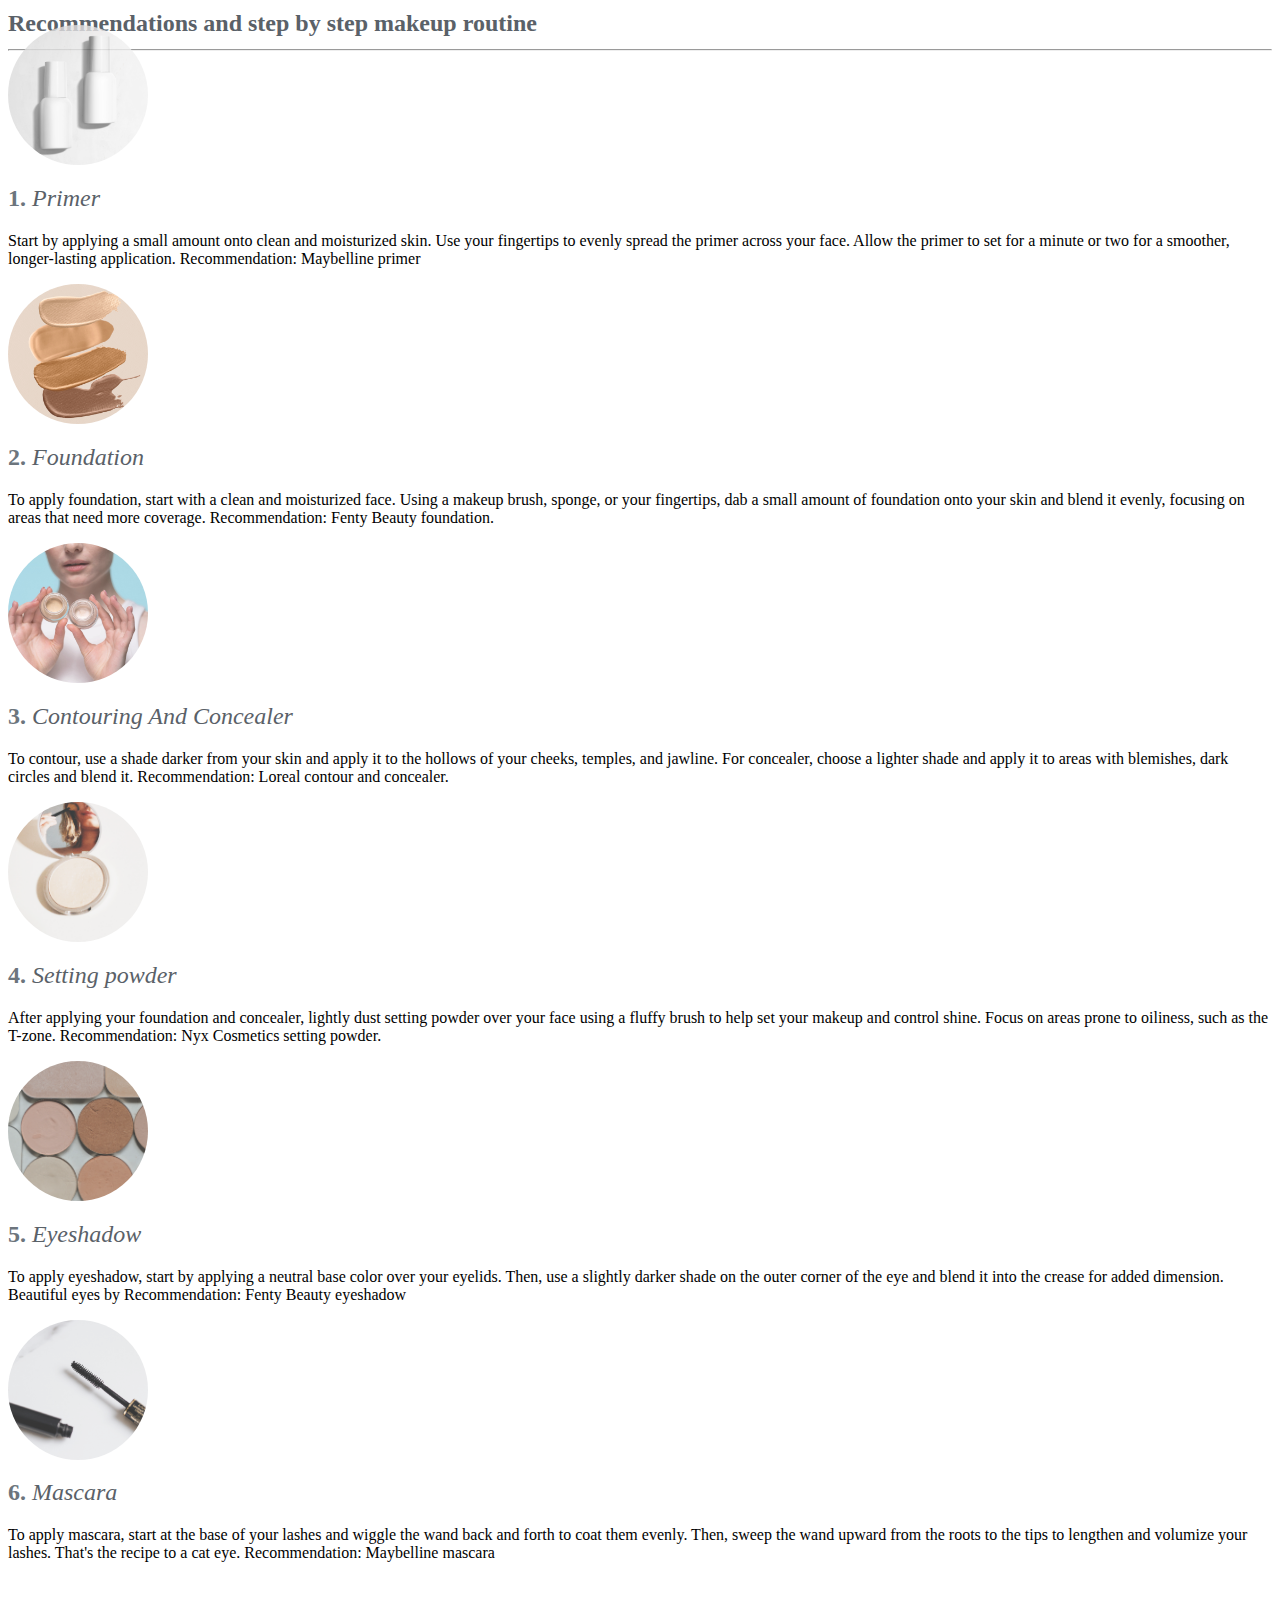
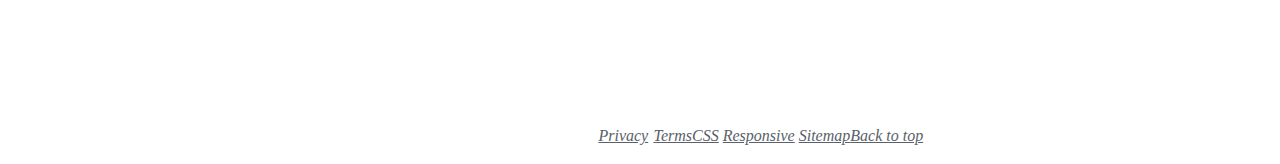
<file: website/makeup.html>
<!DOCTYPE html>
<html lang="en">
<head>
    <meta charset="UTF-8">
    <meta name="viewport" content="width=device-width, initial-scale=1.0">
    <meta http-equiv="X-UA-Compatible" content="IE=edge">
    <meta name="description" content="If you are looking for beauty tips and tricks, some phenomenal makeup and art, you're at the right link!">
    <meta name="keywords" content="Beauty, Makeup, skincare, Beauty Bliss, inspiration makeup, makeup brands, skincare brands, makeup artists">
    <meta name="author" content="Jovana Bošnjak">
    <title>| Makeup</title>
    <!--CSS-->
    <link rel="stylesheet" href="./style.css" type="text/css">
    <!--Responsive-->
    <link rel="stylesheet" href="./responsive.css" type="text/css">
    <!--Bootstrap-->
    <link href="https://cdn.jsdelivr.net/npm/bootstrap@5.0.2/dist/css/bootstrap.min.css" rel="stylesheet" integrity="sha384-EVSTQN3/azprG1Anm3QDgpJLIm9Nao0Yz1ztcQTwFspd3yD65VohhpuuCOmLASjC" crossorigin="anonymous"/>
</head>
<body>
<header>
    <nav class="navbar navbar-expand-md navbar-dark fixed-top bg-dark">
      <div class="container-fluid">
        <button class="navbar-toggler" type="button" data-bs-toggle="collapse" data-bs-target="#navbarCollapse" aria-controls="navbarCollapse" aria-expanded="false" aria-label="Toggle navigation">
          <span class="navbar-toggler-icon"></span>
        </button>
        <div class="collapse navbar-collapse" id="navbarCollapse">
          <ul class="navbar-nav me-auto mb-2 mb-md-0">
            <li class="nav-item">
              <a class="nav-link" href="index.html">Home</a>
            </li>
            <li class="nav-item">
              <a class="nav-link" href="skincare.html">Skincare</a>
            </li>
            <li class="nav-item">
              <a class="nav-link active" aria-current="page" href="makeup.html">Makeup</a>
            </li>
            <li class="nav-item">
              <a class="nav-link" href="contact.html">Contact</a>
            </li>
            <li class="nav-item">
                <a class="nav-link" href="author.html">Author</a>
              </li>
          </ul>
          <div class="logo">
            <a class="nav-link active" aria-current="page" href="index.html">
                <span class="colored-letter">B</span>eauty<span class="colored-letter">B</span>liss
            </a>
          </div>
        </div>
      </div>
    </nav>
  </header>

  <main>
    <div class="image3" data-interval="2000">
      <div class="overlay-image2 d-flex justify-content-evenly" id="block" style="background-image: url('./makeup-img.jpg');">
      
        <div class="heading2 d-flex justify-content-evenly align-items-center text-center p-sm-2 p-md-4 p-lg-5 mt-5" id="remove-margin-1">
          <a class="link-makeup" href="#makeup-tips"><h2>Top 6 Beauty Hacks<hr/></h2></a>
        </div>

        <div class="heading2 d-flex justify-content-center align-items-center text-center p-sm-2 p-md-4 p-lg-5 mt-5" id="remove-margin">
          <a class="link-makeup" href="#makeup-looks"><h2>Makeup Looks<hr/></h2></a>
        </div>

        <div class="heading2 d-flex justify-content-center align-items-center text-center p-sm-2 p-md-4 p-lg-5 mt-5" id="remove-margin">
          <a class="link-makeup" href="#h2-2"><h2>Brands and products<hr/></h2></a>
        </div>

      </div>
    </div>

    <div class="container makeup-tips">
      <div class="row" id="makeup-tips">

        <div class="col-12">
          <div class="makeup d-flex flex-column align-items-center text-center" id="makeup-1">
              <h2 class="p-text2 fw-bolder fs-1 text-center">Hack 1: Double Duty.</h2>
              <p class="p-text fw-lighter text-center h-auto d-inline-block fs-4">Make the most out of your makeup products by using them for multiple purposes. For example, a shimmery eyeshadow can also be used as a highlighter on your cheekbones, or a matte bronzer can double as an eyeshadow in the crease of your eyelids. This hack saves both space and money in your makeup collection. Get creative and experiment with different product combinations for unique looks.</p>
                  <p><a class="slider-link btn btn-secondary" href="#pic1">See the look &#8675;</a></p>
          </div>
        </div>
        
        <div class="col-12 mt-5">
          <div class="makeup d-flex flex-column align-items-center text-center" id="makeup-2">
              <h2 class="p-text2 fw-bolder fs-1 text-center">Hack 2: White Eyeliner Pencil.</h2>
              <p class="p-text fw-lighter text-center h-auto d-inline-block fs-4">Applying a white eyeliner pencil to your waterline can make your eyes appear brighter and more awake. This trick is especially useful on those days when you haven't had enough sleep or want to make your eyes pop. It can also help create the illusion of larger eyes. Experiment with different eyeliner shades to enhance your eye color.</p>
                <p><a class="btn btn-secondary" href="#pic2">See the look &#8675;</a></p>
          </div>
        </div>
        
        <div class="col-12 mt-5">
          <div class="makeup d-flex flex-column align-items-center text-center" id="makeup-3">
              <h2 class="p-text2 fw-bolder fs-1 text-center">Hack 3: Make Mascara Last Longer.</h2>
              <p class="p-text fw-lighter text-center h-auto d-inline-block fs-4"> If your mascara is starting to dry out or become clumpy, add a few drops of saline solution or eye drops into the tube. Gently swirl the wand to mix the solution, and your mascara should be good to use again. This hack can help revive your mascara and make it last longer. Say goodbye to dry, clumpy lashes. Remember to replace your mascara every three months to maintain eye health and prevent bacterial buildup.</p>
                <p><a class="btn btn-secondary" href="#pic3">See the look &#8675;</a></p>
          </div>
        </div>
        
        <div class="col-12 mt-5">
          <div class="makeup d-flex flex-column align-items-center text-center" id="makeup-4">
              <h2 class="p-text2 fw-bolder fs-1 text-center">Hack 4: DIY Lip Scrub.</h2>
              <p class="p-text fw-lighter text-center h-auto d-inline-block fs-4"> Create a simple lip scrub at home using a mixture of honey and sugar. Apply the scrub to your lips and gently massage in circular motions to exfoliate and remove any dry or flaky skin. Rinse off the scrub with warm water, and your lips will feel smooth and ready for lipstick application. This natural lip scrub will leave your lips feeling soft and nourished. Follow up with a hydrating lip balm for extra moisture and protection.</p>
                <p><a class="btn btn-secondary" href="#pic4">See the look &#8675;</a></p>
          </div>
        </div>

        <div class="col-12 mt-5">
          <div class="makeup d-flex flex-column align-items-center text-center" id="makeup-5">
              <h2 class="p-text2 fw-bolder fs-1 text-center">Hack 5: Set Your Lipstick with Translucent Powder.</h2>
              <p class="p-text fw-lighter text-center h-auto d-inline-block fs-4">To make your lipstick last longer and prevent it from smudging or transferring, apply your desired lip color, place a tissue over your lips, and lightly dust translucent powder over the tissue. This helps to set the lipstick and increase its longevity. You'll have a beautiful, long-lasting pout throughout the day. Opt for a translucent powder with a matte finish for a more natural look.</p>
                <p><a class="btn btn-secondary" href="#pic5">See the look &#8675;</a></p>
          </div>
        </div>

        <div class="col-12 mt-5">
          <div class="makeup d-flex flex-column align-items-center text-center" id="makeup-6">
              <h2 class="p-text2 fw-bolder fs-1 text-center">Hack 6: Concealer as Eyeshadow Primer.</h2>
              <p class="p-text fw-lighter text-center h-auto d-inline-block fs-4"> If you don't have an eyeshadow primer on hand, you can use a small amount of concealer as a substitute. Apply a thin layer of concealer to your eyelids and blend it out. This creates a smooth and even base for your eyeshadow, helps intensify the color payoff, and increases its longevity. Just make sure to set the concealer with a translucent powder or a neutral eyeshadow shade to prevent creasing.</p>
                <p><a class="btn btn-secondary" href="#pic6">See the look &#8675;</a></p>
          </div>
        </div>

        <div class="col-12 mt-5">
          <div class="makeup d-flex flex-column align-items-center text-center" id="makeup-7">
              <h2 class="p-text2 fw-bolder fs-1 text-center">Hack 7: Fuller Lips with Lip Liner.</h2>
              <p class="p-text fw-lighter text-center h-auto d-inline-block fs-4"> To create the illusion of fuller lips, use a lip liner that is slightly darker than your natural lip color. Start by lining the outer edges of your lips, slightly exaggerating the shape. Then, fill in your lips with the lip liner before applying your lipstick or lip gloss. This technique helps define and enhance your lips, giving them a plumper appearance.</p>
                <p><a class="btn btn-secondary" href="#pic7">See the look &#8675;</a></p>
          </div>
        </div>

        <div class="col-12 mt-5">
          <div class="makeup d-flex flex-column align-items-center text-center" id="makeup-8">
              <h2 class="p-text2 fw-bolder fs-1 text-center">Hack 8: Mascara for Lash Curling.</h2>
              <p class="p-text fw-lighter text-center h-auto d-inline-block fs-4"> If you don't have a lash curler on hand, you can use your mascara to curl your lashes. Start by applying a coat of mascara to your upper lashes. Then, take the mascara wand and gently press it against the base of your lashes. Slowly wiggle the wand upwards to lift and curl the lashes. The mascara formula will help hold the curl in place, giving your lashes a lifted and voluminous look. Just be careful not to poke your eye while doing this hack!</p>
                <p><a class="btn btn-secondary" href="#pic8">See the look &#8675;</a></p>
          </div>
        </div>

    </div>
    </div>
          
          <div class="container makeup-looks">
            <div class="row"id="makeup-looks">
              <div class="col-md-6 col-lg-3 d-flex align-items-center">
                <div class="image-box">
                   <img src="./double-duty-min.jpg" alt="Hack 1" class="img-fluid image6" id="pic1">
                   <div class="overlay-text">Hack1</div>
                </div>
              </div>
              <div class="col-md-6 col-lg-3 d-flex align-items-center">
                <div class="image-box">
                    <img src="./white-eyeliner-min.jpg" alt="Hack 2" class="img-fluid image6" id="pic2"> 
                    <div class="overlay-text">Hack2</div>
                </div>
              </div>
              <div class="col-md-6 col-lg-3 d-flex align-items-center three">
                <div class="image-box">
                  <img src="./mascara-min.jpg" alt="Hack3" class="img-fluid image6" id="pic3"> 
                  <div class="overlay-text">Hack3</div>
                </div>
              </div>
              <div class="col-md-6 col-lg-3 d-flex align-items-center four">
                <div class="image-box">
                  <img src="./lip-scrub-min.jpg" alt="Hack 4" class="img-fluid image6" id="pic4">
                  <div class="overlay-text">Hack4</div>
                </div>
              </div>
            </div>
            <div class="row makeup-look">
              <div class="col-md-6 col-lg-3 d-flex align-items-center ">
                <div class="image-box">
                  <img src="./set-lips-min.jpg" alt="Hack 5" class="img-fluid image6" id="pic5">
                  <div class="overlay-text">Hack5</div>
                </div>
              </div>
              <div class="col-md-6 col-lg-3 d-flex align-items-center">
                <div class="image-box">
                  <img src="./concealer-min.jpg" alt="Hack 6" class="img-fluid image6" id="pic6">
                  <div class="overlay-text">Hack6</div>
                </div>
              </div>
              <div class="col-md-6 col-lg-3 d-flex align-items-center seven">
                <div class="image-box">
                  <img src="./lip-liner-min.jpg" alt="Hack 7" class="img-fluid image6" id="pic7">
                  <div class="overlay-text">Hack7</div>
                </div>
              </div>
              <div class="col-md-6 col-lg-3 d-flex align-items-center eight">
                <div class="image-box">
                  <img src="./mascara2-min.jpg" alt="Hack 8" class="img-fluid image6" id="pic8">
                  <div class="overlay-text">Hack8</div>
                </div>
              </div>
            </div>
          </div>

          <div class="heading2 d-flex justify-content-center align-items-center text-center p-sm-2 p-md-4 p-lg-5" id="h2-2">
            <h2>Recommendations and step by step makeup routine <hr/></h2>
          </div>
          <div class="container marketing">
      
            <div class="row skincare-marketing remove-left-padding d-flex justify-content-center align-items-center">
                    <div class="col-md-12 col-lg-4 pt-5">
                        <div class="image1" style="background-image: url('./primer.jpg');"></div>
                      <h2 class="heading1">1. <span class="important">Primer</span></h2>
                      <p>Start by applying a small amount onto clean and moisturized skin. Use your fingertips to evenly spread the primer across your face. Allow the primer to set for a minute or two for a smoother, longer-lasting application. <span class="fw-bolder">Recommendation: Maybelline primer</span></p>
                    </div><!-- /.col-lg-4 -->
      
                    <div class="col-md-12 col-lg-4 text-lg-center d-flex flex-column align-items-center pt-5">
                        <div class="image1" style="background-image: url('./foundation.jpg');"></div>
                      <h2 class="heading1">2. <span class="important">Foundation</span></h2>
                      <p>To apply foundation, start with a clean and moisturized face. Using a makeup brush, sponge, or your fingertips, dab a small amount of foundation onto your skin and blend it evenly, focusing on areas that need more coverage. <span class="fw-bolder">Recommendation: Fenty Beauty foundation.</p>
                    </div><!-- /.col-lg-4 -->
      
                    <div class="col-md-12 col-lg-4 remove text-end d-flex flex-column align-items-end pt-5">
                        <div class="image1" style="background-image: url('./cc.jpg');"></div>
                      <h2 class="heading1">3. <span class="important">Contouring And Concealer</span></h2>
                      <p>To contour, use a shade darker from your skin and apply it to the hollows of your cheeks, temples, and jawline. For concealer, choose a lighter shade and apply it to areas with blemishes, dark circles and blend it. <span class="fw-bolder">Recommendation: Loreal contour and concealer.</span></p>
                    </div><!-- /.col-lg-4 -->
      
                    <div class="col-md-12 col-lg-4 pt-5">
                      <div class="image1" style="background-image: url('./setting.jpg');"></div>
                      <h2 class="heading1">4. <span class="important">Setting powder</span></h2>
                      <p>After applying your foundation and concealer, lightly dust setting powder over your face using a fluffy brush to help set your makeup and control shine. Focus on areas prone to oiliness, such as the T-zone. <span class="fw-bolder">Recommendation: Nyx Cosmetics setting powder.</span></p>
                    </div><!-- /.col-lg-4 -->
      
                  <div class="col-md-12 col-lg-4 text-lg-center d-flex flex-column align-items-center  pt-5">
                      <div class="image1" style="background-image: url('./eyeshadow.jpg');"></div>
                    <h2 class="heading1">5. <span class="important">Eyeshadow</span></h2>
                    <p>To apply eyeshadow, start by applying a neutral base color over your eyelids. Then, use a slightly darker shade on the outer corner of the eye and blend it into the crease for added dimension. Beautiful eyes by <span class="fw-bolder">Recommendation: Fenty Beauty eyeshadow</span></p>
                  </div><!-- /.col-lg-4 -->
      
                <div class="col-md-12 col-lg-4 remove text-end d-flex flex-column align-items-end  pt-5">
                      <div class="image1" style="background-image: url('./mascara3.jpg');"></div>
                    <h2 class="heading1">6. <span class="important">Mascara</span></h2>
                    <p>To apply mascara, start at the base of your lashes and wiggle the wand back and forth to coat them evenly. Then, sweep the wand upward from the roots to the tips to lengthen and volumize your lashes. That's the recipe to a cat eye. <span class="fw-bolder">Recommendation: Maybelline mascara</span></p>
                  </div><!-- /.col-lg-4 -->
      
            </div><!-- /.row -->
      
          </div>


  </main>

    <!-- FOOTER -->
  <footer class="navbar navbar-expand-md navbar-dark bg-dark rel">
    <div class="container-fluid footer d-flex">
    <p class="removee">&copy; 2023 Company BB | Beauty Bliss &middot; 
      <a class="important" href="#">Privacy</a> &middot; 
      <a class="important" href="#">Terms</a>
    </p>
    <div class="css d-flex">
      <a class="important p-1" href="./style.css">CSS</a>
      <a class="important p-1" href="./responsive.css">Responsive</a>
      <a class="important p-1" href="./sitemap.xml">Sitemap</a>
    </div>
    <div class="socials d-flex">
      <a class="important text-white p-1" href="https://www.facebook.com"><i class="fab fa-facebook"></i></a>
      <a class="important text-white p-1" href="https://www.instagram.com"><i class="fab fa-instagram"></i></a>
      <a class="important text-white p-1" href="https://twitter.com"><i class="fab fa-twitter"></i></a>
      <p><a class="important p-3" id="back" href="#">Back to top</a></p>
    </div>
    </div>
  </footer>

  <!--JS bootstrap-->
  <script src="https://cdn.jsdelivr.net/npm/bootstrap@5.0.2/dist/js/bootstrap.bundle.min.js" integrity="sha384-MrcW6ZMFYlzcLA8Nl+NtUVF0sA7MsXsP1UyJoMp4YLEuNSfAP+JcXn/tWtIaxVXM" crossorigin="anonymous"></script>
</body>
</html>
</file>
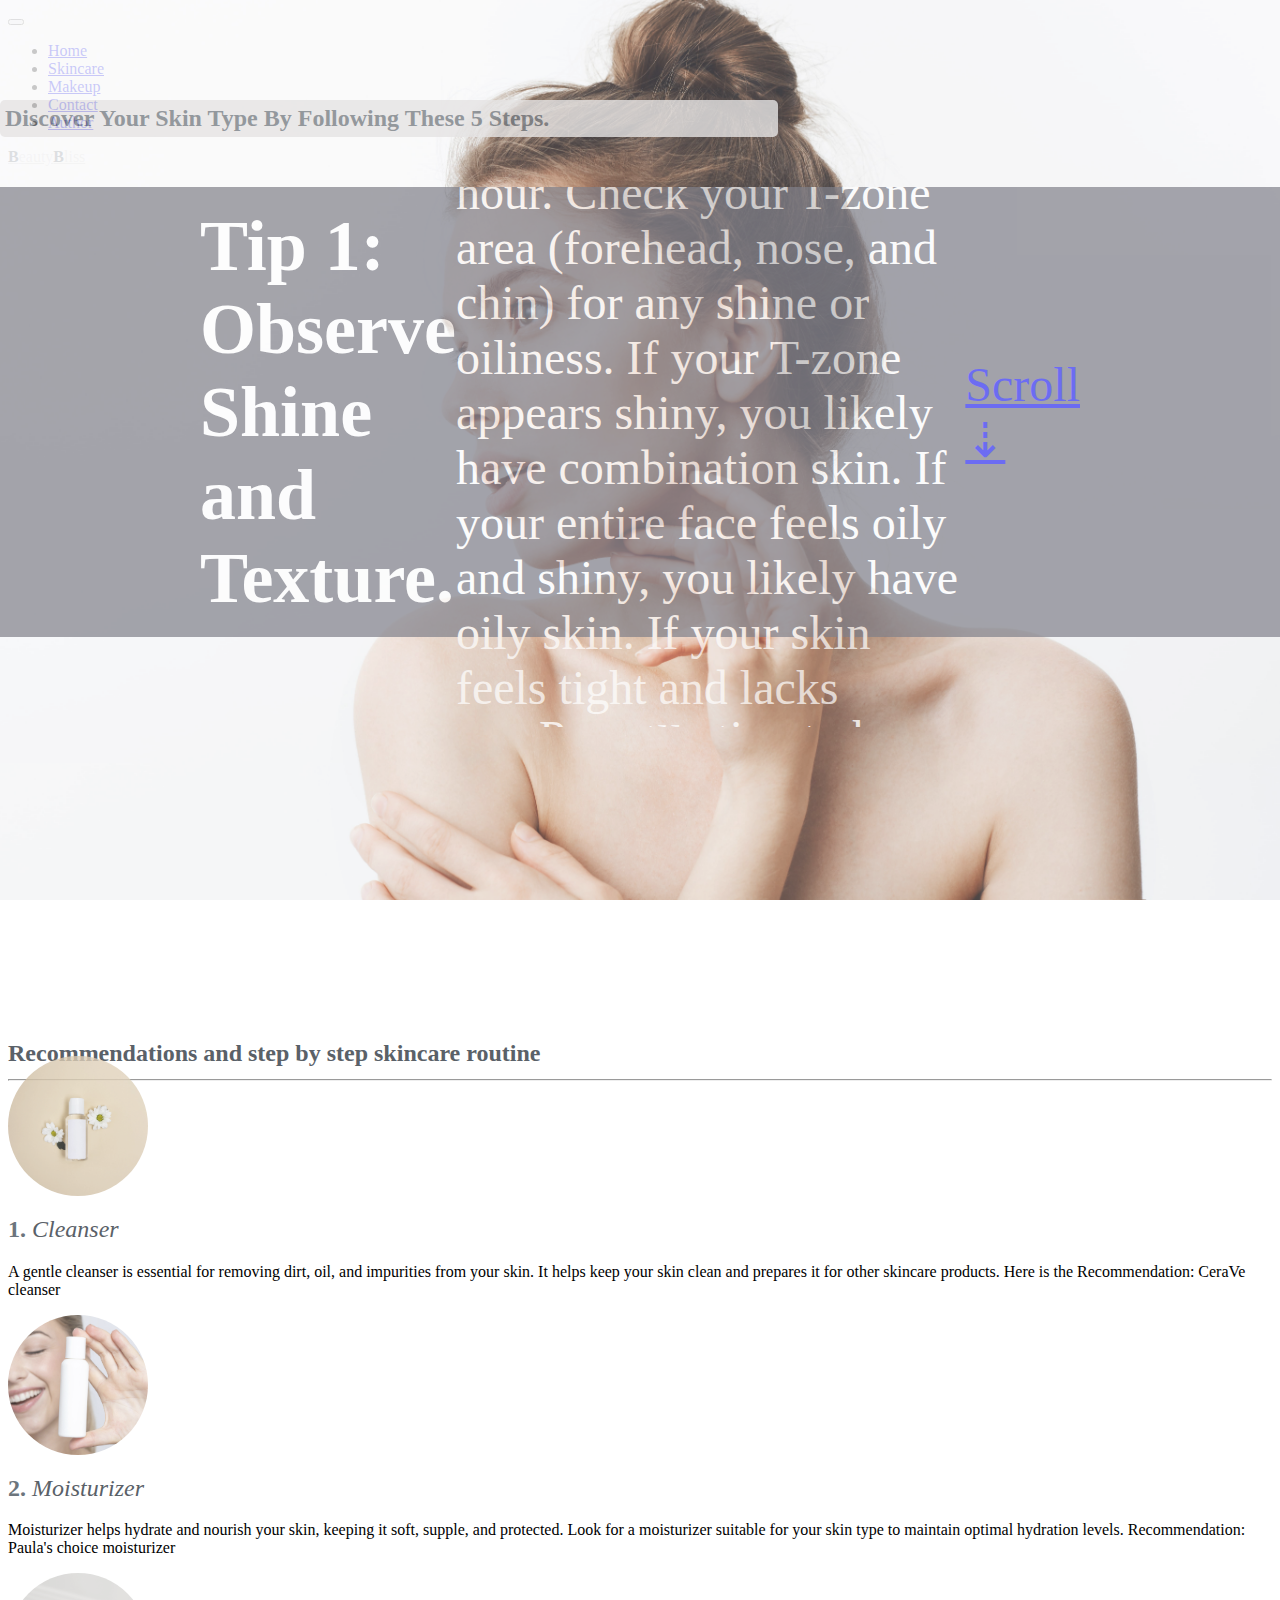
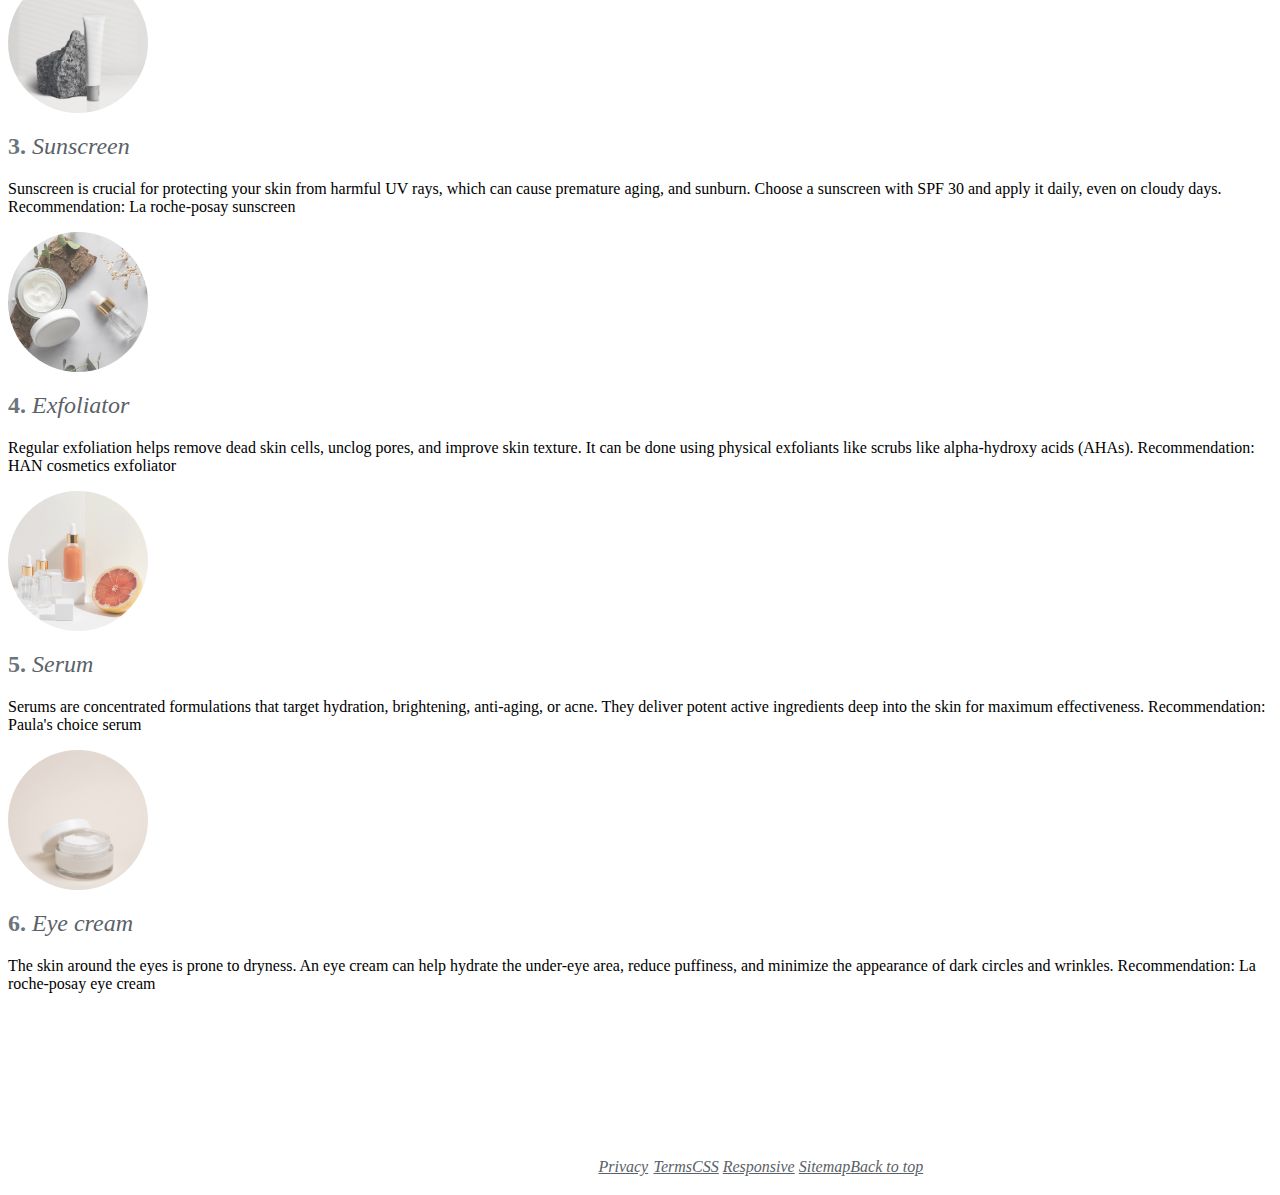
<file: website/skincare.html>
<!DOCTYPE html>
<html lang="en">
<head>
    <meta charset="UTF-8">
    <meta name="viewport" content="width=device-width, initial-scale=1.0">
    <meta http-equiv="X-UA-Compatible" content="IE=edge">
    <meta name="description" content="If you are looking for beauty tips and tricks, some phenomenal makeup and art, you're at the right link!">
    <meta name="keywords" content="Beauty, Makeup, skincare, Beauty Bliss, inspiration makeup, makeup brands, skincare brands, makeup artists">
    <meta name="author" content="Jovana Bošnjak">
    <title>| Skincare</title>
    <!--CSS-->
    <link rel="stylesheet" href="./style.css" type="text/css">
    <!--Responsive-->
    <link rel="stylesheet" href="./responsive.css" type="text/css">
    <!--Bootstrap-->
    <link href="https://cdn.jsdelivr.net/npm/bootstrap@5.0.2/dist/css/bootstrap.min.css" rel="stylesheet" integrity="sha384-EVSTQN3/azprG1Anm3QDgpJLIm9Nao0Yz1ztcQTwFspd3yD65VohhpuuCOmLASjC" crossorigin="anonymous"/>
</head>
<body>
    <header>
    <nav class="navbar navbar-expand-md navbar-dark fixed-top bg-dark">
      <div class="container-fluid">
        <button class="navbar-toggler" type="button" data-bs-toggle="collapse" data-bs-target="#navbarCollapse" aria-controls="navbarCollapse" aria-expanded="false" aria-label="Toggle navigation">
          <span class="navbar-toggler-icon"></span>
        </button>
        <div class="collapse navbar-collapse" id="navbarCollapse">
          <ul class="navbar-nav me-auto mb-2 mb-md-0">
            <li class="nav-item">
              <a class="nav-link" href="index.html">Home</a>
            </li>
            <li class="nav-item">
              <a class="nav-link active" aria-current="page" href="skincare.html">Skincare</a>
            </li>
            <li class="nav-item">
              <a class="nav-link" href="makeup.html">Makeup</a>
            </li>
            <li class="nav-item">
              <a class="nav-link" href="contact.html">Contact</a>
            </li>
            <li class="nav-item">
                <a class="nav-link" href="author.html">Author</a>
              </li>
          </ul>
          <div class="logo">
            <a class="nav-link active" aria-current="page" href="index.html">
                <span class="colored-letter">B</span>eauty<span class="colored-letter">B</span>liss
            </a>
          </div>
        </div>
      </div>
    </nav>
  </header>
  
  <main>

    <div class="image3" data-interval="2000">
      <div class="overlay-image2" style="background-image: url('./carousel-img1-min.jpg');">
    
      <div class="heading3 d-flex align-items-center justify-content-center text-center">
        <h2 class="heading3-h1 fw-bolder">Discover Your Skin Type By Following These 5 Steps.</h2>
      </div>

        <div class="container skincare-tips">
          <div class="row">

            <div class="col-12">
              <div class="section d-flex flex-column align-items-center border border-5 border-dark text-center" id="section1">
                  <h2 class="fw-bolder fs-1 text-center">Tip 1: Observe Shine and Texture.</h2>
                  <p class="p-text fw-lighter text-center h-auto d-inline-block fs-4">Wash your face with a gentle cleanser and pat it dry. 
                      Wait for about an hour. Check your T-zone area (forehead, nose, and chin) 
                      for any shine or oiliness. If your T-zone appears shiny,
                      you likely have combination skin. If your entire face feels oily and shiny, you likely have oily skin. 
                      If your skin feels tight and lacks moisture all over, you likely have dry skin.</p>
                      <p><a class="slider-link btn btn-dark" href="#">Scroll &#8675;</a></p>
              </div>
            </div>
            
            <div class="col-12">
              <div class="section d-flex flex-column align-items-center text-center" id="section2">
                  <h2 class="fw-bolder fs-1 text-center">Tip 2: Assess Skin Sensitivity.</h2>
                  <p class="p-text fw-lighter text-center h-auto d-inline-block fs-4">Pay attention to how your skin reacts to different products and environmental factors. 
                    If your skin becomes easily irritated, red, or itchy when using certain skincare products or exposed to harsh weather 
                    conditions, you likely have sensitive skin.</p>
                    <p><a class="btn btn-dark" href="#">Scroll &#8675;</a></p>
              </div>
            </div>
            
            <div class="col-12">
              <div class="section d-flex flex-column align-items-center border border-5 border-dark text-center" id="section3">
                  <h2 class="fw-bolder fs-1 text-center">Tip 3: Consider Pore Size.</h2>
                  <p class="p-text fw-lighter text-center h-auto d-inline-block fs-4">Examine the size of your pores. If your pores appear larger and more noticeable, 
                    especially in the T-zone area, you likely have oily or combination skin. If your pores are smaller and less visible, you 
                    likely have dry or normal skin.</p>
                    <p><a class="btn btn-dark" href="#">Scroll &#8675;</a></p>
              </div>
            </div>
            
            <div class="col-12">
              <div class="section d-flex flex-column align-items-center text-center" id="section4">
                  <h2 class="fw-bolder fs-1 text-center">Tip 4: Evaluate Skin Texture.</h2>
                  <p class="p-text fw-lighter text-center h-auto d-inline-block fs-4">Gently run your fingers across different areas of your face. 
                    If your skin feels consistently smooth and even, you likely have normal skin. If you notice rough patches, 
                    flakiness, or uneven texture, you likely have dry skin. If you feel a mix of oily areas and dry patches, you likely have 
                    combination skin</p>
                    <p><a class="btn btn-dark" href="#">Scroll &#8675;</a></p>
              </div>
            </div>

            <div class="col-12">
              <div class="section d-flex flex-column align-items-center border border-5 border-dark text-center" id="section5">
                  <h2 class="fw-bolder fs-1 text-center">Tip 5: Seek Professional Advice.</h2>
                  <p class="p-text fw-lighter text-center h-auto d-inline-block fs-4">If you're still unsure about your skin type or if you have specific concerns, 
                    it can be helpful to consult a dermatologist or skincare professional. They can assess your skin in-depth, 
                    provide professional guidance, and recommend suitable products and treatments tailored to your skin's needs.</p>
              </div>
            </div>

        </div>
        </div>
      </div>
    </div>

    <div class="heading2 d-flex justify-content-center align-items-center text-center p-sm-2 p-md-4 p-lg-5" id="h2-2">
      <h2>Recommendations and step by step skincare routine <hr/></h2>
    </div>
    <div class="container marketing">

      <div class="row skincare-marketing remove-left-padding d-flex justify-content-center align-items-center">
              <div class="col-md-12 col-lg-4 pt-5">
                  <div class="image1" style="background-image: url('./cleanser.jpg');"></div>
                <h2 class="heading1">1. <span class="important">Cleanser</span></h2>
                <p>A gentle cleanser is essential for removing dirt, oil, and impurities from your skin. It helps keep your skin clean and prepares it for other skincare products. Here is the <span class="fw-bolder">Recommendation: CeraVe cleanser</span></p>
              </div><!-- /.col-lg-4 -->

              <div class="col-md-12 col-lg-4 text-lg-center d-flex flex-column align-items-center pt-5">
                  <div class="image1" style="background-image: url('./moisturizer.jpg');"></div>
                <h2 class="heading1">2. <span class="important">Moisturizer</span></h2>
                <p>Moisturizer helps hydrate and nourish your skin, keeping it soft, supple, and protected. Look for a moisturizer suitable for your skin type to maintain optimal hydration levels. <span class="fw-bolder">Recommendation: Paula's choice moisturizer</span></p>
              </div><!-- /.col-lg-4 -->

              <div class="col-md-12 col-lg-4 remove text-end d-flex flex-column align-items-end pt-5">
                  <div class="image1" style="background-image: url('./sunscreen.jpg');"></div>
                <h2 class="heading1">3. <span class="important">Sunscreen</span></h2>
                <p>Sunscreen is crucial for protecting your skin from harmful UV rays, which can cause premature aging, and sunburn. Choose a sunscreen with SPF 30 and apply it daily, even on cloudy days. <span class="fw-bolder">Recommendation: La roche-posay sunscreen</span></p>
              </div><!-- /.col-lg-4 -->

              <div class="col-md-12 col-lg-4 pt-5">
                <div class="image1" style="background-image: url('./exfoliator.jpg');"></div>
                <h2 class="heading1">4. <span class="important">Exfoliator</span></h2>
                <p>Regular exfoliation helps remove dead skin cells, unclog pores, and improve skin texture. It can be done using physical exfoliants like scrubs like alpha-hydroxy acids (AHAs). <span class="fw-bolder">Recommendation: HAN cosmetics exfoliator</span></p>
              </div><!-- /.col-lg-4 -->

            <div class="col-md-12 col-lg-4 text-lg-center d-flex flex-column align-items-center  pt-5">
                <div class="image1" style="background-image: url('./serum.jpg');"></div>
              <h2 class="heading1">5. <span class="important">Serum</span></h2>
              <p>Serums are concentrated formulations that target hydration, brightening, anti-aging, or acne. They deliver potent active ingredients deep into the skin for maximum effectiveness. <span class="fw-bolder">Recommendation: Paula's choice serum</span></p>
            </div><!-- /.col-lg-4 -->

          <div class="col-md-12 col-lg-4 remove text-end d-flex flex-column align-items-end  pt-5">
                <div class="image1" style="background-image: url('./eye-cream.jpg');"></div>
              <h2 class="heading1">6. <span class="important">Eye cream</span></h2>
              <p>The skin around the eyes is prone to dryness. An eye cream can help hydrate the under-eye area, reduce puffiness, and minimize the appearance of dark circles and wrinkles. <span class="fw-bolder">Recommendation: La roche-posay eye cream</span></p>
            </div><!-- /.col-lg-4 -->

      </div><!-- /.row -->

    </div>

  </main>
  
  <!-- FOOTER -->
  <footer class="navbar navbar-expand-md navbar-dark bg-dark rel">
    <div class="container-fluid footer d-flex">
    <p class="removee">&copy; 2023 Company BB | Beauty Bliss &middot; 
      <a class="important" href="#">Privacy</a> &middot; 
      <a class="important" href="#">Terms</a>
    </p>
    <div class="css d-flex">
      <a class="important p-1" href="./style.css">CSS</a>
      <a class="important p-1" href="./responsive.css">Responsive</a>
      <a class="important p-1" href="./sitemap.xml">Sitemap</a>
    </div>
    <div class="socials d-flex">
      <a class="important text-white p-1" href="https://www.facebook.com"><i class="fab fa-facebook"></i></a>
      <a class="important text-white p-1" href="https://www.instagram.com"><i class="fab fa-instagram"></i></a>
      <a class="important text-white p-1" href="https://twitter.com"><i class="fab fa-twitter"></i></a>
      <p><a class="important p-3" id="back" href="#">Back to top</a></p>
    </div>
    </div>
  </footer>


  <script src="https://code.jquery.com/jquery-3.5.1.slim.min.js"></script>
  <!--JS bootstrap-->
  <script src="https://cdn.jsdelivr.net/npm/bootstrap@5.0.2/dist/js/bootstrap.bundle.min.js" integrity="sha384-MrcW6ZMFYlzcLA8Nl+NtUVF0sA7MsXsP1UyJoMp4YLEuNSfAP+JcXn/tWtIaxVXM" crossorigin="anonymous"></script>
</body>
</html>
</file>
<file: website/style.css>
.logo a{
    color: #e0dede;
}
.carousel-item {
    height: 48rem;
    background-color: #000;
    color: #fff;
    transition: opacity 0.3s ease-in-out;
}
.colored-letter {
    color: #6c757d;
    font-weight: 750;
}
.overlay-image {
    position: absolute;
    top:0;
    left:0;
    right:0;
    bottom:0;
    background-position: center;
    background-size: cover;
    opacity: 0.6;
}
.bd-placeholder-img {
    font-size: 1.125rem;
    text-anchor: middle;
    -webkit-user-select: none;
    -moz-user-select: none;
    user-select: none;
}
.marketing.container {
    padding-top: 35px; 
    padding-bottom: 50px;
  }
.image1 {
    width: 140px;
    height: 140px;
    background-position: center;
    background-size: cover;
    border-radius: 100px;
    opacity: 0.8;
}
.heading1 {
    color: #6c757d;
}

.image2 {
    background-position: center;
    background-size: cover;
    border-radius: 10px;
    filter: grayscale(100%);
    transition: filter 0.5s, transform 0.5s;
    transform-origin: center;
    position: relative;
    overflow: hidden;
    opacity: 0.9;
    width: 100%; 
    height: 0;
    padding-bottom: 100%;
}
.image2:before {
    content: "";
    position: absolute;
    top: 0;
    left: 0;
    width: 100%;
    height: 100%;
    background-image: inherit;
    background-size: cover;
    transform: scale(1);
    transition: transform 0.5s, opacity 0.5s;
}
  
.image2:hover:before {
    filter: none;
    transform: scale(1.1);
}
  
.image2:hover {
    filter: none;
}
.lead {
    font-weight: 200;
}
.heading2 h2{
    font-weight: 700;
    color: #5a6168;
}
.important{
    font-style: italic;
    font-weight: 500;
    color: #5a6168;
}
.h5 {
    padding-top: 20px;
    font-style: italic;
    color: #6c757d;
}
footer {
    height: 56px;
}
footer p{
    color: #fff;
    margin: 0%;
}

/*skincare page*/

.overlay-image2 {
    position: absolute;
    top:0;
    left:0;
    right:0;
    bottom:0;
    background-position: center;
    background-size: cover;
    opacity: 0.8;
}
.heading3-h1 {
    max-width: 60%;
    background-color: #e0dede;
    border-radius: 5px;
    padding: 5px;
    opacity: 0.8;
}
.heading3 {
    color: #5a6168;
    margin-top: 100px;
}
.skincare-tips {
    height: 60vh;
    overflow-y: scroll;
    scroll-snap-type: y mandatory;
    margin-top: 50px;
}

.section {
    height: 50vh;
    scroll-snap-align: start;
    display: flex;
    align-items: center;
    justify-content: center;
    font-size: 3rem;
    color: #fff;
    margin-bottom: 200px;
    font-weight: 400;
    line-height: normal;
    padding: 50px;
}
  
#section1, #section3, #section5 {
    background-color: #61616D;
    padding: 0px 200px;
    opacity: 0.7;
}
#section2, #section4 {
    background-color: #cbbf99;
    padding: 0px 200px;
    border: 5px solid #b4a77f;
    opacity: 0.8;
    scroll-snap-align: start;
}
.skincare-marketing {
    position: relative;
    top: 44rem;
}
#h2-2 {
    position: relative;
    top: 49rem;
}
.rel {
    position: relative;
    top: 49rem;
}

/*makeup page*/

#h2-2 {
    padding-top: 70px !important;
}

#makeup-tips {
    position: relative;
    top: 48rem;
    padding-top: 70px;
}
.link-makeup {
    text-decoration: none;
}
.p-text2 {
    color: #5a6168;
}
::-webkit-scrollbar {
    width: 0.5em;
}
  
::-webkit-scrollbar-thumb {
    background-color: #888;
}

#block {
    opacity: 0.7;
}
.makeup-looks {
    position: relative;
    top: 48rem;
}
.makeup-look {
    padding-top: 50px;
}
#makeup-looks {
    padding-top: 70px;
}
.image6 {
    border-radius: 10px;
    filter: grayscale(100%);
    transition: filter 0.5s, transform 0.5s;
    transform-origin: center;
    position: relative;
    overflow: hidden;
    opacity: 0.9;
}
.image6:before {
    content: "";
    position: absolute;
    top: 0;
    left: 0;
    width: 100%;
    height: 100%;
    background-image: inherit;
    background-size: cover;
    transform: scale(1);
    transition: transform 0.5s, opacity 0.5s;
}
  
.image6:hover:before {
    filter: none;
    transform: scale(1.1);
}
  
.image6:hover {
    filter: none;
}
.overlay-text {
    font-weight: 800;
}

/*Contact page*/

.padd {
    padding-top: 130px;
    padding-bottom: 25px;
}
.lineh {
    line-height: 1.1;
}
pre {
    color: #7d858c;
}
.color {
    color: #7d858c;
}
.borderr {
    border-radius: 10px;
    background-color: #7d858c;
    color: #e0dede;
}

/*author page*/

.both {
    margin-top: 100px;
}
.picture {
    width: 400px;
    border-radius: 10px;
    filter: grayscale(100%);
    transition: filter 0.5s, transform 0.5s;
    transform-origin: center;
    opacity: 0.9;
}
.picture:before {
    content: "";
    position: absolute;
    top: 0;
    left: 0;
    width: 100%;
    height: 100%;
    background-image: inherit;
    background-size: cover;
    transform: scale(1);
    transition: transform 0.5s, opacity 0.5s;
}
  
.picture:hover:before {
    filter: none;
    transform: scale(1.1);
}
  
.picture:hover {
    filter: none;
}
</file>
<file: website/responsive.css>
@media (min-width: 160px) {
    .carousel-item {
        height: 29rem;
    }
    .carousel-inner {
        font-size: small;
    }
    .image-box {
        padding: 20px;
        text-align: center;
    }
    .image-box img {
        max-width: 80%;
        height: auto;
    }
    footer,.footer {
        height: 80px;
        display: flex;
        flex-direction: column;
        justify-content: center;
        align-items: center;
    }
    .removee {
        display: none;
    }
    
}


@media (min-width: 321px) {
    .image-box {
        padding: 40px;
        
    }
}

@media (min-width: 600px) {
    .carousel-item {
        height: 42rem;
    }
}

@media (min-width: 767px) {
    .bd-placeholder-img-lg {
      font-size: 3.5rem;
    }
    .remove.col-lg-4 {
        padding-right: initial !important;
        padding-left: initial !important;
    }
    .image-box {
        padding: 0px;
        
    }
    .image-box img {
        max-width: 85%;
        height: auto;
    }
    .h5 {
        padding-top: 70px;
    }
    footer,.footer {
        height: 110px;
        
    }
    .removee {
        display: flex;
    }
    
}

@media (min-width: 921px) {
    .carousel-item {
        height: 48rem;
    }
    footer,.footer {
        height: 56px;
        display: flex;
        flex-direction: row;
    }
}

/*max-width*/

@media (max-width: 1200px) {
    #section1, #section3, #section5, #section2, #section4 {
        padding: 0px 20px;
    }
}
@media (max-width: 992px) {
    .three, .four, .seven, .eight {
        padding-top: 50px;
    }
}
@media (max-width: 920px) {
    .image-box img {
        max-width: 80%;
        height: auto;
    }
}

@media (max-width: 768px) {
    .btn-resize {
        font-size: 1rem !important;
        padding: 0.3rem 0.7rem !important;
    }
    a .btn-resize {
        font-size: 10px;
    }
    .image2:before,
    .image2:hover:before {
        filter: none;
        transform: none;
        transition: none;
    }
    .image2 {
        filter: none;
        transition: none;
    }
    #section1, #section3, #section5, #section2, #section4 {
        height: 60vh;
    }
    #block {
        display: flex;
        flex-direction: column;
        justify-content: center !important;
    }
    #remove-margin-1 {
        margin-top: 200px !important;
    }
    #remove-margin {
        margin: 0px !important;
    }
    .three, .four, .seven, .eight {
        padding-top: 0px;
    }
    .image6:before,
    .image6:hover:before {
        filter: none;
        transform: none;
        transition: none;
    }
    .image6 {
        filter: none;
        transition: none;
    }
    .padd {
        padding-top: 100px;
    }
}
  

@media (max-width: 576px) {
    .btn-resize {
      font-size: 0rem;
      padding: 3px 8px;
    }
    .section .p-text {
        font-size: 19px !important;
        font-weight: 350 !important;
    }
}
@media (max-width: 481px) {
    .section .p-text {
        font-size: 17px !important;
        font-weight: 350 !important;
    }
}
@media (max-width: 371px) {
    .heading3-h1 {
        max-width: 80%;
    }
    .lineh p {
        font-size: 17px !important;
    }
}
@media (max-width: 321px) {
    #section1, #section3, #section5, #section2, #section4 {
        height: 50vh;
    }
    .section h2 {
        display: none;
    }
    .section .p-text {
        font-size: 15px !important;
        font-weight: 350 !important;
    }
    footer {
        height: 130px;
    }
    .footer, .css, .socials {
        flex-direction: column;
    }
    #back {
        display: none;
    }
    
}
</file>
<file: style.css>
* {
    margin: 0px;
    padding: 0px;
}

.logo a{
    color: #e0dede;
}
.carousel-item {
    height: 48rem;
    background-color: #000;
    color: #fff;
    transition: opacity 0.3s ease-in-out;
}
.colored-letter {
    color: #6c757d;
    font-weight: 750;
}
.overlay-image {
    position: absolute;
    top:0;
    left:0;
    right:0;
    bottom:0;
    background-position: center;
    background-size: cover;
    opacity: 0.6;
}
.bd-placeholder-img {
    font-size: 1.125rem;
    text-anchor: middle;
    -webkit-user-select: none;
    -moz-user-select: none;
    user-select: none;
}
.marketing.container {
    padding-top: 35px; 
    padding-bottom: 50px;
}
.image1 {
    width: 140px;
    height: 140px;
    background-position: center;
    background-size: cover;
    border-radius: 100px;
    opacity: 0.8;
    transition: border-radius 0.5s ease-in-out;
    cursor: pointer;
}
.image1.rounded {
    border-radius: 40%; 
}
.heading1 {
    color: #6c757d;
}

.color-change {
    color: blue;
}

.image2 {
    background-position: center;
    background-size: cover;
    border-radius: 10px;
    filter: grayscale(100%);
    transition: filter 0.5s, transform 0.5s;
    transform-origin: center;
    position: relative;
    overflow: hidden;
    opacity: 0.9;
    width: 100%; 
    height: 0;
    padding-bottom: 100%;
}
.image2:before {
    content: "";
    position: absolute;
    top: 0;
    left: 0;
    width: 100%;
    height: 100%;
    background-image: inherit;
    background-size: cover;
    transform: scale(1);
    transition: transform 0.5s, opacity 0.5s;
}
  
.image2:hover:before {
    filter: none;
    transform: scale(1.1);
}
  
.image2:hover {
    filter: none;
}
.lead {
    font-weight: 200;
}
.heading2 h2{
    font-weight: 700;
    color: #5a6168;
    cursor: pointer;
    transition: color 0.5s ease-in-out;
}
.important{
    font-style: italic;
    font-weight: 500;
    color: #5a6168;
}
.h5 {
    padding-top: 20px;
    font-style: italic;
    color: #6c757d;
}

.image-box img {
    transition: transform 0.3s ease-in-out;
  }

  .image-box:hover img {
    transform: scale(1.1);
  }

footer {
    height: 56px;
}
footer p{
    color: #fff;
    margin: 0%;
}

/*skincare page*/

.overlay-image2 {
    background-position: center;
    background-size: cover;
    opacity: 0.8;
}
.heading3-h1 {
    max-width: 60%;
    background-color: #e0dede;
    border-radius: 5px;
    padding: 5px;
    opacity: 0.8;
}
#heading3 {
    color: #5a6168;
    padding-top: 100px;
}
.skincare-tips {
    height: 60vh;
    overflow-y: scroll;
    scroll-snap-type: y mandatory;
    margin-top: 50px;
}

.section {
    height: 50vh;
    scroll-snap-align: start;
    display: flex;
    align-items: center;
    justify-content: center;
    font-size: 3rem;
    color: #fff;
    margin-bottom: 200px;
    font-weight: 400;
    line-height: normal;
    padding: 50px;
}
  
#section1, #section3, #section5 {
    background-color: #61616D;
    padding: 0px 200px;
    opacity: 0.7;
}
#section2, #section4 {
    background-color: #cbbf99;
    padding: 0px 200px;
    border: 5px solid #b4a77f;
    opacity: 0.8;
    scroll-snap-align: start;
}

#marketing2 {
    height: auto;
}

.form {
    width: 100%;

}
.az-mb-5{
    margin-bottom: 5rem!important;
}
.az-invisible{
    display: none;
}
.az-visible{
    display: block!important;
}
.error{
    display: block;
    
    color: red;
    font-size: 14px;
    margin-top: 5px;
     
}
.az-width{
    width: 100%!important;
}
.az-bg-red:hover,.az-bg-red:active,.az-bg-red:focus{
    background-color: var(--darkRed);
    color: var(--white);
    border-color: var(--darkRed);
}
.az-bg-red:focus,.az-bg-red-2:focus{
    box-shadow: 0 0 0 0.25rem rgb(234, 235, 236) !important;
}
.az-bg-red{
    border:1px solid var(--darkRed);
    background-color: var(--white);
    color: var(--darkRed);
    transition:0.2s;
}
.az-bg-red-2{
    background-color: rgba(181, 33, 37,0.92);
    color: var(--white);
    border-color: var(--darkRed);
}
.az-bg-red-2:hover,.az-bg-red-2:active,.az-bg-red-2:focus{
    background-color: var(--darkRed);
    border-color: var(--darkRed);
}
        
.az-red {
    border:1px solid var(--darkRed);
    color: red; 
    font-weight: bold;
}

          
.az-invisible {
    display: none; 
}
          
.success-message {
    color: green; 
}
          

#errorDiv {
    color: red;
    font-weight: bold;
}
          
.success-message {
    color: green;
    font-weight: bold;
}
          
#errorDiv {
    color: red;
    font-weight: bold;
}

.success-message {
    color: green;
    font-weight: bold;
}

.error-message {
    color: rgba(194, 21, 21, 0.731);
    font-size: 14px;
    font-weight: bolder;
}


.az-invisible {
    display: none;
}


/*makeup page*/

.overlay-image2 {
    height: 60rem;
}

.link-makeup {
    text-decoration: none;
}
.p-text2 {
    color: #5a6168;
}
::-webkit-scrollbar {
    width: 0.5em;
}
  
::-webkit-scrollbar-thumb {
    background-color: #888;
}

#block {
    opacity: 0.7;
}

.makeup-looks {
    padding-top: 100px;
}

.image6 {
    border-radius: 10px;
    filter: grayscale(100%);
    transition: filter 0.5s, transform 0.5s;
    transform-origin: center;
    position: relative;
    overflow: hidden;
    opacity: 0.9;
}
.image6:before {
    content: "";
    position: absolute;
    top: 0;
    left: 0;
    width: 100%;
    height: 100%;
    background-image: inherit;
    background-size: cover;
    transform: scale(1);
    transition: transform 0.5s, opacity 0.5s;
}
  
.image6:hover:before {
    filter: none;
    transform: scale(1.1);
}
  
.image6:hover {
    filter: none;
}
.overlay-text {
    font-weight: 800;
}

#makeup-tips {
    padding-top: 50px;
}



.link-makeup {
    position: relative;
    display: inline-block;
    margin: 20px;
    text-decoration: none;
    color: #333;
}
.link-preview p{
    font-size: 17px;
    font-weight: 480;
}

.link-preview {
    display: none;
    position: absolute;
    top: 49%;
    left: 230px;
    width: 200px;
    padding: 12px 4px 0 4px;
    background-color: #fff;
    border: 1px solid #ccc;
    box-shadow: 0 4px 4px rgba(0, 0, 0, 0.1);
    border-radius: 7px;
    z-index: 1;
}

.link-makeup:hover .link-preview {
    display: block;
}




/*Contact page*/

.padd {
    padding-top: 130px;
    padding-bottom: 25px;
}
.lineh {
    line-height: 1.1;
}
pre {
    color: #7d858c;
}
.color {
    color: #7d858c;
}
.borderr {
    border-radius: 10px;
    background-color: #7d858c;
    color: #e0dede;
}
#successMessage {
    width: 40%;
    border-radius: 10px;
    display: flex;
    justify-content: center;
    align-items: center;
    color: #6dc481; /* Green color */
    font-size: 18px;
    margin-top: 10px;
    background-color: #556f5a;
}
.center {
    display: flex;
    flex-direction: column;
    justify-content: center;
    align-items: center;
}



/*author page*/

.both {
    margin-top: 100px;
}
.picture {
    width: 400px;
    border-radius: 10px;
    filter: grayscale(100%);
    transition: filter 0.5s, transform 0.5s;
    transform-origin: center;
    opacity: 0.9;
}
.picture:before {
    content: "";
    position: absolute;
    top: 0;
    left: 0;
    width: 100%;
    height: 100%;
    background-image: inherit;
    background-size: cover;
    transform: scale(1);
    transition: transform 0.5s, opacity 0.5s;
}
  
.picture:hover:before {
    filter: none;
    transform: scale(1.1);
}
  
.picture:hover {
    filter: none;
}
</file>
<file: responsive.css>
@media (min-width: 160px) {
    .carousel-item {
        height: 29rem;
    }
    .carousel-inner {
        font-size: small;
    }
    .image-box {
        padding: 20px;
        text-align: center;
    }
    .image-box img {
        max-width: 80%;
        height: auto;
    }
    footer,.footer {
        height: 80px;
        display: flex;
        flex-direction: column;
        justify-content: center;
        align-items: center;
    }
    .removee {
        display: none;
    }
    
}


@media (min-width: 321px) {
    .image-box {
        padding: 40px;
        
    }
}

@media (min-width: 600px) {
    .carousel-item {
        height: 42rem;
    }
}

@media (min-width: 767px) {
    .bd-placeholder-img-lg {
      font-size: 3.5rem;
    }
    .remove.col-lg-4 {
        padding-right: initial !important;
        padding-left: initial !important;
    }
    .image-box {
        padding: 0px;
        
    }
    .image-box img {
        max-width: 85%;
        height: auto;
    }
    .h5 {
        padding-top: 70px;
    }
    footer,.footer {
        height: 110px;
        
    }
    .removee {
        display: flex;
    }
    .heading2 h2{
        margin-top: 60px;
    }
}

@media (min-width: 921px) {
    .carousel-item {
        height: 48rem;
    }
    footer,.footer {
        height: 56px;
        display: flex;
        flex-direction: row;
    }
}

/*max-width*/

@media (max-width: 1200px) {
    #section1, #section3, #section5, #section2, #section4 {
        padding: 0px 20px;
    }
}
@media (max-width: 992px) {
    .three, .four, .seven, .eight {
        padding-top: 50px;
    }
}
@media (max-width: 920px) {
    .image-box img {
        max-width: 80%;
        height: auto;
    }
}

@media (max-width: 768px) {
    .btn-resize {
        font-size: 1rem !important;
        padding: 0.3rem 0.7rem !important;
    }
    a .btn-resize {
        font-size: 10px;
    }
    .image2:before,
    .image2:hover:before {
        filter: none;
        transform: none;
        transition: none;
    }
    .image2 {
        filter: none;
        transition: none;
    }
    #section1, #section3, #section5, #section2, #section4 {
        height: 60vh;
    }
    #block {
        display: flex;
        flex-direction: column;
        justify-content: center !important;
    }
    #remove-margin-1 {
        margin-top: 200px !important;
    }
    #remove-margin {
        margin: 0px !important;
    }
    .three, .four, .seven, .eight {
        padding-top: 0px;
    }
    .image6:before,
    .image6:hover:before {
        filter: none;
        transform: none;
        transition: none;
    }
    .image6 {
        filter: none;
        transition: none;
    }
    .padd {
        padding-top: 100px;
    }
    .form-skincare {
        margin-left: 25px;
    }
}
  

@media (max-width: 576px) {

    .btn-resize {
      font-size: 0rem;
      padding: 3px 8px;
    }
    .section .p-text {
        font-size: 19px !important;
        font-weight: 350 !important;
    }
}
@media (max-width: 481px) {
    .section .p-text {
        font-size: 17px !important;
        font-weight: 350 !important;
    }
}
@media (max-width: 371px) {
    .heading3-h1 {
        max-width: 80%;
    }
    .lineh p {
        font-size: 17px !important;
    }
}
@media (max-width: 321px) {
    #section1, #section3, #section5, #section2, #section4 {
        height: 50vh;
    }
    .section h2 {
        display: none;
    }
    .section .p-text {
        font-size: 15px !important;
        font-weight: 350 !important;
    }
    footer {
        height: 130px;
    }
    .footer, .css, .socials {
        flex-direction: column;
    }
    #back {
        display: none;
    }
}
</file>
